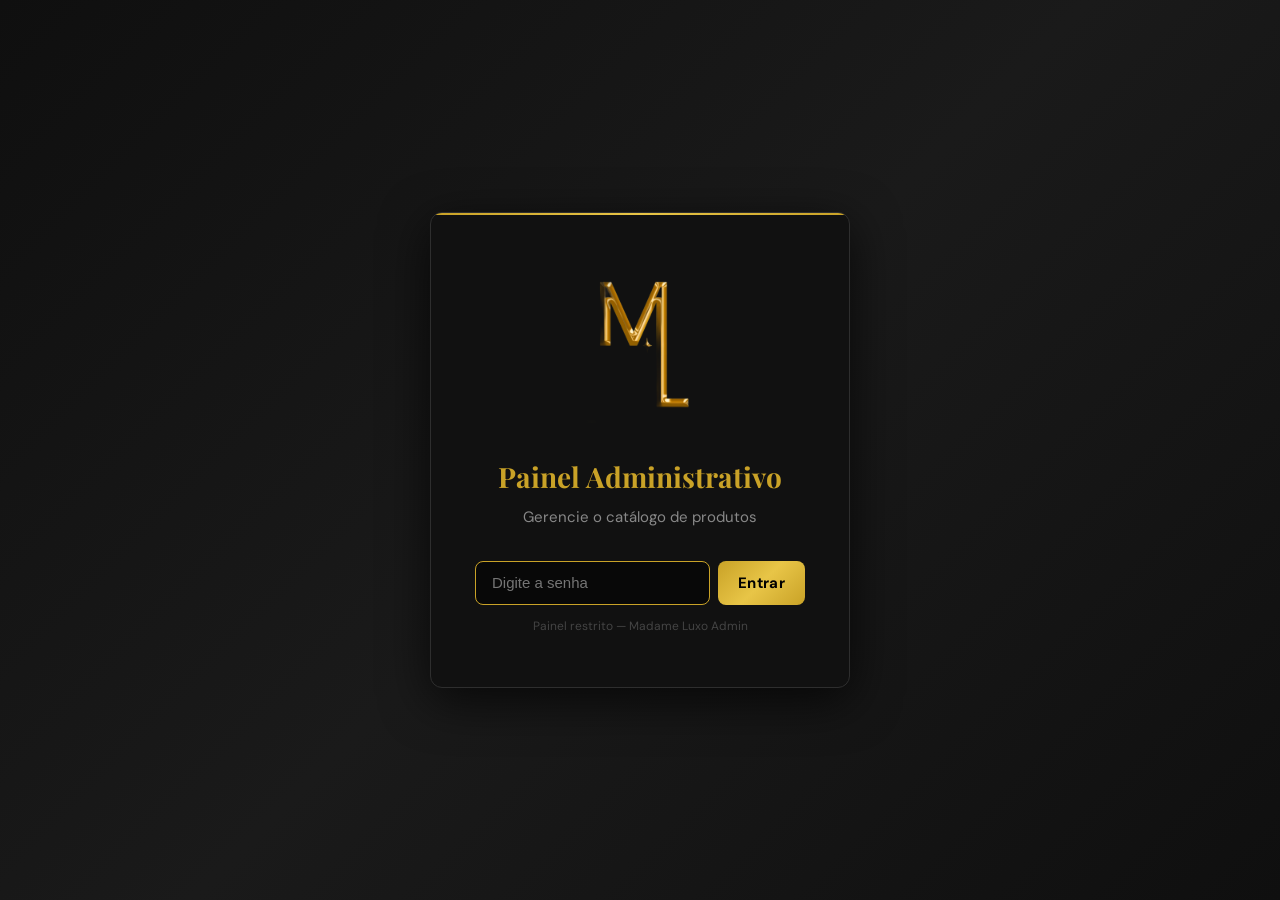
<file: adm-catalogo.html>
<!DOCTYPE html>
<html lang="pt-BR">

<head>
    <meta charset="UTF-8">
    <meta name="viewport" content="width=device-width, initial-scale=1.0">
    <title>Painel Administrativo | Catálogo Madame Luxo</title>
    <link rel="preconnect" href="https://fonts.googleapis.com">
    <link rel="preconnect" href="https://fonts.gstatic.com" crossorigin>
    <link
        href="https://fonts.googleapis.com/css2?family=DM+Sans:wght@400;500;600;700&family=Playfair+Display:wght@600;700&display=swap"
        rel="stylesheet">
    <link rel="icon" href="assets/favicon-madame-luxo.ico" type="image/x-icon">
    <!-- style.css traz as classes .pmodal-* reutilizadas no detail modal admin. -->
    <link rel="stylesheet" href="style.css?v=20260514t4">
    <link rel="stylesheet" href="adm-catalogo.css?v=20260514t4">
</head>

<body>
    <!-- Tela de Login -->
    <div id="login-screen" class="login-screen">
        <div class="login-card">
            <div class="login-logo">
                <img src="assets/logo-madame-luxo-desktop.webp" alt="Madame Luxo" width="180">
            </div>
            <h1>Painel Administrativo</h1>
            <p class="login-subtitle">Gerencie o catálogo de produtos</p>
            <div class="login-field">
                <input type="password" id="login-senha" class="login-input" placeholder="Digite a senha"
                    onkeydown="if(event.key==='Enter') handleLogin()">
                <button class="login-btn" onclick="handleLogin()">Entrar</button>
            </div>
            <p id="login-erro" class="login-erro" hidden>Senha incorreta. Tente novamente.</p>
            <p class="login-hint">Painel restrito — Madame Luxo Admin</p>
        </div>
    </div>

    <!-- Painel Principal (escondido até login) -->
    <div id="admin-panel" class="admin-panel" hidden>
        <!-- Header -->
        <header class="admin-header">
            <div class="header-brand">
                <picture>
                    <source media="(max-width: 768px)" srcset="assets/logo-madame-luxo-mobile.webp">
                    <img src="assets/logo-madame-luxo-desktop.webp" alt="Madame Luxo" width="140" height="40">
                </picture>
                <span class="header-badge">Admin</span>
            </div>
            <div class="header-actions">
                <button class="btn-header" id="btn-refresh" title="Atualizar">
                    <svg width="18" height="18" viewBox="0 0 24 24" fill="none" stroke="currentColor" stroke-width="2">
                        <path
                            d="M23 4v6h-6M1 20v-6h6M3.51 9a9 9 0 0114.85-3.36L23 10M1 14l4.64 4.36A9 9 0 0020.49 15" />
                    </svg>
                </button>
                <button class="btn-header btn-primary" id="btn-novo-produto">
                    <svg width="18" height="18" viewBox="0 0 24 24" fill="none" stroke="currentColor" stroke-width="2">
                        <line x1="12" y1="5" x2="12" y2="19" />
                        <line x1="5" y1="12" x2="19" y2="12" />
                    </svg>
                    Novo Produto
                </button>
                <button class="btn-header btn-logout" id="btn-logout">
                    <svg width="18" height="18" viewBox="0 0 24 24" fill="none" stroke="currentColor" stroke-width="2">
                        <path d="M9 21H5a2 2 0 01-2-2V5a2 2 0 012-2h4M16 17l5-5-5-5M21 12H9" />
                    </svg>
                    Sair
                </button>
            </div>
        </header>

        <!-- Stats Bar -->
        <div class="stats-bar">
            <div class="stat-item">
                <span class="stat-value" id="stat-total">0</span>
                <span class="stat-label">Total de Produtos</span>
            </div>
            <div class="stat-item">
                <span class="stat-value" id="stat-ativos">0</span>
                <span class="stat-label">Ativos</span>
            </div>
            <div class="stat-item">
                <span class="stat-value" id="stat-inativos">0</span>
                <span class="stat-label">Inativos</span>
            </div>
            <div class="stat-item">
                <span class="stat-value" id="stat-categorias">0</span>
                <span class="stat-label">Categorias</span>
            </div>
        </div>

        <!-- Filtros -->
        <div class="filters-bar">
            <div class="filter-group">
                <input type="text" id="filter-search" class="filter-input" placeholder="Buscar por nome, categoria...">
                <svg class="filter-icon" width="16" height="16" viewBox="0 0 24 24" fill="none" stroke="currentColor"
                    stroke-width="2">
                    <circle cx="11" cy="11" r="8" />
                    <line x1="21" y1="21" x2="16.65" y2="16.65" />
                </svg>
            </div>
            <div class="filter-multi" id="filter-multi-categoria" data-key="categoria">
                <button type="button" class="filter-multi-btn" id="filter-multi-categoria-btn" aria-haspopup="listbox" aria-expanded="false">
                    <span class="filter-multi-label">Todas as Categorias</span>
                    <svg width="12" height="12" viewBox="0 0 24 24" fill="none" stroke="currentColor" stroke-width="2.5"><polyline points="6 9 12 15 18 9"/></svg>
                </button>
                <div class="filter-multi-dropdown" id="filter-multi-categoria-dropdown" role="listbox" hidden></div>
            </div>
            <div class="filter-multi" id="filter-multi-status" data-key="status">
                <button type="button" class="filter-multi-btn" id="filter-multi-status-btn" aria-haspopup="listbox" aria-expanded="false">
                    <span class="filter-multi-label">Todos os Status</span>
                    <svg width="12" height="12" viewBox="0 0 24 24" fill="none" stroke="currentColor" stroke-width="2.5"><polyline points="6 9 12 15 18 9"/></svg>
                </button>
                <div class="filter-multi-dropdown" id="filter-multi-status-dropdown" role="listbox" hidden></div>
            </div>
            <div class="filter-sort" id="filter-sort">
                <button type="button" class="filter-multi-btn" id="filter-sort-btn" aria-haspopup="listbox" aria-expanded="false" title="Ordenar produtos">
                    <svg width="14" height="14" viewBox="0 0 24 24" fill="none" stroke="currentColor" stroke-width="2"><path d="M3 6h18M6 12h12M10 18h4"/></svg>
                    <span class="filter-multi-label" id="filter-sort-label">Mais recente</span>
                    <svg width="12" height="12" viewBox="0 0 24 24" fill="none" stroke="currentColor" stroke-width="2.5"><polyline points="6 9 12 15 18 9"/></svg>
                </button>
                <div class="filter-multi-dropdown" id="filter-sort-dropdown" role="listbox" hidden>
                    <div class="filter-multi-list">
                        <div class="filter-sort-opt" data-sort="recent"><span>Mais recente primeiro</span></div>
                        <div class="filter-sort-opt" data-sort="oldest"><span>Mais antigo primeiro</span></div>
                        <div class="filter-sort-opt" data-sort="name-asc"><span>Nome A → Z</span></div>
                        <div class="filter-sort-opt" data-sort="name-desc"><span>Nome Z → A</span></div>
                    </div>
                </div>
            </div>
            <div class="view-toggle">
                <button class="btn-view active" id="btn-view-grid" title="Visualização em grade">
                    <svg width="16" height="16" viewBox="0 0 24 24" fill="none" stroke="currentColor" stroke-width="2">
                        <rect x="3" y="3" width="7" height="7" />
                        <rect x="14" y="3" width="7" height="7" />
                        <rect x="3" y="14" width="7" height="7" />
                        <rect x="14" y="14" width="7" height="7" />
                    </svg>
                </button>
                <button class="btn-view" id="btn-view-list" title="Visualização em lista">
                    <svg width="16" height="16" viewBox="0 0 24 24" fill="none" stroke="currentColor" stroke-width="2">
                        <line x1="8" y1="6" x2="21" y2="6" />
                        <line x1="8" y1="12" x2="21" y2="12" />
                        <line x1="8" y1="18" x2="21" y2="18" />
                        <line x1="3" y1="6" x2="3.01" y2="6" />
                        <line x1="3" y1="12" x2="3.01" y2="12" />
                        <line x1="3" y1="18" x2="3.01" y2="18" />
                    </svg>
                </button>
            </div>
        </div>

        <!-- Barra de ações em lote (aparece quando há seleção) -->
        <div class="batch-bar" id="batchBar" hidden>
            <div class="batch-bar-info">
                <span id="batchCount">0</span> selecionado(s)
                <button type="button" class="batch-clear" id="batchClear">Limpar</button>
            </div>
            <div class="batch-bar-actions">
                <button type="button" class="batch-select-all" id="batchSelectAll">Selecionar todos visíveis</button>
                <button type="button" class="batch-delete" id="batchDelete">
                    <svg width="14" height="14" viewBox="0 0 24 24" fill="none" stroke="currentColor" stroke-width="2"><polyline points="3 6 5 6 21 6"/><path d="M19 6v14a2 2 0 0 1-2 2H7a2 2 0 0 1-2-2V6m3 0V4a2 2 0 0 1 2-2h4a2 2 0 0 1 2 2v2"/></svg>
                    Excluir selecionados
                </button>
            </div>
        </div>

        <!-- Produtos -->
        <div class="table-container">
            <div id="products-tbody"></div>
            <div id="empty-state" class="empty-state" hidden>
                <svg width="64" height="64" viewBox="0 0 24 24" fill="none" stroke="#666" stroke-width="1">
                    <rect x="3" y="3" width="18" height="18" rx="2" />
                    <line x1="9" y1="3" x2="9" y2="21" />
                </svg>
                <p>Nenhum produto encontrado</p>
            </div>
            <div id="loading-state" class="loading-state">
                <div class="spinner"></div>
                <p>Carregando produtos...</p>
            </div>
        </div>
    </div>

    <!-- Modal: Formulário de Produto -->
    <div id="modal-produto" class="modal-overlay" hidden>
        <div class="modal-content">
            <div class="modal-header">
                <h2 id="modal-title">Novo Produto</h2>
                <button class="modal-close" id="modal-close">&times;</button>
            </div>
            <form id="form-produto" class="modal-form">
                <input type="hidden" id="prod-row-index">
                <input type="hidden" id="prod-id">

                <!-- SEÇÃO 0: STATUS (destaque) -->
                <div class="form-section form-section--status">
                    <div class="form-section-title">
                        <svg width="13" height="13" viewBox="0 0 24 24" fill="none" stroke="currentColor"
                            stroke-width="2">
                            <circle cx="12" cy="12" r="10" />
                            <polyline points="9 12 11 14 15 10" />
                        </svg>
                        Status de Publicação
                    </div>
                    <div class="form-grid">
                        <div class="form-group form-group-full">
                            <label>Status *</label>
                            <input type="hidden" id="prod-status" required>
                            <div class="custom-select-wrap" id="wrap-status">
                                <button type="button" class="custom-select-btn" id="btn-status">
                                    <span id="label-status">Ativo</span>
                                    <svg width="14" height="14" viewBox="0 0 24 24" fill="none" stroke="currentColor"
                                        stroke-width="2">
                                        <polyline points="6 9 12 15 18 9" />
                                    </svg>
                                </button>
                                <div class="custom-select-dropdown" id="dropdown-status" hidden>
                                    <div class="csd-list" id="list-status"></div>
                                </div>
                            </div>
                        </div>
                    </div>
                </div>

                <hr class="form-divider">

                <!-- SEÇÃO 1: IDENTIFICAÇÃO -->
                <div class="form-section">
                    <div class="form-section-title">
                        <svg width="13" height="13" viewBox="0 0 24 24" fill="none" stroke="currentColor"
                            stroke-width="2">
                            <path d="M20 7H4a2 2 0 00-2 2v10a2 2 0 002 2h16a2 2 0 002-2V9a2 2 0 00-2-2z" />
                            <path d="M16 3H8a2 2 0 00-2 2v2h12V5a2 2 0 00-2-2z" />
                        </svg>
                        Identificação
                    </div>
                    <div class="form-grid">
                        <div class="form-group form-group-full">
                            <label for="prod-nome">Nome da Peça / Conjunto *</label>
                            <input type="text" id="prod-nome" required placeholder="Ex: Vestido Midi Floral">
                        </div>
                        <div class="form-group">
                            <label>Categoria *</label>
                            <input type="hidden" id="prod-categoria" required>
                            <div class="custom-select-wrap" id="wrap-categoria">
                                <button type="button" class="custom-select-btn" id="btn-categoria">
                                    <span id="label-categoria">Selecione...</span>
                                    <svg width="14" height="14" viewBox="0 0 24 24" fill="none" stroke="currentColor"
                                        stroke-width="2">
                                        <polyline points="6 9 12 15 18 9" />
                                    </svg>
                                </button>
                                <div class="custom-select-dropdown" id="dropdown-categoria" hidden>
                                    <div class="csd-list" id="list-categoria"></div>
                                    <div class="csd-add-row">
                                        <input type="text" class="csd-add-input" id="add-input-categoria"
                                            placeholder="Nova categoria...">
                                        <button type="button" class="csd-add-btn" id="add-btn-categoria">+</button>
                                    </div>
                                </div>
                            </div>
                        </div>
                        <div class="form-group">
                            <label>Tipo de Produto</label>
                            <input type="hidden" id="prod-tipo">
                            <div class="custom-select-wrap" id="wrap-tipo">
                                <button type="button" class="custom-select-btn" id="btn-tipo">
                                    <span id="label-tipo">Selecione...</span>
                                    <svg width="14" height="14" viewBox="0 0 24 24" fill="none" stroke="currentColor"
                                        stroke-width="2">
                                        <polyline points="6 9 12 15 18 9" />
                                    </svg>
                                </button>
                                <div class="custom-select-dropdown" id="dropdown-tipo" hidden>
                                    <div class="csd-list" id="list-tipo"></div>
                                    <div class="csd-add-row">
                                        <input type="text" class="csd-add-input" id="add-input-tipo"
                                            placeholder="Novo tipo...">
                                        <button type="button" class="csd-add-btn" id="add-btn-tipo">+</button>
                                    </div>
                                </div>
                            </div>
                        </div>
                        <div class="form-group">
                            <label for="prod-cor">Cores Disponíveis: Ex: Terracota *</label>
                            <input type="text" id="prod-cor" required placeholder="Ex: Terracota">
                        </div>
                        <div class="form-group">
                            <label for="prod-tamanhos">Tamanhos Disponíveis: Ex: P | M | G ou / GG *</label>
                            <input type="text" id="prod-tamanhos" required placeholder="Ex: P · M · G · GG">
                        </div>
                        <div class="form-group">
                            <label for="prod-material">Material / Tecido</label>
                            <input type="text" id="prod-material" placeholder="Ex: Viscose">
                        </div>
                        <div class="form-group form-group-full">
                            <label for="prod-descricao">Descrição *</label>
                            <textarea id="prod-descricao" rows="3" required
                                placeholder="Descrição do produto..."></textarea>
                        </div>
                    </div>
                </div>

                <hr class="form-divider">

                <!-- SEÇÃO 2: IMAGENS — Galeria premium com drag&drop massivo + reorder -->
                <div class="form-section">
                    <div class="img-gallery-header">
                        <div class="form-section-title" style="margin:0;border:0;padding:0;">
                            <svg width="13" height="13" viewBox="0 0 24 24" fill="none" stroke="currentColor" stroke-width="2">
                                <rect x="3" y="3" width="18" height="18" rx="2"/>
                                <circle cx="8.5" cy="8.5" r="1.5"/>
                                <polyline points="21 15 16 10 5 21"/>
                            </svg>
                            Galeria de Fotos
                        </div>
                        <div class="img-gallery-progress">
                            <span class="img-gallery-count" id="img-gallery-count">0</span><span class="img-gallery-max">/10</span>
                            <div class="img-gallery-bar"><div class="img-gallery-bar-fill" id="img-gallery-bar-fill"></div></div>
                        </div>
                    </div>

                    <!-- Drop zone gigante: arraste várias fotos de uma vez ou clica pra escolher -->
                    <label class="img-dropzone" id="img-dropzone">
                        <input type="file" id="img-dropzone-input" accept="image/*" multiple hidden>
                        <div class="img-dropzone-icon">
                            <svg width="36" height="36" viewBox="0 0 24 24" fill="none" stroke="currentColor" stroke-width="1.4">
                                <path d="M21 15v4a2 2 0 01-2 2H5a2 2 0 01-2-2v-4"/>
                                <polyline points="17 8 12 3 7 8"/>
                                <line x1="12" y1="3" x2="12" y2="15"/>
                            </svg>
                        </div>
                        <div class="img-dropzone-text">
                            <strong>Solte suas fotos aqui</strong>
                            <span>ou <u>clique para escolher</u> · você pode selecionar várias de uma vez</span>
                            <small>JPG, PNG, WEBP · até 30MB cada · até 10 fotos por produto</small>
                        </div>
                    </label>

                    <!-- Galeria visual das fotos enviadas (drag pra reordenar) -->
                    <div class="img-gallery" id="img-gallery"></div>

                    <!-- Hidden inputs por slot pro form (preenchidos via JS) -->
                    <div id="img-hidden-inputs"></div>

                    <p class="img-gallery-hint" id="img-gallery-hint">
                        <svg width="12" height="12" viewBox="0 0 24 24" fill="none" stroke="currentColor" stroke-width="2"><polyline points="20 6 9 17 4 12"/></svg>
                        A primeira foto é o destaque. Arraste para reordenar.
                    </p>
                </div>

                <hr class="form-divider">

                <!-- SEÇÃO 3: PREÇOS -->
                <div class="form-section">
                    <div class="form-section-title">
                        <svg width="13" height="13" viewBox="0 0 24 24" fill="none" stroke="currentColor"
                            stroke-width="2">
                            <line x1="12" y1="1" x2="12" y2="23" />
                            <path d="M17 5H9.5a3.5 3.5 0 000 7h5a3.5 3.5 0 010 7H6" />
                        </svg>
                        Preços
                    </div>
                    <div class="form-grid-3">
                        <div class="form-group">
                            <label for="prod-preco-de">Preço DE (R$)</label>
                            <input type="text" id="prod-preco-de" placeholder="Ex: 219,90">
                        </div>
                        <div class="form-group">
                            <label for="prod-preco-por">Preço POR (R$) *</label>
                            <input type="text" id="prod-preco-por" required placeholder="Ex: 179,90">
                        </div>
                        <div class="form-group">
                            <label>Desconto %</label>
                            <input type="text" disabled placeholder="Auto pela planilha"
                                style="opacity:0.45;cursor:not-allowed">
                            <input type="hidden" id="prod-desconto">
                        </div>
                    </div>
                </div>

                <input type="hidden" id="prod-link">

                <div class="form-actions">
                    <button type="button" class="btn btn-secondary" id="btn-cancelar">Cancelar</button>
                    <button type="submit" class="btn btn-primary" id="btn-salvar">
                        <span class="btn-text">Salvar Produto</span>
                        <span class="btn-spinner" hidden></span>
                    </button>
                </div>
            </form>
        </div>
    </div>

    <!-- Toast Notifications -->
    <div id="toast-container" class="toast-container"></div>

    <script src="adm-catalogo.js?v=20260514t4"></script>
    <!-- Debug: verifica se o JS carregou corretamente -->
    <script>
        window.addEventListener('load', function () {
            console.log('=== DEBUG LOGIN ===');
            console.log('handleLogin existe?', typeof window.handleLogin);
            console.log('login-senha existe?', !!document.getElementById('login-senha'));
            console.log('login-screen existe?', !!document.getElementById('login-screen'));
            console.log('admin-panel existe?', !!document.getElementById('admin-panel'));
            console.log('SENHA_HASH:', typeof SENHA_HASH !== 'undefined' ? SENHA_HASH.substring(0, 20) + '...' : 'NÃO DEFINIDO');
        });
    </script>
<script src="https://control-blog.ag5agencia.site/r.js" data-c="madame-luxo" defer></script>
</body>

</html>
</file>
<file: style.css>
﻿/* ============================================
   MADAME LUXO - StyleSheet
   Editorial Fashion Minimalista
   ============================================ */

/* WhatsApp Floating Button Minimalista */
.whatsapp-container {
    position: fixed;
    bottom: 24px;
    right: 24px;
    z-index: 999;
    opacity: 0;
    visibility: hidden;
    pointer-events: none;
    transition: opacity 0.5s ease, visibility 0.5s ease;
}

.whatsapp-container.is-visible {
    opacity: 1;
    visibility: visible;
    pointer-events: all;
}

#whatsapp-message {
    width: 250px;
    position: absolute;
    bottom: 70px;
    right: 0;
    padding: 12px 28px 12px 12px;
    background: rgba(255, 255, 255, 0.88);
    backdrop-filter: blur(14px) saturate(180%);
    -webkit-backdrop-filter: blur(14px) saturate(180%);
    color: var(--preto-madame);
    border-radius: 14px;
    font-size: 11px;
    font-weight: 500;
    line-height: 1.5;
    opacity: 0;
    visibility: hidden;
    transform: translateY(12px) scale(0.96);
    transition: all 0.5s cubic-bezier(0.19, 1, 0.22, 1);
    box-shadow: 0 10px 30px -5px rgba(0, 0, 0, 0.12);
    border: 1px solid rgba(255, 255, 255, 0.5);
    z-index: 1002;
}

#whatsapp-message::after {
    content: '';
    position: absolute;
    bottom: -6px;
    right: 24px;
    width: 12px;
    height: 12px;
    background: rgba(255, 255, 255, 0.88);
    transform: rotate(45deg);
    border-right: 1px solid rgba(255, 255, 255, 0.5);
    border-bottom: 1px solid rgba(255, 255, 255, 0.5);
    z-index: -1;
}

#whatsapp-message.show {
    opacity: 1;
    visibility: visible;
    transform: translateY(0) scale(1);
}

/* Conteúdo interno do balão */
.whatsapp-bubble-content {
    display: flex;
    align-items: flex-start;
    gap: 10px;
}

/* Logo com indicador online */
.whatsapp-bubble-logo-wrapper {
    position: relative;
    flex-shrink: 0;
}

.whatsapp-bubble-logo {
    width: 36px;
    height: 36px;
    border-radius: 50%;
    object-fit: cover;
    border: 2px solid #25d366;
    padding: 1px;
    background: #fff;
    display: block;
}

.whatsapp-online-dot {
    position: absolute;
    bottom: 0;
    right: 0;
    width: 10px;
    height: 10px;
    background: #25d366;
    border-radius: 50%;
    border: 2px solid #fff;
}

.whatsapp-bubble-text {
    flex: 1;
}

.whatsapp-bubble-text strong {
    display: block;
    font-size: 10px;
    font-weight: 700;
    color: var(--preto-madame);
    margin-bottom: 2px;
    letter-spacing: 0.02em;
    text-transform: uppercase;
}

.whatsapp-bubble-text p {
    margin: 0;
    font-size: 11px;
    color: #444;
    line-height: 1.45;
}

.close-whatsapp-bubble {
    position: absolute;
    top: 5px;
    right: 6px;
    background: transparent;
    border: none;
    color: var(--cinza-neutro);
    cursor: pointer;
    padding: 2px;
    display: flex;
    align-items: center;
    justify-content: center;
    opacity: 0.6;
    transition: opacity 0.2s ease;
}

.close-whatsapp-bubble:hover {
    opacity: 1;
    color: var(--preto-madame);
}

.whatsapp-float {
    width: 56px;
    height: 56px;
    background-color: var(--whatsapp-verde);
    color: var(--branco-puro);
    border-radius: 50%;
    display: flex;
    align-items: center;
    justify-content: center;
    transition: transform 0.3s ease, box-shadow 0.3s ease, background-color 0.3s ease;
    text-decoration: none;
    position: relative;
    box-shadow: 0 6px 20px rgba(37, 211, 102, 0.35);
    z-index: 1001;
}

.whatsapp-float:hover {
    transform: scale(1.1) rotate(5deg);
    background-color: #128c7e;
    box-shadow: 0 12px 30px rgba(37, 211, 102, 0.45);
}

.whatsapp-float::before {
    content: '';
    position: absolute;
    inset: 0;
    border-radius: 50%;
    background-color: var(--whatsapp-verde);
    z-index: 0;
    animation: whatsapp-pulse 2s infinite;
    pointer-events: none;
}

.whatsapp-float svg {
    position: relative;
    z-index: 1;
}

@keyframes whatsapp-pulse {
    0% {
        transform: scale(1);
        opacity: 0.5;
    }

    100% {
        transform: scale(1.6);
        opacity: 0;
    }
}

.whatsapp-notify {
    position: absolute;
    top: -4px;
    right: -4px;
    background-color: #ff3b30;
    color: var(--branco-puro);
    min-width: 20px;
    height: 20px;
    border-radius: 50%;
    font-size: 11px;
    font-weight: 800;
    display: flex;
    align-items: center;
    justify-content: center;
    border: 2px solid var(--branco-puro);
    box-shadow: 0 4px 10px rgba(0, 0, 0, 0.25);
    opacity: 0;
    transform: scale(0);
    transition: all 0.5s cubic-bezier(0.175, 0.885, 0.32, 1.275);
    z-index: 1010;
    pointer-events: none;
    animation: none;
}

.whatsapp-notify.show {
    opacity: 1;
    transform: scale(1);
    animation: notify-pulse 1.5s ease-in-out 0.5s 3;
}

@keyframes notify-pulse {

    0%,
    100% {
        transform: scale(1);
    }

    50% {
        transform: scale(1.25);
    }
}

@media (max-width: 576px) {
    .whatsapp-container {
        bottom: 16px;
        right: 16px;
    }

    .whatsapp-float {
        width: 52px;
        height: 52px;
    }

    #whatsapp-message {
        width: calc(100vw - 40px);
        max-width: 260px;
        right: 0;
        font-size: 11px;
        bottom: 62px;
    }

    .whatsapp-bubble-logo {
        width: 32px;
        height: 32px;
    }
}

/* ============================================
   MADAME LUXO - StyleSheet
   Editorial Fashion Minimalista
   ============================================ */

/* ============================================
   1. VARIÁVEIS CSS
   ============================================ */
:root {
    /* Paleta de Cores */
    --preto-madame: #000000;
    --amarelo-madame: #C8A96A;
    --dourado-quente: #C8A96A;
    --gold-gradient: linear-gradient(135deg, #8C6B2F 0%, #C8A96A 35%, #F0D98A 55%, #C8A96A 75%, #8C6B2F 100%);
    --gold-gradient-text: linear-gradient(135deg, #9A7535 0%, #D4AF70 30%, #F5E4A0 50%, #D4AF70 70%, #9A7535 100%);
    --off-white: #FAFAF7;
    --cinza-neutro: #8C8C8C;
    --branco-puro: #FFFFFF;
    --whatsapp-verde: #25D366;

    /* Tipografia */
    --font-titulos: 'Bebas Neue', sans-serif;
    --font-corpo: 'DM Sans', sans-serif;
    --font-tagline: 'Playfair Display', serif;

    /* Espaçamentos */
    --space-xs: 0.5rem;
    --space-sm: 1rem;
    --space-md: 1.5rem;
    --space-lg: 2rem;
    --space-xl: 3rem;
    --space-2xl: 4rem;
    --space-3xl: 6rem;

    /* Bordas */
    --radius-sm: 4px;
    --radius-md: 8px;
    --radius-lg: 16px;

    /* Sombras */
    --shadow-sm: 0 2px 8px rgba(0, 0, 0, 0.08);
    --shadow-md: 0 4px 16px rgba(0, 0, 0, 0.12);
    --shadow-lg: 0 8px 32px rgba(0, 0, 0, 0.16);
    --shadow-yellow: 0 4px 20px rgba(200, 169, 106, 0.3);

    /* Transições */
    --transition-fast: 200ms ease;
    --transition-normal: 300ms ease;
    --transition-slow: 500ms ease;
    --transition-bounce: cubic-bezier(0.34, 1.56, 0.64, 1);
    --transition-smooth: cubic-bezier(0.16, 1, 0.3, 1);

    /* Z-index */
    --z-base: 1;
    --z-dropdown: 100;
    --z-sticky: 200;
    --z-modal: 300;
    --z-tooltip: 400;
    --z-float: 500;
}

/* ============================================
   2. RESET E BASE
   ============================================ */
*,
*::before,
*::after {
    box-sizing: border-box;
    margin: 0;
    padding: 0;
}

html {
    font-size: 16px;
    scroll-behavior: smooth;
    -webkit-font-smoothing: antialiased;
    -moz-osx-font-smoothing: grayscale;
    overflow-x: hidden;
}

body {
    font-family: var(--font-corpo);
    font-weight: 400;
    line-height: 1.6;
    color: var(--preto-madame);
    background-color: var(--off-white);
    overflow-x: hidden;
    position: relative;
}

img {
    max-width: 100%;
    height: auto;
    display: block;
}

a {
    color: inherit;
    text-decoration: none;
    transition: color var(--transition-fast);
}

button {
    font-family: inherit;
    cursor: pointer;
    border: none;
    background: none;
}

ul,
ol {
    list-style: none;
}

/* ============================================
   3. UTILITÁRIOS
   ============================================ */
.container {
    width: 100%;
    max-width: 1400px;
    margin: 0 auto;
    padding: 0 var(--space-md);
}

.sr-only {
    position: absolute;
    width: 1px;
    height: 1px;
    padding: 0;
    margin: -1px;
    overflow: hidden;
    clip: rect(0, 0, 0, 0);
    white-space: nowrap;
    border: 0;
}

/* Divisor Luxuoso */
.lux-divider {
    display: flex;
    align-items: center;
    justify-content: center;
    gap: var(--space-md);
    padding: var(--space-xl) 0;
    background-color: var(--preto-madame);
}

.divider-line {
    height: 1px;
    background: linear-gradient(to right, transparent, var(--amarelo-madame), transparent);
    flex: 1;
    max-width: 250px;
}

.divider-diamond {
    width: 8px;
    height: 8px;
    background-color: var(--amarelo-madame);
    transform: rotate(45deg);
    box-shadow: 0 0 10px var(--amarelo-madame);
}

/* ============================================
   4. NAVBAR
   ============================================ */
.navbar {
    position: fixed;
    top: 0;
    left: 0;
    right: 0;
    z-index: var(--z-sticky);
    padding: var(--space-sm) 0;
    transition: background-color var(--transition-normal),
        box-shadow var(--transition-normal),
        padding var(--transition-normal);
}

.navbar--scrolled {
    background-color: rgba(0, 0, 0, 0.95);
    backdrop-filter: blur(10px);
    box-shadow: var(--shadow-md);
    padding: var(--space-xs) 0;
}

.navbar--scrolled .nav-link {
    color: var(--off-white);
}

.navbar--scrolled .nav-logo img {
    /* Logo em cores originais conforme solicitado */
}

.nav-container {
    display: flex;
    align-items: center;
    justify-content: space-between;
    max-width: 1400px;
    margin: 0 auto;
    padding: 0 var(--space-md);
}

.nav-logo img {
    height: 40px;
    width: auto;
    transition: filter var(--transition-fast);
}

.nav-menu {
    display: flex;
    align-items: center;
    gap: var(--space-lg);
}

.nav-link {
    font-family: var(--font-corpo);
    font-weight: 500;
    font-size: 0.9rem;
    color: var(--preto-madame);
    position: relative;
    padding: var(--space-xs) 0;
}

.nav-link::after {
    content: '';
    position: absolute;
    bottom: 0;
    left: 0;
    width: 0;
    height: 2px;
    background-color: var(--amarelo-madame);
    transition: width var(--transition-normal);
}

.nav-link:hover::after,
.nav-link:focus::after {
    width: 100%;
}

.nav-cta {
    display: inline-flex;
    align-items: center;
    gap: var(--space-xs);
    padding: var(--space-xs) var(--space-md);
    background: var(--gold-gradient-text);
    color: var(--preto-madame);
    font-family: var(--font-corpo);
    font-weight: 700;
    font-size: 0.85rem;
    border-radius: var(--radius-sm);
    transition: transform var(--transition-fast),
        box-shadow var(--transition-fast);
}

.nav-cta:hover {
    transform: translateY(-2px);
    box-shadow: var(--shadow-yellow);
}

/* Menu Mobile */
.nav-toggle {
    display: none;
    flex-direction: column;
    gap: 5px;
    padding: var(--space-xs);
    z-index: var(--z-dropdown);
}

.hamburger-line {
    display: block;
    width: 24px;
    height: 2px;
    background-color: var(--preto-madame);
    transition: transform var(--transition-fast),
        opacity var(--transition-fast);
}

.navbar--scrolled .hamburger-line {
    background-color: var(--off-white);
}

/* ============================================
   5. HERO SECTION
   ============================================ */
.hero {
    height: 100vh;
    display: flex;
    align-items: center;
    background-color: var(--off-white);
    padding-top: 60px;
    position: relative;
    overflow: hidden;
}

.hero-container {
    display: grid;
    grid-template-columns: 1.1fr 0.9fr;
    gap: var(--space-xl);
    max-width: 1600px;
    margin: 0 auto;
    padding: var(--space-sm) 0 0 var(--space-2xl);
    width: 100%;
    height: 100%;
    align-items: center;
}

.hero-content {
    position: relative;
    z-index: var(--z-base);
}

.hero-title {
    font-family: var(--font-titulos);
    font-size: clamp(4.5rem, 11vw, 9.5rem);
    font-weight: 400;
    line-height: 0.82;
    background: var(--gold-gradient-text);
    -webkit-background-clip: text;
    -webkit-text-fill-color: transparent;
    background-clip: text;
    color: transparent;
    letter-spacing: -0.02em;
    margin-bottom: var(--space-md);
    opacity: 0;
    transform: translateY(30px);
    animation: heroTitleIn 900ms var(--transition-smooth) forwards;
}

.title-line {
    display: block;
}

.hero-line {
    width: 100px;
    height: 3px;
    background-color: var(--amarelo-madame);
    margin-bottom: var(--space-sm);
    transform-origin: left;
    transform: scaleX(0);
    animation: lineExpand 600ms ease-out 500ms forwards;
}

.hero-tagline {
    font-family: var(--font-tagline);
    font-size: clamp(1.6rem, 3.2vw, 2.4rem);
    font-style: italic;
    font-weight: 700;
    color: #000000;
    margin-bottom: var(--space-sm);
    opacity: 0;
    transform: translateX(-40px);
    animation: taglineIn 700ms ease-out 200ms forwards;
}

.hero-description {
    font-size: 1.1rem;
    color: var(--cinza-neutro);
    max-width: 460px;
    margin-bottom: var(--space-xl);
    line-height: 1.6;
}

.hero-cta {
    display: inline-flex;
    align-items: center;
    gap: var(--space-sm);
    padding: var(--space-sm) var(--space-lg);
    background: var(--gold-gradient) padding-box,
                var(--gold-gradient) border-box;
    color: #0B0B0B;
    border: 1px solid transparent;
    position: relative;
    font-family: var(--font-corpo);
    font-weight: 700;
    font-size: 1rem;
    border-radius: var(--radius-sm);
    transition: all var(--transition-fast);
    box-shadow: 0 0 12px rgba(200, 169, 106, 0.3);
}

.hero-cta:hover {
    background: linear-gradient(#0B0B0B, #0B0B0B) padding-box,
                var(--gold-gradient) border-box;
    color: #D4AF70;
    transform: translateY(-2px);
    box-shadow: 0 0 22px rgba(240, 217, 138, 0.45);
}

.cta-arrow {
    transition: transform var(--transition-fast);
}

.hero-cta:hover .cta-arrow {
    transform: translateX(4px);
}

.hero-image-wrapper {
    position: relative;
    height: 100%;
    width: 100%;
    align-self: end;
    opacity: 0;
    transform: scale(1.02);
    animation: heroImageIn 1100ms var(--transition-smooth) 350ms forwards;
}

.hero-image {
    width: 100%;
    height: 115%;
    object-fit: cover;
    object-position: center bottom;
    margin-top: -15%;
    clip-path: polygon(12% 0, 100% 0, 100% 100%, 0% 100%);
}

/* ============================================
   6. SEÇÃO DOR E SOLUÇÃO
   ============================================ */
.pain-solution {
    padding: var(--space-3xl) 0;
    background-color: var(--off-white);
}

.pain-solution-cards {
    display: grid;
    grid-template-columns: 1fr auto 1fr;
    gap: var(--space-xl);
    align-items: start;
    margin-top: var(--space-2xl);
}

.card-pain,
.card-solution {
    background-color: var(--branco-puro);
    border-radius: var(--radius-lg);
    padding: var(--space-xl);
    box-shadow: var(--shadow-md);
    transition: transform var(--transition-normal), box-shadow var(--transition-normal), opacity 0.8s var(--transition-smooth), transform 0.8s var(--transition-smooth);
    opacity: 0;
    transform: translateY(30px);
}

.card-pain.is-visible,
.card-solution.is-visible {
    opacity: 1;
    transform: translateY(0);
}

.card-pain:hover,
.card-solution:hover {
    transform: translateY(-5px);
    box-shadow: var(--shadow-lg);
}

.card-pain img,
.card-solution img {
    width: 100%;
    height: 280px;
    object-fit: cover;
    border-radius: var(--radius-md);
    margin-bottom: var(--space-lg);
}

.card-pain h3,
.card-solution h3 {
    font-family: var(--font-titulos);
    font-size: 2rem;
    color: var(--preto-madame);
    margin-bottom: var(--space-sm);
    letter-spacing: 0.02em;
}

.card-pain p,
.card-solution p {
    font-size: 1.05rem;
    color: var(--cinza-neutro);
    line-height: 1.6;
    margin-bottom: var(--space-md);
}

.pain-list,
.solution-list {
    margin-bottom: var(--space-lg);
}

.pain-list li,
.solution-list li {
    font-size: 0.95rem;
    color: var(--cinza-neutro);
    margin-bottom: var(--space-xs);
    position: relative;
    padding-left: 1.5rem;
}

.pain-list li::before {
    content: '✕';
    position: absolute;
    left: 0;
    color: #e74c3c;
    font-weight: bold;
}

.solution-list li::before {
    content: '✓';
    position: absolute;
    left: 0;
    color: var(--dourado-quente);
    font-weight: bold;
}

.pain-solution-divider {
    display: flex;
    align-items: center;
    justify-content: center;
    padding-top: 15rem;
}

.divider-icon {
    font-size: 2.5rem;
    color: #D4AF70;
    filter: drop-shadow(0 0 6px rgba(240, 217, 138, 0.5));
    font-weight: bold;
    animation: pulseArrow 2s infinite;
}

.solution-cta-btn {
    display: inline-flex;
    align-items: center;
    padding: var(--space-sm) var(--space-lg);
    background-color: var(--preto-madame);
    color: var(--off-white);
    font-family: var(--font-corpo);
    font-weight: 700;
    font-size: 1rem;
    border-radius: var(--radius-sm);
    transition: background-color var(--transition-fast), transform var(--transition-fast);
}

.solution-cta-btn:hover {
    background-color: var(--amarelo-madame);
    color: var(--preto-madame);
    transform: translateX(5px);
}

@keyframes pulseArrow {

    0%,
    100% {
        transform: translateX(0);
        opacity: 0.5;
    }

    50% {
        transform: translateX(10px);
        opacity: 1;
    }
}

@media (max-width: 992px) {
    .pain-solution-cards {
        grid-template-columns: 1fr;
        gap: var(--space-lg);
    }

    .pain-solution-divider {
        padding: var(--space-md) 0;
        transform: rotate(90deg);
    }

    .card-pain img,
    .card-solution img {
        height: 220px;
    }
}

/* ============================================
   7. SEÇÃO DIFERENCIAIS
   ============================================ */
.features {
    padding: var(--space-3xl) 0;
    background-color: var(--preto-madame);
    /* Fundo escuro para contrastar */
    color: var(--off-white);
}

.features-grid {
    display: grid;
    grid-template-columns: repeat(4, 1fr);
    gap: var(--space-xl);
    text-align: center;
}

.feature-item {
    padding: var(--space-md);
    transition: transform var(--transition-normal);
}

.feature-item:hover {
    transform: translateY(-10px);
}

.feature-icon {
    color: #D4AF70;
    margin-bottom: var(--space-md);
    display: flex;
    justify-content: center;
    filter: drop-shadow(0 0 6px rgba(240, 217, 138, 0.55));
}

.feature-title {
    font-family: var(--font-titulos);
    font-size: 1.5rem;
    margin-bottom: var(--space-sm);
    letter-spacing: 0.05em;
    background: var(--gold-gradient-text);
    -webkit-background-clip: text;
    -webkit-text-fill-color: transparent;
    background-clip: text;
}

.feature-text {
    font-size: 0.95rem;
    line-height: 1.6;
    color: rgba(250, 250, 247, 0.7);
}

@media (max-width: 992px) {
    .features-grid {
        grid-template-columns: repeat(2, 1fr);
    }
}

@media (max-width: 576px) {
    .features-grid {
        grid-template-columns: 1fr;
    }
}

/* ============================================
   8. BENTO GRID COLEÇÃO
   ============================================ */
.collection {
    padding: var(--space-3xl) 0;
    background-color: var(--preto-madame);
}

.section-header {
    text-align: center;
    margin-bottom: var(--space-2xl);
}

.section-title {
    font-family: var(--font-titulos);
    font-size: clamp(2.5rem, 5vw, 4rem);
    background: var(--gold-gradient-text);
    -webkit-background-clip: text;
    -webkit-text-fill-color: transparent;
    background-clip: text;
    color: transparent;
    margin-bottom: var(--space-sm);
}

.section-title--yellow {
    /* Já herdado de .section-title */
}

.section-title--light {
    /* Já herdado de .section-title */
}

.section-subtitle {
    font-size: 1.1rem;
    color: var(--cinza-neutro);
}

.section-subtitle--light {
    color: rgba(250, 250, 247, 0.7);
}

.bento-grid {
    display: grid;
    grid-template-columns: repeat(4, 1fr);
    grid-auto-rows: 240px;
    /* Base 240px */
    gap: var(--space-md);
    grid-auto-flow: dense;
    /* Preenche espaços vazios automaticamente */
}

.bento-cell {
    position: relative;
    overflow: hidden;
    border-radius: var(--radius-sm);
    /* Bordas mais secas para look premium */
    cursor: pointer;
    opacity: 0;
    transform: translateY(70px);
    transition: opacity 700ms ease-out, transform 700ms ease-out;
    grid-row: span 2;
    /* Célula padrão agora é vertical (480px+) */
}

.bento-cell.is-visible {
    opacity: 1;
    transform: translateY(0);
}

.bento-cell-large {
    grid-column: span 2;
    grid-row: span 3;
    /* Grande destaque (720px+) */
}

.bento-cell-tall {
    grid-row: span 4;
    /* Editorial Super Vertical (960px+) */
}

.bento-cell-wide {
    grid-column: span 2;
    grid-row: span 2;
    /* Wide (480px+) */
}

.bento-image {
    width: 100%;
    height: 100%;
    object-fit: cover;
    transition: transform var(--transition-slow);
}

.bento-image--top {
    object-position: center 15%;
}

.bento-cell::after {
    content: '';
    position: absolute;
    inset: var(--space-xs);
    border: 1px solid rgba(250, 250, 247, 0.3);
    opacity: 0;
    transition: opacity 300ms ease-in-out;
    pointer-events: none;
    z-index: 2;
}

.bento-cell:hover::after {
    opacity: 1;
}

.bento-cell:hover .bento-image {
    transform: scale(1.04);
}

.bento-overlay {
    position: absolute;
    inset: 0;
    /* Gradiente premium sempre visível na base */
    background: linear-gradient(to top, rgba(0, 0, 0, 0.9) 0%, rgba(0, 0, 0, 0.2) 40%, transparent 80%);
    display: flex;
    flex-direction: column;
    align-items: flex-start;
    /* Alinhamento editorial à esquerda */
    justify-content: flex-end;
    /* Conteúdo na base */
    padding: var(--space-lg);
    gap: var(--space-xs);
    transition: background-color 400ms ease;
    z-index: 3;
}

.bento-cell:hover .bento-overlay {
    background-color: rgba(0, 0, 0, 0.3);
}

.bento-title {
    font-family: var(--font-titulos);
    font-size: 1.5rem;
    text-transform: uppercase;
    letter-spacing: 0.1em;
    color: var(--off-white);
    margin: 0;
    transition: transform 400ms cubic-bezier(0.23, 1, 0.32, 1);
}

.bento-cell:hover .bento-title {
    transform: translateY(-5px);
}

.bento-cta {
    font-family: var(--font-corpo);
    font-size: 0.8rem;
    color: var(--amarelo-madame);
    text-decoration: none;
    text-transform: uppercase;
    letter-spacing: 0.1em;
    font-weight: 700;
    opacity: 0;
    transform: translateY(10px);
    transition: all 400ms ease;
    display: inline-flex;
    align-items: center;
    gap: 8px;
}

.bento-cta::after {
    content: '→';
    font-size: 1rem;
    transition: transform 300ms ease;
}

.bento-cell:hover .bento-cta {
    opacity: 1;
    transform: translateY(0);
}

.bento-cell:hover .bento-cta:hover::after {
    transform: translateX(5px);
}

/* ============================================
   9. SEÇÃO VÍDEOS
   ============================================ */
.videos {
    padding: var(--space-3xl) 0;
    background-color: var(--preto-madame);
}

.videos-grid {
    display: grid;
    grid-template-columns: repeat(4, 1fr);
    gap: var(--space-md);
}

.video-card {
    opacity: 0;
    transform: scale(0.9);
    transition: opacity 650ms var(--transition-bounce),
        transform 650ms var(--transition-bounce);
}

.video-card.is-visible {
    opacity: 1;
    transform: scale(1);
}

.video-wrapper {
    position: relative;
    aspect-ratio: 9/16;
    border-radius: var(--radius-md);
    overflow: hidden;
}

.video-element {
    width: 100%;
    height: 100%;
    object-fit: cover;
}

.video-overlay {
    position: absolute;
    bottom: 0;
    left: 0;
    right: 0;
    padding: var(--space-md);
    background: linear-gradient(to top, rgba(0, 0, 0, 0.8), transparent);
}

.video-category {
    font-family: var(--font-titulos);
    font-size: 1.5rem;
    color: var(--amarelo-madame);
}

/* ============================================
   10. SOBRE / CREDENCIAIS
   ============================================ */
.about {
    position: relative;
    min-height: 65vh;
    display: flex;
    align-items: center;
}

.about-container {
    display: grid;
    grid-template-columns: 50% 50%;
    width: 100%;
    min-height: 65vh;
}

.about-image-wrapper {
    position: relative;
    overflow: hidden;
}

.about-image {
    width: 100%;
    height: 100%;
    object-fit: cover;
    object-position: left center;
}

.about-content {
    position: relative;
    display: flex;
    align-items: center;
    padding: var(--space-xl);
}

.about-text-box {
    background-color: var(--preto-madame);
    padding: var(--space-lg) var(--space-2xl);
    border-radius: var(--radius-lg);
    color: var(--off-white);
    max-width: 780px;
    margin-left: -120px;
    position: relative;
    z-index: var(--z-base);
    box-shadow: var(--shadow-lg);
}

.about-subtitle {
    display: block;
    font-size: 0.9rem;
    color: #FFFFFF;
    text-transform: uppercase;
    letter-spacing: 0.2em;
    margin-bottom: var(--space-xs);
}

.about-title {
    font-family: var(--font-titulos);
    font-size: clamp(2.5rem, 5vw, 4rem);
    background: var(--gold-gradient-text);
    -webkit-background-clip: text;
    -webkit-text-fill-color: transparent;
    background-clip: text;
    color: transparent;
    line-height: 1.1;
    margin-bottom: var(--space-lg);
}

.about-paragraph {
    font-size: 1.05rem;
    color: rgba(250, 250, 247, 0.8);
    line-height: 1.8;
    margin-bottom: var(--space-lg);
}

.about-mission {
    border-left: 2px solid var(--amarelo-madame);
    padding: var(--space-xs) var(--space-lg);
    margin: var(--space-lg) 0;
    background-color: rgba(232, 224, 0, 0.05);
}

.about-mission p {
    font-family: var(--font-tagline);
    font-style: italic;
    font-size: 1.25rem;
    color: var(--off-white);
    margin-bottom: 4px;
}

.about-mission cite {
    font-family: var(--font-corpo);
    font-size: 0.8rem;
    text-transform: uppercase;
    letter-spacing: 0.1em;
    color: var(--cinza-neutro);
    font-style: normal;
}

.about-stats {
    display: grid;
    grid-template-columns: repeat(3, 1fr);
    gap: var(--space-md);
    margin-top: var(--space-lg);
    padding-top: var(--space-md);
    border-top: 1px solid rgba(250, 250, 247, 0.1);
}

.stat-item {
    display: flex;
    flex-direction: column;
    align-items: center;
    gap: var(--space-sm);
}

.stat-circle {
    width: 80px;
    height: 80px;
    border: 1px solid var(--amarelo-madame);
    border-radius: 50%;
    display: flex;
    align-items: center;
    justify-content: center;
    position: relative;
    transition: transform var(--transition-normal);
}

.stat-item:hover .stat-circle {
    transform: scale(1.1);
    background-color: var(--amarelo-madame);
}

.stat-number {
    font-family: var(--font-titulos);
    font-size: 2rem;
    color: var(--amarelo-madame);
    transition: color var(--transition-normal);
}

.stat-plus {
    font-size: 1rem;
    color: var(--amarelo-madame);
    margin-bottom: 10px;
}

.stat-item:hover .stat-number,
.stat-item:hover .stat-plus {
    color: var(--preto-madame);
}

.stat-label {
    font-size: 0.75rem;
    text-align: center;
    color: var(--cinza-neutro);
    text-transform: uppercase;
    letter-spacing: 0.1em;
    line-height: 1.4;
}


/* ============================================
   11. DEPOIMENTOS / MARQUEE
   ============================================ */
.testimonials {
    padding: var(--space-3xl) 0;
    background-color: var(--preto-madame);
}

.testimonials-header {
    text-align: center;
    margin-bottom: var(--space-2xl);
    animation: testimonials-header-in 0.8s ease both;
}

@keyframes testimonials-header-in {
    from {
        opacity: 0;
        transform: translateY(28px);
    }

    to {
        opacity: 1;
        transform: translateY(0);
    }
}

.google-trust-badge {
    display: inline-flex;
    align-items: center;
    gap: var(--space-md);
    margin-top: var(--space-sm);
    background-color: rgba(255, 255, 255, 0.03);
    padding: var(--space-xs) var(--space-lg);
    border-radius: var(--radius-full);
    border: 1px solid rgba(255, 255, 255, 0.05);
    animation: badge-pulse 3s ease-in-out 1.2s infinite;
}

@keyframes badge-pulse {

    0%,
    100% {
        box-shadow: 0 0 0 0 rgba(255, 215, 0, 0);
        border-color: rgba(255, 255, 255, 0.05);
    }

    50% {
        box-shadow: 0 0 12px 2px rgba(255, 215, 0, 0.12);
        border-color: rgba(255, 215, 0, 0.25);
    }
}

.google-g-logo svg {
    display: block;
}

.google-trust-info {
    text-align: left;
}

.trust-title {
    display: block;
    font-size: 0.8rem;
    color: var(--cinza-neutro);
    font-family: var(--font-corpo);
    text-transform: uppercase;
    letter-spacing: 0.05em;
}

.trust-stars {
    color: #FFD700;
    font-size: 0.85rem;
    letter-spacing: 1px;
}

/* ── Testimonials scroll (modelo Link 360) ────────── */
.t-scroll-wrapper {
    overflow-x: hidden;
    width: 100%;
    -ms-overflow-style: none;
    scrollbar-width: none;
}

.t-scroll-wrapper::-webkit-scrollbar {
    display: none;
}

.t-scroll-track {
    display: flex;
    width: max-content;
    gap: var(--space-lg);
    padding: var(--space-sm) var(--space-sm) var(--space-xl);
    animation: scrollReviewsLP 60s linear infinite;
}

.t-scroll-track:hover {
    animation-play-state: paused;
}

@keyframes scrollReviewsLP {
    0% {
        transform: translateX(0);
    }

    100% {
        transform: translateX(-33.333%);
    }
}

.t-card {
    flex-shrink: 0;
    min-width: 300px;
    max-width: 360px;
    background-color: rgba(250, 250, 247, 0.05);
    border: 1px solid rgba(250, 250, 247, 0.07);
    border-radius: 2rem;
    padding: var(--space-lg);
    display: flex;
    flex-direction: column;
    justify-content: space-between;
    gap: var(--space-md);
    transition: background-color 0.3s ease, box-shadow 0.3s ease;
}

.t-card:hover {
    background-color: rgba(250, 250, 247, 0.09);
    box-shadow: 0 12px 32px rgba(0, 0, 0, 0.4), 0 0 0 1px rgba(255, 215, 0, 0.2);
}

.t-card-top {
    position: relative;
}

.t-card-google-icon {
    position: absolute;
    top: 0;
    right: 0;
    opacity: 0.35;
}

.t-card-stars {
    color: var(--amarelo-madame);
    font-size: 0.75rem;
    letter-spacing: 2px;
    margin-bottom: var(--space-sm);
}

.t-card-text {
    font-family: var(--font-tagline);
    font-size: 1rem;
    font-style: italic;
    color: var(--off-white);
    line-height: 1.65;
}

.t-card-footer {
    display: flex;
    align-items: center;
    gap: var(--space-sm);
    border-top: 1px solid rgba(250, 250, 247, 0.1);
    padding-top: var(--space-sm);
}

.t-card-avatar {
    width: 44px;
    height: 44px;
    border-radius: 50%;
    border: 1px solid rgba(201, 162, 39, 0.5);
    box-shadow: 0 0 0 2px rgba(201, 162, 39, 0.15);
    display: flex;
    align-items: center;
    justify-content: center;
    font-family: var(--font-titulo);
    font-size: 1rem;
    font-weight: 700;
    color: var(--amarelo-madame);
    flex-shrink: 0;
}

.t-card-name {
    display: block;
    font-size: 0.85rem;
    color: var(--off-white);
    font-weight: 700;
}

.t-card-label {
    display: block;
    font-size: 0.7rem;
    color: var(--cinza-neutro);
    text-transform: uppercase;
    letter-spacing: 0.08em;
}

/* ============================================
   12. TICKER
   ============================================ */
.ticker {
    background-color: var(--amarelo-madame);
    padding: var(--space-sm) 0;
    overflow: hidden;
    width: 100%;
}

.ticker-track {
    display: flex;
    animation: ticker 20s linear infinite;
    white-space: nowrap;
    width: max-content;
}

.ticker-item {
    font-family: var(--font-titulos);
    font-size: 1.25rem;
    color: var(--preto-madame);
    padding: 0 var(--space-md);
    flex-shrink: 0;
}

.ticker-separator {
    font-family: var(--font-titulos);
    font-size: 1.25rem;
    color: var(--preto-madame);
    opacity: 0.5;
    flex-shrink: 0;
}

/* ============================================
   13. FAQ
   ============================================ */
.faq {
    padding: var(--space-3xl) 0;
    background-color: var(--off-white);
}

.faq-list {
    max-width: 800px;
    margin: 0 auto;
}

.faq-item {
    border-bottom: 1px solid rgba(0, 0, 0, 0.1);
    margin-bottom: var(--space-sm);
}

.faq-question {
    display: flex;
    align-items: center;
    justify-content: space-between;
    width: 100%;
    padding: var(--space-md) 0;
    font-family: var(--font-corpo);
    font-weight: 700;
    font-size: 1.1rem;
    color: var(--preto-madame);
    cursor: pointer;
    list-style: none;
}

.faq-question::-webkit-details-marker {
    display: none;
}

.faq-icon {
    transition: transform var(--transition-fast);
}

.faq-item[open] .faq-icon {
    transform: rotate(180deg);
}

.faq-answer {
    padding-bottom: var(--space-md);
    color: var(--cinza-neutro);
    line-height: 1.7;
}

.faq-answer p {
    padding-right: var(--space-xl);
}

/* ============================================
   14. LOCALIZAÇÃO E CONTATO
   ============================================ */
.location {
    padding: var(--space-3xl) 0;
    background-color: var(--off-white);
}

.location-hub {
    display: grid;
    grid-template-columns: repeat(2, 1fr);
    gap: var(--space-lg);
    margin-bottom: var(--space-2xl);
}

.location-hub-col {
    display: flex;
    flex-direction: column;
    gap: var(--space-lg);
}

.location-hub-card {
    background: linear-gradient(145deg, var(--branco-puro) 0%, #f5f5f2 100%);
    border-radius: var(--radius-lg);
    padding: var(--space-xl);
    box-shadow: var(--shadow-sm);
    border: 1px solid rgba(0, 0, 0, 0.04);
    display: flex;
    flex-direction: column;
    transition: transform var(--transition-normal), box-shadow var(--transition-normal);
}

.location-hub-card:hover {
    transform: translateY(-4px);
    box-shadow: var(--shadow-md);
}

.location-hub-header {
    display: flex;
    align-items: center;
    gap: var(--space-md);
    margin-bottom: var(--space-lg);
    padding-bottom: var(--space-md);
    border-bottom: 1px solid rgba(0, 0, 0, 0.06);
}

.location-hub-icon {
    width: 52px;
    height: 52px;
    background-color: var(--preto-madame);
    color: var(--amarelo-madame);
    border-radius: var(--radius-md);
    display: flex;
    align-items: center;
    justify-content: center;
    flex-shrink: 0;
}

.location-hub-name {
    font-family: var(--font-titulos);
    font-size: 1.6rem;
    color: var(--preto-madame);
    line-height: 1.1;
    margin-bottom: 2px;
}

.location-hub-tag {
    font-size: 0.8rem;
    color: var(--cinza-neutro);
    text-transform: uppercase;
    letter-spacing: 0.08em;
}

.location-hub-address {
    font-style: normal;
    color: var(--cinza-neutro);
    margin-bottom: var(--space-md);
    line-height: 1.7;
}

.location-hub-address p:first-child {
    font-weight: 500;
    color: var(--preto-madame);
}

.location-hub-meta {
    display: flex;
    flex-direction: column;
    gap: var(--space-xs);
    margin-bottom: var(--space-lg);
}

.location-hub-meta-item {
    display: flex;
    align-items: center;
    gap: var(--space-xs);
    font-size: 0.9rem;
    color: var(--cinza-neutro);
}

.location-hub-meta-item svg {
    color: var(--dourado-quente);
    flex-shrink: 0;
}

.location-hub-actions {
    display: flex;
    gap: var(--space-sm);
    margin-top: auto;
}

.location-hub-btn {
    display: inline-flex;
    align-items: center;
    justify-content: center;
    gap: var(--space-xs);
    padding: var(--space-sm) var(--space-md);
    font-size: 0.9rem;
    font-weight: 600;
    border-radius: var(--radius-sm);
    transition: all var(--transition-fast);
    flex: 1;
}

.location-hub-btn--primary {
    background-color: var(--preto-madame);
    color: var(--off-white);
}

.location-hub-btn--primary:hover {
    background-color: var(--amarelo-madame);
    color: var(--preto-madame);
}

.location-hub-btn--secondary {
    background-color: transparent;
    color: var(--preto-madame);
    border: 1.5px solid rgba(0, 0, 0, 0.15);
}

.location-hub-btn--secondary:hover {
    background-color: var(--whatsapp-verde);
    border-color: var(--whatsapp-verde);
    color: var(--branco-puro);
}

.location-hub-map {
    border-radius: var(--radius-md);
    overflow: hidden;
    min-height: 280px;
    box-shadow: var(--shadow-sm);
}

.location-hub-map iframe {
    display: block;
    width: 100%;
    height: 100%;
    min-height: 280px;
}

/* Barra de Contato Global */
.contact-bar {
    display: flex;
    align-items: center;
    justify-content: space-between;
    gap: var(--space-lg);
    background-color: var(--preto-madame);
    border-radius: var(--radius-lg);
    padding: var(--space-xl) var(--space-2xl);
    color: var(--off-white);
}

.contact-bar-item {
    display: flex;
    align-items: center;
    gap: var(--space-md);
    flex: 1;
}

.contact-bar-icon {
    width: 48px;
    height: 48px;
    background-color: rgba(250, 250, 247, 0.08);
    border-radius: 50%;
    display: flex;
    align-items: center;
    justify-content: center;
    color: var(--amarelo-madame);
    flex-shrink: 0;
}

.contact-bar-text {
    display: flex;
    flex-direction: column;
    gap: 2px;
}

.contact-bar-label {
    font-size: 0.75rem;
    text-transform: uppercase;
    letter-spacing: 0.1em;
    color: var(--cinza-neutro);
}

.contact-bar-value {
    font-size: 1rem;
    font-weight: 500;
    color: var(--off-white);
    transition: color var(--transition-fast);
}

.contact-bar-value:hover {
    color: var(--amarelo-madame);
}

.contact-bar-divider {
    width: 1px;
    height: 50px;
    background-color: rgba(250, 250, 247, 0.1);
    flex-shrink: 0;
}

/* ============================================
   15. RODAPÉ
   ============================================ */
.footer {
    padding: var(--space-3xl) 0 var(--space-lg);
    background-color: var(--preto-madame);
    color: var(--off-white);
}

.footer-grid {
    display: grid;
    grid-template-columns: 1.5fr 1fr 1fr 1fr;
    gap: var(--space-xl);
    margin-bottom: var(--space-2xl);
    padding: 0 var(--space-2xl);
}

.footer-logo {
    height: 40px;
    width: auto;
    margin-bottom: var(--space-sm);
    /* Logo em cores originais conforme solicitado */
}

.footer-tagline {
    font-family: var(--font-tagline);
    font-style: italic;
    background: var(--gold-gradient-text);
    -webkit-background-clip: text;
    -webkit-text-fill-color: transparent;
    background-clip: text;
    color: transparent;
}

.footer-description {
    font-size: 0.9rem;
    color: rgba(250, 250, 247, 0.7);
    line-height: 1.7;
    margin-top: var(--space-sm);
    max-width: 320px;
    margin-bottom: var(--space-md);
}

.footer-instagram-brand {
    display: inline-flex;
    align-items: center;
    gap: var(--space-xs);
    color: var(--amarelo-madame);
    font-weight: 500;
    transition: transform var(--transition-fast), color var(--transition-fast);
}

.footer-instagram-brand:hover {
    color: var(--off-white);
    transform: translateX(5px);
}

.footer-title {
    font-family: var(--font-titulos);
    font-size: 1.25rem;
    background: var(--gold-gradient-text);
    -webkit-background-clip: text;
    -webkit-text-fill-color: transparent;
    background-clip: text;
    color: transparent;
    margin-bottom: var(--space-md);
}

.footer-contact-list {
    display: flex;
    flex-direction: column;
    gap: var(--space-md);
}

.footer-contact-item {
    display: flex;
    align-items: center;
    gap: var(--space-sm);
    color: rgba(250, 250, 247, 0.7);
    text-decoration: none;
    transition: color var(--transition-fast);
    font-size: 0.9rem;
    line-height: 1.4;
}

.footer-contact-item:hover {
    color: var(--amarelo-madame);
}

.footer-contact-item svg {
    flex-shrink: 0;
    color: var(--amarelo-madame);
}

.footer-nav {
    display: flex;
    flex-direction: column;
    gap: var(--space-xs);
}

.footer-nav a {
    color: rgba(250, 250, 247, 0.7);
    transition: color var(--transition-fast);
}

.footer-nav a:hover {
    color: var(--amarelo-madame);
}

.footer-bottom {
    display: flex;
    justify-content: space-between;
    align-items: flex-start;
    padding-top: var(--space-lg);
    padding-left: var(--space-2xl);
    padding-right: var(--space-2xl);
    border-top: 1px solid rgba(250, 250, 247, 0.1);
}

.footer-credits-left {
    display: flex;
    flex-direction: column;
}

.footer-copyright {
    font-size: 0.9rem;
    color: rgba(250, 250, 247, 0.5);
}

.footer-legal-links {
    margin-top: var(--space-xs);
    font-size: 0.75rem;
    color: rgba(250, 250, 247, 0.4);
}

.footer-legal-links a {
    color: inherit;
    text-decoration: none;
    transition: color var(--transition-fast);
}

.footer-legal-links a:hover {
    color: var(--amarelo-madame);
}

.footer-credits-right {
    text-align: right;
}

.footer-credits {
    font-size: 0.9rem;
    color: rgba(250, 250, 247, 0.5);
}

.footer-credit-link {
    color: var(--amarelo-madame);
    font-weight: 700;
}

.footer-credit-link:hover {
    text-decoration: underline;
}

/* ============================================
   17. WHATSAPP FLUTUANTE
   ============================================ */

/* ============================================
   18. ANIMAÇÕES DE REVEAL (SCROLL)
   ============================================ */
.reveal-left,
.reveal-right {
    opacity: 0;
    transition: transform 0.8s cubic-bezier(0.2, 0.8, 0.2, 1),
        opacity 0.8s ease;
    will-change: transform, opacity;
}

@media (max-width: 767px) {

    .reveal-left,
    .reveal-right {
        transform: translateX(0) !important;
        opacity: 1 !important;
        transition: none !important;
    }
}

/* Fallback para quando o JS falha ou não carregou */
.no-js .reveal-left,
.no-js .reveal-right {
    opacity: 1 !important;
    transform: none !important;
}

.reveal-left {
    transform: translateX(-60px);
}

.reveal-right {
    transform: translateX(60px);
}

.reveal-left.is-visible,
.reveal-right.is-visible {
    opacity: 1;
    transform: translateX(0);
}

/* ============================================
   19. ANIMAÇÕES KEYFRAMES
   ============================================ */
@keyframes heroTitleIn {
    from {
        opacity: 0;
        transform: translateY(50px);
    }

    to {
        opacity: 1;
        transform: translateY(0);
    }
}

@keyframes taglineIn {
    from {
        opacity: 0;
        transform: translateX(-40px);
    }

    to {
        opacity: 1;
        transform: translateX(0);
    }
}

@keyframes heroImageIn {
    from {
        opacity: 0;
        transform: scale(0.94);
    }

    to {
        opacity: 1;
        transform: scale(1);
    }
}

@keyframes lineExpand {
    from {
        transform: scaleX(0);
    }

    to {
        transform: scaleX(1);
    }
}

@keyframes marquee {
    from {
        transform: translateX(0);
    }

    to {
        transform: translateX(-50%);
    }
}

@keyframes ticker {
    from {
        transform: translateX(0);
    }

    to {
        transform: translateX(-50%);
    }
}

/* ============================================
   19. MEDIA QUERIES - RESPONSIVIDADE
   ============================================ */

/* Tablet (768px - 1023px) */
@media (max-width: 1023px) {
    .hero {
        height: 100vh;
        min-height: 600px;
        padding-top: 0;
        display: flex;
        align-items: stretch;
    }

    .hero-container {
        display: flex;
        flex-direction: column;
        justify-content: flex-end;
        padding: var(--space-xl) var(--space-lg);
        position: relative;
        text-align: left;
        max-width: 100%;
        margin: 0;
        gap: 0;
    }

    .hero-content {
        order: 2;
        z-index: 2;
        max-width: 100%;
    }

    .hero-image-wrapper {
        position: absolute;
        top: 0;
        left: 0;
        right: 0;
        bottom: 0;
        width: 100%;
        height: 100%;
        margin: 0;
        max-width: 100%;
        order: 1;
        z-index: 1;
    }

    .hero-image-wrapper::after {
        content: '';
        position: absolute;
        inset: 0;
        background: linear-gradient(to top, rgba(0, 0, 0, 1) 0%, rgba(5, 5, 5, 0.98) 15%, rgba(10, 10, 10, 0.95) 30%, rgba(15, 15, 15, 0.9) 45%, rgba(20, 20, 20, 0.75) 60%, transparent 75%);
        z-index: 1;
    }

    .hero-image {
        clip-path: none;
        border-radius: 0;
        height: 100%;
        object-position: center top;
    }

    .hero-title {
        background: var(--gold-gradient-text);
        -webkit-background-clip: text;
        -webkit-text-fill-color: transparent;
        background-clip: text;
        color: transparent;
        font-size: clamp(3.5rem, 15vw, 6rem);
        margin-bottom: var(--space-xs);
    }

    .hero-line {
        margin-left: 0;
        background-color: var(--amarelo-madame);
        width: 80px;
    }

    .hero-tagline {
        color: #FFFFFF;
        font-weight: 700;
        font-size: 1.5rem;
        margin-bottom: var(--space-xs);
    }

    .hero-description {
        color: rgba(250, 250, 247, 0.85);
        margin-left: 0;
        font-size: 1rem;
        max-width: 100%;
    }

    .hero-cta {
        width: 100%;
        justify-content: center;
        background: var(--gold-gradient) padding-box,
                    var(--gold-gradient) border-box;
        border: 1px solid transparent;
        color: #0B0B0B;
    }

    .pain-content {
        grid-template-columns: 1fr;
    }

    .pain-divider {
        width: 100%;
        height: 3px;
        min-height: auto;
    }

    .bento-grid {
        grid-template-columns: repeat(2, 1fr);
        grid-auto-rows: 300px;
    }

    .bento-cell-large,
    .bento-cell-wide {
        grid-column: span 2;
    }

    .bento-cell-tall {
        grid-row: span 2;
    }

    .videos-grid {
        grid-template-columns: repeat(2, 1fr);
    }

    .about-container {
        grid-template-columns: 1fr;
    }

    .about-image-wrapper {
        min-height: 300px;
        overflow: hidden;
    }

    .about-text-box {
        margin-left: 0;
        margin-top: -100px;
        margin-right: var(--space-md);
        margin-left: var(--space-md);
    }

    .location-hub {
        grid-template-columns: 1fr;
    }

    .location-hub-col {
        gap: var(--space-md);
    }

    .contact-bar {
        flex-direction: column;
        align-items: flex-start;
        gap: var(--space-lg);
        padding: var(--space-xl);
    }

    .contact-bar-divider {
        width: 100%;
        height: 1px;
    }

    .footer-grid {
        grid-template-columns: repeat(2, 1fr);
    }
}

/* Mobile (até 767px) */
@media (max-width: 767px) {
    :root {
        --space-3xl: 4rem;
        --space-2xl: 3rem;
    }

    .nav-menu {
        position: fixed;
        top: 0;
        left: 0;
        right: 0;
        bottom: 0;
        background-color: var(--preto-madame);
        flex-direction: column;
        justify-content: center;
        gap: var(--space-xl);
        transform: translateX(100%);
        transition: transform var(--transition-normal);
    }

    .nav-menu.is-open {
        transform: translateX(0);
    }

    .nav-link {
        color: var(--off-white);
        font-size: 1.5rem;
    }

    .navbar {
        padding: var(--space-md) 0;
    }

    .hamburger-line {
        background-color: var(--off-white);
    }

    .nav-logo img {
        /* Logo em cores originais conforme solicitado */
    }

    .navbar--scrolled .hamburger-line {
        background-color: var(--off-white);
    }

    .nav-toggle {
        display: flex;
        background-color: rgba(0, 0, 0, 0.2);
        backdrop-filter: blur(4px);
        border-radius: 50%;
        width: 44px;
        height: 44px;
        align-items: center;
        justify-content: center;
        gap: 4px;
    }

    .hamburger-line {
        width: 20px;
    }

    .nav-cta {
        display: none;
    }

    .hero {
        height: 100vh;
        height: 100dvh;
        width: 100%;
        position: relative;
        overflow: hidden;
        padding: 0;
    }

    .hero-container {
        height: 100%;
        width: 100%;
        padding: var(--space-xl) var(--space-md) var(--space-2xl);
        display: flex;
        flex-direction: column;
        justify-content: flex-end;
        align-items: center;
        text-align: center;
        position: relative;
        z-index: 2;
    }

    .hero-content {
        margin-bottom: var(--space-lg);
        width: 100%;
    }

    .hero-image-wrapper {
        position: absolute;
        inset: 0;
        width: 100%;
        height: 100%;
        margin: 0;
        padding: 0;
        z-index: 1;
    }

    .hero-image {
        width: 100%;
        height: 100%;
        object-fit: cover;
        object-position: center top;
        border-radius: 0;
        clip-path: none;
        display: block;
    }

    .hero-image-wrapper::after {
        content: '';
        position: absolute;
        inset: 0;
        background: linear-gradient(to top, rgba(0, 0, 0, 1) 0%, rgba(5, 5, 5, 0.98) 15%, rgba(10, 10, 10, 0.95) 30%, rgba(15, 15, 15, 0.9) 45%, rgba(20, 20, 20, 0.75) 60%, transparent 75%);
        z-index: 1;
    }

    .hero-title {
        background: var(--gold-gradient-text);
        -webkit-background-clip: text;
        -webkit-text-fill-color: transparent;
        background-clip: text;
        color: transparent;
        font-size: clamp(3.2rem, 14vw, 5.5rem);
        margin-bottom: var(--space-xs);
    }

    .hero-line {
        margin: 0 auto var(--space-sm);
        background-color: var(--amarelo-madame);
    }

    .hero-description {
        color: rgba(250, 250, 247, 0.9);
        font-size: 0.95rem;
        margin: 0 auto var(--space-xl);
        max-width: 90%;
    }

    .hero-tagline {
        color: #FFFFFF;
        background: none;
        -webkit-text-fill-color: initial;
    }

    .bento-grid {
        grid-template-columns: repeat(2, 1fr);
        grid-auto-rows: 150px;
        gap: var(--space-xs);
        /* Gaps menores no mobile para look chic */
    }

    .bento-cell {
        grid-row: span 2;
        /* Altura padrão 300px + gap */
    }

    .bento-cell-large,
    .bento-cell-wide {
        grid-column: span 2;
        grid-row: span 3;
        /* Altura aumentada para 450px no mobile */
    }

    .bento-cell-tall {
        grid-row: span 4;
        /* Editorial touch - mais alto no mobile */
    }

    .bento-title {
        font-size: 1rem;
        /* Títulos menores no mobile */
    }

    .bento-overlay {
        padding: var(--space-md);
    }

    .videos-grid {
        display: grid;
        grid-template-columns: repeat(2, 1fr);
        gap: var(--space-lg);
        padding: var(--space-xl) 0;
        align-items: start;
        overflow: hidden;
    }

    .video-card {
        opacity: 1 !important;
        transform: none !important;
        position: relative;
    }

    /* Efeito Escadinha / Editorial de Moda */
    .video-card:nth-child(1) {
        grid-column: span 1;
        width: 100%;
        z-index: 2;
    }

    .video-card:nth-child(2) {
        grid-column: span 1;
        margin-top: 4rem;
        /* Desce o segundo vídeo */
        width: 100%;
    }

    .video-card:nth-child(3) {
        grid-column: span 1;
        margin-top: -2rem;
        /* Sobe o terceiro vídeo para quebrar a linha */
        width: 100%;
    }

    .video-card:nth-child(4) {
        grid-column: span 1;
        margin-top: 2rem;
        width: 100%;
    }

    /* Detalhe estético para look diferenciado */
    .video-card::after {
        content: '';
        position: absolute;
        top: 10px;
        left: 10px;
        right: 10px;
        bottom: 10px;
        border: 1px solid var(--amarelo-madame);
        opacity: 0.3;
        z-index: -1;
        border-radius: var(--radius-md);
    }

    .video-category {
        font-size: 1.1rem;
    }

    /* Melhora o grid de dor e solução no mobile para look premium */
    .pain-solution-cards {
        display: flex;
        overflow-x: auto;
        scroll-snap-type: x mandatory;
        gap: var(--space-md);
        margin: 0 calc(var(--space-md) * -1);
        padding: 0 var(--space-md) var(--space-lg);
        scrollbar-width: none;
    }

    .pain-solution-cards::-webkit-scrollbar {
        display: none;
    }

    .card-pain,
    .card-solution {
        flex: 0 0 85%;
        scroll-snap-align: center;
        opacity: 1 !important;
        transform: translateY(0) !important;
        padding: var(--space-md);
    }

    .pain-solution-divider {
        display: none;
    }

    .about-stats {
        grid-template-columns: 1fr;
        gap: var(--space-md);
    }

    .t-card {
        min-width: 260px;
        max-width: 280px;
    }

    .t-scroll-track {
        animation-duration: 45s;
    }

    .location-hub-card {
        padding: var(--space-lg);
    }

    .location-hub-map {
        min-height: 220px;
    }

    .location-hub-map iframe {
        min-height: 220px;
    }

    .contact-bar {
        padding: var(--space-lg);
    }

    .contact-bar-icon {
        width: 40px;
        height: 40px;
    }

    .contact-bar-value {
        font-size: 0.9rem;
    }

    .footer-grid {
        grid-template-columns: 1fr;
        text-align: left;
        gap: 2rem;
        padding: 0 var(--space-md);
    }

    .footer-bottom {
        flex-direction: column;
        align-items: flex-start;
        gap: 1.5rem;
        text-align: left;
        padding-left: var(--space-md);
        padding-right: var(--space-md);
    }

    .footer-credits-right {
        text-align: left;
    }

    /* Prevenir overflow horizontal em todas as seções principais */
    .hero,
    .pain-solution,
    .features,
    .collection,
    .videos,
    .about,
    .testimonials,
    .faq,
    .location,
    .footer {
        max-width: 100vw;
        overflow-x: hidden;
    }

    .ticker,
    .t-scroll-wrapper {
        max-width: 100vw;
        overflow: hidden;
    }

}

/* Mobile pequeno (até 479px) */
@media (max-width: 479px) {
    .container {
        padding: 0 var(--space-sm);
    }

    .hero-image-wrapper {
        min-height: 300px;
    }

    .about-container {
        grid-template-columns: 1fr;
        min-height: auto;
        overflow: hidden;
    }

    .about-image {
        height: 420px;
    }

    .about-content {
        padding: 0;
        overflow: hidden;
    }

    .about-text-box {
        margin-top: 0;
        padding: var(--space-md);
        margin-right: var(--space-sm);
        margin-left: var(--space-sm);
        width: auto;
        max-width: 100%;
        border-radius: var(--radius-md);
        text-align: center;
        box-sizing: border-box;
        background: linear-gradient(to top, rgba(26, 26, 26, 1) 0%, rgba(26, 26, 26, 0.98) 45%, transparent 100%), var(--preto-madame);
    }

    .about-mission p {
        font-size: 1.1rem;
    }

    .about-stats {
        margin-top: var(--space-md);
        padding-top: var(--space-md);
        grid-template-columns: repeat(3, 1fr);
        gap: var(--space-xs);
    }

    .stat-circle {
        width: 60px;
        height: 60px;
    }

    .stat-number {
        font-size: 1.5rem;
    }
}

/* Desktop grande (1440px+) */
@media (min-width: 1440px) {
    .container {
        max-width: 1600px;
    }

    .hero-container {
        max-width: 1600px;
    }
}

/* ============================================
   20. PREFERS REDUCED MOTION
   ============================================ */
@media (prefers-reduced-motion: reduce) {

    *,
    *::before,
    *::after {
        animation-duration: 0.01ms !important;
        animation-iteration-count: 1 !important;
        transition-duration: 0.01ms !important;
        scroll-behavior: auto !important;
    }

    .t-scroll-track,
    .ticker-track {
        animation: none;
    }

    .bento-cell,
    .video-card,
    .reveal-left,
    .reveal-right,
    .testimonials-header,
    .t-card,
    .google-trust-badge {
        opacity: 1 !important;
        transform: none !important;
        transition: none !important;
        animation: none !important;
    }
}

/* ============================================
   21. WILL-CHANGE OTIMIZAÇÃO
   ============================================ */
.hero-title,
.hero-image-wrapper,
.bento-cell,
.video-card,
.ticker-track {
    will-change: transform, opacity;
}

/* ============================================
   22. DRAWER MOBILE (PADRÃO AG5 PREMIUM)
   ============================================ */
.drawer {
    position: fixed;
    top: 0;
    right: 0;
    width: 320px;
    max-width: 85vw;
    height: 100vh;
    background-color: var(--preto-madame);
    z-index: 9999;
    padding: var(--space-xl) var(--space-lg);
    display: flex;
    flex-direction: column;
    gap: var(--space-2xl);
    transition: transform 0.4s cubic-bezier(0.16, 1, 0.3, 1);
    box-shadow: -10px 0 30px rgba(0, 0, 0, 0.5);
    transform: translateX(100%);
    visibility: hidden;
}

.drawer.is-open {
    transform: translateX(0);
    visibility: visible;
}

.drawer-overlay {
    position: fixed;
    top: 0;
    left: 0;
    width: 100%;
    height: 100%;
    background-color: rgba(0, 0, 0, 0.7);
    backdrop-filter: blur(4px);
    z-index: 9998;
    opacity: 0;
    visibility: hidden;
    transition: opacity 0.3s ease, visibility 0.3s ease;
}

.drawer-overlay.is-active {
    opacity: 1;
    visibility: visible;
}

.drawer-header {
    display: flex;
    justify-content: space-between;
    align-items: center;
}

.drawer-close {
    background: none;
    border: none;
    color: var(--off-white);
    cursor: pointer;
    padding: 5px;
    transition: transform 0.3s ease;
}

.drawer-close:hover {
    transform: rotate(90deg);
}

.drawer-nav {
    display: flex;
    flex-direction: column;
    gap: var(--space-2xl);
}

.drawer-menu {
    list-style: none;
    padding: 0;
    display: flex;
    flex-direction: column;
    gap: var(--space-lg);
}

.drawer-link {
    font-family: var(--font-titulos);
    font-size: 2rem;
    color: var(--off-white);
    text-transform: uppercase;
    text-decoration: none;
    opacity: 0.7;
    transition: opacity 0.3s ease, transform 0.3s ease;
    display: inline-block;
}

.drawer-link:hover {
    opacity: 1;
    transform: translateX(10px);
    color: var(--amarelo-madame);
}

.drawer-cta {
    display: block;
    text-align: center;
    padding: var(--space-md);
    background-color: var(--amarelo-madame);
    color: var(--preto-madame);
    font-weight: 700;
    text-decoration: none;
    border-radius: var(--radius-sm);
    margin-top: var(--space-xl);
    transition: transform 0.3s ease;
}

.drawer-cta:hover {
    transform: scale(1.02);
}

/* Responsividade Navbar Toggle */
@media (max-width: 968px) {
    .nav-toggle {
        display: flex !important;
    }

    .nav-menu,
    .nav-cta {
        display: none !important;
    }

    /* Ordem em mobile: Logo (esq) | espaço | Sacola | Hamburger (dir).
       Como o flex container já alinha do início ao fim, basta ajustar order para
       garantir Sacola antes do Hamburger. */
    .nav-container {
        gap: 8px;
    }
    .nav-logo { order: 1; margin-right: auto; }
    .nav-sacola { order: 2; }
    .nav-toggle { order: 3; }
}

/* ======== CATÁLOGO DE PEÇAS — PREMIUM ======== */
/* ── Seção catálogo ── */
        .catalogo-section {
            background: #080808;
            padding: 80px 0 96px;
            scroll-margin-top: 70px;
        }

        .catalogo-section .section-title {
            color: #fff;
        }

        .catalogo-section .section-subtitle {
            color: rgba(255,255,255,0.55);
        }

        /* ── Filtros rápidos (chips premium) ── */
        .cat-filters {
            display: flex;
            flex-wrap: wrap;
            justify-content: center;
            gap: 10px;
            margin-bottom: 24px;
            padding-bottom: 24px;
            border-bottom: 1px solid rgba(255, 255, 255, 0.08);
        }

        .cat-chip {
            display: inline-flex;
            align-items: center;
            gap: 8px;
            background: rgba(255, 255, 255, 0.04);
            border: 1px solid rgba(200, 169, 106, 0.25);
            color: rgba(255, 255, 255, 0.85);
            padding: 9px 18px;
            border-radius: 100px;
            font-family: 'DM Sans', sans-serif;
            font-size: 12px;
            font-weight: 500;
            letter-spacing: 0.05em;
            cursor: pointer;
            transition: all 0.25s cubic-bezier(0.4, 0, 0.2, 1);
            backdrop-filter: blur(8px);
            -webkit-backdrop-filter: blur(8px);
        }

        .cat-chip svg {
            opacity: 0.7;
            transition: opacity 0.25s ease, transform 0.25s ease;
        }

        .cat-chip:hover {
            background: rgba(200, 169, 106, 0.12);
            border-color: rgba(200, 169, 106, 0.6);
            color: #F0D98A;
            transform: translateY(-1px);
        }

        .cat-chip:hover svg {
            opacity: 1;
            transform: scale(1.1);
        }

        .cat-chip.active {
            background: linear-gradient(135deg, #8C6B2F 0%, #C8A96A 35%, #F0D98A 55%, #C8A96A 75%, #8C6B2F 100%);
            border-color: transparent;
            color: #1A1A1A;
            font-weight: 600;
            box-shadow: 0 4px 14px rgba(200, 169, 106, 0.35);
        }

        .cat-chip.active svg { opacity: 1; }

        /* ── Abas de Categoria ── */
        /* Sem overflow-x: o excedente agora fica no dropdown "Mais ▾", não há mais scroll.
           Posição relativa permite que o dropdown filho seja position:absolute em relação à barra. */
        .cat-tabs {
            display: flex;
            flex-wrap: wrap;
            gap: 6px;
            padding-bottom: 2px;
            margin-bottom: 40px;
            justify-content: center;
            position: relative;
        }

        .cat-tabs::-webkit-scrollbar { display: none; }

        .cat-tab {
            background: none;
            border: 1.5px solid rgba(255,255,255,0.15);
            padding: 9px 22px;
            flex-shrink: 0;
            border-radius: 100px;
            font-family: 'DM Sans', sans-serif;
            font-size: 12px;
            font-weight: 600;
            letter-spacing: 0.08em;
            text-transform: uppercase;
            color: rgba(255, 255, 255, 0.6);
            cursor: pointer;
            transition: all 0.2s ease;
            white-space: nowrap;
        }

        .cat-tab:hover {
            border-color: #fff;
            color: #fff;
        }

        .cat-tab.active {
            background: linear-gradient(135deg, #8C6B2F 0%, #C8A96A 35%, #F0D98A 55%, #C8A96A 75%, #8C6B2F 100%);
            border-color: transparent;
            color: #1A1A1A;
            font-weight: 700;
            box-shadow: 0 4px 14px rgba(200, 169, 106, 0.35);
        }

        /* Contador de produtos na aba (Vestidos · 12) */
        .cat-tab-count {
            display: inline-block;
            margin-left: 6px;
            font-size: 10px;
            font-weight: 700;
            opacity: 0.55;
            letter-spacing: 0;
        }

        .cat-tab.active .cat-tab-count { opacity: 0.7; }
        .cat-tab:hover .cat-tab-count { opacity: 0.85; }

        /* ── Dropdown "Mais ▾" ── */
        .cat-more-wrap {
            position: relative;
            display: inline-flex;
            align-items: center;
            gap: 8px;
            flex-shrink: 0;
            z-index: 100;
        }

        /* Chip dourado mostrando a categoria selecionada (ao lado do "Ver Categorias") */
        .cat-active-chip {
            display: inline-flex;
            align-items: center;
            gap: 6px;
            padding: 8px 12px 8px 16px;
            background: linear-gradient(135deg, #8C6B2F 0%, #C8A96A 35%, #F0D98A 55%, #C8A96A 75%, #8C6B2F 100%);
            color: #1A1A1A;
            border: none;
            border-radius: 100px;
            font-family: 'DM Sans', sans-serif;
            font-size: 12px;
            font-weight: 700;
            letter-spacing: 0.04em;
            cursor: pointer;
            box-shadow: 0 4px 14px rgba(200, 169, 106, 0.35);
            transition: all 0.2s ease;
            flex-shrink: 0;
            animation: catActiveChipIn 0.25s cubic-bezier(0.4, 0, 0.2, 1);
        }

        .cat-active-chip:hover {
            transform: translateY(-1px);
            box-shadow: 0 6px 18px rgba(200, 169, 106, 0.45);
        }

        .cat-active-chip svg {
            background: rgba(0, 0, 0, 0.15);
            border-radius: 50%;
            padding: 3px;
            box-sizing: content-box;
            transition: background 0.2s ease;
        }

        .cat-active-chip:hover svg {
            background: rgba(0, 0, 0, 0.3);
        }

        @keyframes catActiveChipIn {
            from { opacity: 0; transform: scale(0.85); }
            to   { opacity: 1; transform: scale(1); }
        }

        .cat-more-btn {
            display: inline-flex;
            align-items: center;
            gap: 4px;
        }

        .cat-more-btn svg {
            transition: transform 0.25s cubic-bezier(0.4, 0, 0.2, 1);
            margin-left: 2px;
        }

        .cat-more-btn.is-open svg {
            transform: rotate(180deg);
        }

        .cat-more-btn.is-open {
            border-color: #C8A96A;
            color: #F0D98A;
            background: rgba(200, 169, 106, 0.08);
        }

        .cat-more-dropdown {
            position: absolute;
            top: calc(100% + 10px);
            right: 0;
            min-width: 240px;
            max-width: 300px;
            max-height: 380px;
            overflow-y: auto;
            background: rgba(20, 20, 20, 0.98);
            backdrop-filter: blur(20px) saturate(180%);
            -webkit-backdrop-filter: blur(20px) saturate(180%);
            border: 1px solid rgba(200, 169, 106, 0.3);
            border-radius: 12px;
            box-shadow: 0 12px 40px rgba(0, 0, 0, 0.6), 0 2px 8px rgba(200, 169, 106, 0.15);
            padding: 8px;
            z-index: 1100;
            animation: catMoreIn 0.2s cubic-bezier(0.4, 0, 0.2, 1);
        }

        @keyframes catMoreIn {
            from { opacity: 0; transform: translateY(-8px); }
            to   { opacity: 1; transform: translateY(0); }
        }

        .cat-more-dropdown::-webkit-scrollbar { width: 6px; }
        .cat-more-dropdown::-webkit-scrollbar-track { background: transparent; }
        .cat-more-dropdown::-webkit-scrollbar-thumb {
            background: rgba(200, 169, 106, 0.25);
            border-radius: 3px;
        }

        .cat-more-option {
            display: flex;
            align-items: center;
            justify-content: space-between;
            gap: 12px;
            width: 100%;
            padding: 11px 14px;
            background: transparent;
            border: none;
            border-radius: 8px;
            color: rgba(255, 255, 255, 0.85);
            font-family: 'DM Sans', sans-serif;
            font-size: 13px;
            font-weight: 500;
            letter-spacing: 0.02em;
            text-align: left;
            cursor: pointer;
            transition: all 0.18s ease;
        }

        .cat-more-option:hover {
            background: linear-gradient(135deg, rgba(200, 169, 106, 0.18) 0%, rgba(240, 217, 138, 0.10) 100%);
            color: #F0D98A;
            padding-left: 18px;
        }

        .cat-more-option-label {
            flex: 1;
            text-transform: none;
        }

        .cat-more-option-count {
            font-size: 11px;
            font-weight: 700;
            color: rgba(200, 169, 106, 0.7);
            background: rgba(200, 169, 106, 0.08);
            padding: 2px 8px;
            border-radius: 100px;
            min-width: 26px;
            text-align: center;
        }

        .cat-more-option:hover .cat-more-option-count {
            background: rgba(200, 169, 106, 0.2);
            color: #F0D98A;
        }

        /* Mobile: dropdown vira sheet ocupando boa parte da tela */
        @media (max-width: 640px) {
            .cat-more-dropdown {
                position: fixed;
                top: auto;
                bottom: 0;
                left: 0;
                right: 0;
                max-width: none;
                max-height: 75vh;
                border-radius: 20px 20px 0 0;
                padding: 16px 12px 24px;
                box-shadow: 0 -8px 40px rgba(0, 0, 0, 0.7), 0 -2px 10px rgba(200, 169, 106, 0.2);
                animation: catMoreSheetIn 0.3s cubic-bezier(0.16, 1, 0.3, 1);
                z-index: 2000;
            }

            .cat-more-dropdown::before {
                content: '';
                display: block;
                width: 36px;
                height: 4px;
                background: rgba(200, 169, 106, 0.4);
                border-radius: 100px;
                margin: 0 auto 16px;
            }

            .cat-more-option {
                padding: 14px 16px;
                font-size: 14px;
            }
        }

        @keyframes catMoreSheetIn {
            from { transform: translateY(100%); }
            to   { transform: translateY(0); }
        }

        /* Backdrop dimmer quando dropdown "Mais" aberto em mobile (sem blur — só escurece) */
        @media (max-width: 640px) {
            body.cat-more-open::after {
                content: '';
                position: fixed;
                inset: 0;
                background: rgba(0, 0, 0, 0.15);
                z-index: 1999;
                animation: catMoreBackdropIn 0.25s ease;
            }

            /* Esconde o WhatsApp flutuante enquanto o dropdown "Ver Categorias" está aberto */
            body.cat-more-open .whatsapp-container {
                opacity: 0;
                pointer-events: none;
                transition: opacity 0.2s ease;
            }
        }

        @keyframes catMoreBackdropIn {
            from { opacity: 0; }
            to   { opacity: 1; }
        }

        /* ── Toggle "Ver ofertas de [Categoria]" (discreto, centralizado) ── */
        .cat-ofertas-toggle {
            display: flex;
            align-items: center;
            gap: 7px;
            margin: 0 auto 24px;
            padding: 7px 14px;
            background: rgba(200, 169, 106, 0.06);
            border: 1px solid rgba(200, 169, 106, 0.2);
            border-radius: 100px;
            color: rgba(200, 169, 106, 0.85);
            font-family: 'DM Sans', sans-serif;
            font-size: 11px;
            font-weight: 600;
            letter-spacing: 0.04em;
            cursor: pointer;
            transition: all 0.2s ease;
        }

        .cat-ofertas-toggle:hover {
            background: rgba(200, 169, 106, 0.12);
            border-color: rgba(200, 169, 106, 0.45);
            color: #F0D98A;
        }

        .cat-ofertas-toggle.is-active {
            background: linear-gradient(135deg, #8C6B2F 0%, #C8A96A 35%, #F0D98A 55%, #C8A96A 75%, #8C6B2F 100%);
            border-color: transparent;
            color: #1A1A1A;
            box-shadow: 0 3px 10px rgba(200, 169, 106, 0.3);
        }

        .cat-ofertas-toggle svg { opacity: 0.7; }
        .cat-ofertas-toggle.is-active svg { opacity: 1; }

        .cat-ofertas-toggle-count {
            display: inline-flex;
            align-items: center;
            justify-content: center;
            min-width: 18px;
            height: 18px;
            padding: 0 5px;
            background: rgba(200, 169, 106, 0.15);
            border-radius: 100px;
            font-size: 10px;
            font-weight: 700;
        }

        .cat-ofertas-toggle.is-active .cat-ofertas-toggle-count {
            background: rgba(0, 0, 0, 0.18);
            color: #1A1A1A;
        }

        /* ── Paginação premium da aba "Todos" ── */
        .cat-pagination {
            display: flex;
            flex-wrap: wrap;
            justify-content: center;
            align-items: center;
            gap: 8px;
            margin-top: 48px;
            padding-top: 32px;
            border-top: 1px solid rgba(200, 169, 106, 0.15);
        }

        .cat-pag-numbers {
            display: inline-flex;
            gap: 4px;
        }

        .cat-pag-num,
        .cat-pag-arrow {
            min-width: 38px;
            height: 38px;
            display: inline-flex;
            align-items: center;
            justify-content: center;
            background: rgba(255, 255, 255, 0.04);
            border: 1px solid rgba(200, 169, 106, 0.25);
            color: rgba(255, 255, 255, 0.85);
            border-radius: 50%;
            font-family: 'DM Sans', sans-serif;
            font-size: 13px;
            font-weight: 600;
            cursor: pointer;
            transition: all 0.2s cubic-bezier(0.4, 0, 0.2, 1);
            padding: 0 10px;
        }

        .cat-pag-num:hover:not(.active),
        .cat-pag-arrow:hover:not([disabled]) {
            background: rgba(200, 169, 106, 0.15);
            border-color: rgba(200, 169, 106, 0.6);
            color: #F0D98A;
            transform: translateY(-1px);
        }

        .cat-pag-num.active {
            background: linear-gradient(135deg, #8C6B2F 0%, #C8A96A 35%, #F0D98A 55%, #C8A96A 75%, #8C6B2F 100%);
            border-color: transparent;
            color: #1A1A1A;
            box-shadow: 0 4px 14px rgba(200, 169, 106, 0.4);
            cursor: default;
        }

        .cat-pag-arrow[disabled] {
            opacity: 0.3;
            cursor: not-allowed;
        }

        .cat-pag-ellipsis {
            min-width: 38px;
            height: 38px;
            display: inline-flex;
            align-items: center;
            justify-content: center;
            color: rgba(200, 169, 106, 0.4);
            font-size: 18px;
            letter-spacing: 2px;
        }

        .cat-pag-info {
            margin-left: 16px;
            font-family: 'DM Sans', sans-serif;
            font-size: 11px;
            color: rgba(255, 255, 255, 0.5);
            letter-spacing: 0.05em;
            text-transform: uppercase;
        }

        @media (max-width: 640px) {
            .cat-pag-info {
                width: 100%;
                margin-left: 0;
                text-align: center;
                margin-top: 12px;
                order: 99;
            }

            .cat-pag-num,
            .cat-pag-arrow {
                min-width: 36px;
                height: 36px;
                font-size: 12px;
            }
        }

        .cat-tab[data-cat="ofertas-destaque"] {
            border-color: rgba(200, 169, 106, 0.5);
            color: #C8A96A;
        }

        .cat-tab[data-cat="ofertas-destaque"]:hover {
            border-color: #C8A96A;
            background: rgba(200, 169, 106, 0.1);
            color: #F0D98A;
        }

        .cat-tab[data-cat="ofertas-destaque"].active {
            background: linear-gradient(135deg, #8C6B2F 0%, #C8A96A 35%, #F0D98A 55%, #C8A96A 75%, #8C6B2F 100%);
            border-color: transparent;
            color: #000;
            font-weight: 700;
        }

        /* ── Painel ── */
        .cat-panel {
            display: none;
        }

        .cat-panel.active {
            display: block;
        }

        /* ── Grid de Cards ── */
        .cat-grid {
            display: grid;
            grid-template-columns: repeat(4, 1fr);
            gap: 20px;
        }

        /* ── Card ── */
        .cat-card {
            position: relative;
            background: #111;
            border-radius: 16px;
            overflow: hidden;
            cursor: pointer;
            transition: transform 0.3s cubic-bezier(0.19, 1, 0.22, 1),
                box-shadow 0.3s cubic-bezier(0.19, 1, 0.22, 1);
            border: 1px solid rgba(255, 255, 255, 0.05);
        }

        .cat-card:hover {
            transform: translateY(-5px);
            box-shadow: 0 24px 60px -10px rgba(0,0,0,0.6), 0 0 0 1px rgba(201,162,39,0.3);
        }

        .cat-card-img-wrap {
            position: relative;
            aspect-ratio: 3/4;
            overflow: hidden;
            background: #f0ede8;
        }

        .cat-card-img {
            width: 100%;
            height: 100%;
            object-fit: cover;
            display: block;
            transition: transform 0.55s cubic-bezier(0.19, 1, 0.22, 1);
        }

        .cat-card:hover .cat-card-img {
            transform: scale(1.05);
        }

        .cat-badge {
            position: absolute;
            top: 10px;
            left: 10px;
            background: #E8E000;
            color: #000;
            font-size: 11px;
            font-weight: 700;
            padding: 3px 10px;
            border-radius: 100px;
            letter-spacing: 0.04em;
        }

        .cat-badge-novo {
            position: absolute;
            top: 10px;
            right: 10px;
            background: #000;
            color: #fff;
            font-size: 10px;
            font-weight: 700;
            letter-spacing: 0.1em;
            text-transform: uppercase;
            padding: 3px 10px;
            border-radius: 100px;
        }

        /* Faixas de status */
        .cat-faixa {
            position: absolute;
            bottom: 0;
            left: 0;
            right: 0;
            padding: 8px 0;
            font-size: 11px;
            font-weight: 700;
            letter-spacing: 0.12em;
            text-transform: uppercase;
            text-align: center;
            pointer-events: none;
            z-index: 2;
        }

        .cat-faixa--ultimas {
            background: linear-gradient(90deg, #b8860b, #C9A227, #b8860b);
            color: #000;
        }

        .cat-faixa--oferta {
            background: linear-gradient(90deg, #8b0000, #c0392b, #8b0000);
            color: #fff;
        }

        .cat-faixa--esgotado {
            top: 0;
            bottom: 0;
            padding: 0;
            background: rgba(0, 0, 0, 0.55);
            display: flex;
            align-items: center;
            justify-content: center;
            font-size: 13px;
            backdrop-filter: blur(3px);
            -webkit-backdrop-filter: blur(3px);
            color: #fff;
        }

        .cat-card--esgotado .cat-card-img {
            filter: grayscale(40%) brightness(0.7);
        }

        /* Botão "Ver produto" ao hover */
        .cat-card:not(.cat-card--esgotado) .cat-card-img-wrap::after {
            content: 'Ver produto';
            position: absolute;
            inset: 0;
            display: flex;
            align-items: center;
            justify-content: center;
            background: rgba(0,0,0,0.45);
            color: #fff;
            font-size: 13px;
            font-weight: 700;
            letter-spacing: 0.12em;
            text-transform: uppercase;
            opacity: 0;
            transition: opacity 0.3s ease;
            pointer-events: none;
        }
        .cat-card:not(.cat-card--esgotado):hover .cat-card-img-wrap::after {
            opacity: 1;
        }

        .cat-card-info {
            padding: 14px 16px 18px;
        }

        .cat-card-tipo {
            font-size: 10px;
            font-weight: 600;
            letter-spacing: 0.12em;
            text-transform: uppercase;
            color: #8C8C8C;
            display: block;
            margin-bottom: 5px;
        }

        .cat-card-nome {
            font-size: 14px;
            font-weight: 600;
            margin: 0 0 8px;
            color: #fff;
            line-height: 1.3;
        }

        .cat-card-precos {
            display: flex;
            align-items: baseline;
            gap: 8px;
            margin-bottom: 8px;
        }

        .cat-preco-de {
            font-size: 12px;
            color: #8C8C8C;
            text-decoration: line-through;
        }

        .cat-preco-por {
            font-size: 18px;
            font-weight: 700;
            color: #C9A227;
        }

        .cat-card-tamanhos {
            font-size: 11px;
            color: #8C8C8C;
            letter-spacing: 0.06em;
        }

        /* ── Modal de Produto ── */
        /* Garante que [hidden] não bloqueie o display:flex quando ml-open */
        .pmodal-overlay[hidden] { display: flex !important; }

        .pmodal-overlay {
            position: fixed;
            inset: 0;
            background: rgba(0,0,0,0.80);
            backdrop-filter: blur(8px);
            -webkit-backdrop-filter: blur(8px);
            z-index: 2000;
            display: flex;
            align-items: center;
            justify-content: center;
            padding: 16px;
            opacity: 0;
            visibility: hidden;
            pointer-events: none;
            transition: opacity 0.3s ease, visibility 0.3s ease;
        }

        .pmodal-overlay.ml-open {
            opacity: 1;
            visibility: visible;
            pointer-events: auto;
        }

        .pmodal-box {
            background: #111;
            border: 1px solid rgba(255,255,255,0.08);
            border-radius: 20px;
            max-width: 880px;
            width: 100%;
            max-height: 92vh;
            overflow-y: auto;
            position: relative;
            transform: translateY(28px) scale(0.97);
            transition: transform 0.38s cubic-bezier(0.19, 1, 0.22, 1);
            scrollbar-width: thin;
        }

        .pmodal-overlay.ml-open .pmodal-box {
            transform: translateY(0) scale(1);
        }

        .pmodal-close {
            position: absolute;
            top: 16px;
            right: 16px;
            z-index: 10;
            width: 36px;
            height: 36px;
            border-radius: 50%;
            border: 1px solid rgba(255,255,255,0.12);
            background: rgba(255,255,255,0.06);
            font-size: 14px;
            cursor: pointer;
            display: flex;
            align-items: center;
            justify-content: center;
            color: rgba(255,255,255,0.6);
            transition: background 0.2s, color 0.2s, border-color 0.2s;
        }

        .pmodal-close:hover {
            background: rgba(255,255,255,0.14);
            border-color: rgba(255,255,255,0.25);
            color: #fff;
        }

        .pmodal-inner {
            display: grid;
            grid-template-columns: 48% 1fr;
        }

        .pmodal-galeria {
            background: #0d0d0d;
            border-radius: 20px 0 0 20px;
            padding: 22px;
            display: flex;
            flex-direction: column;
            gap: 12px;
            min-width: 0;
            overflow: hidden;
        }

        /* Wrapper relativo pra ancorar as setas sobre a imagem principal */
        .pmodal-main-wrap {
            position: relative;
        }

        .pmodal-img-main {
            width: 100%;
            aspect-ratio: 3/4;
            object-fit: cover;
            border-radius: 14px;
            display: block;
            transition: opacity 0.22s ease;
        }

        /* Setas de navegação na imagem principal (desktop) */
        .pmodal-main-arrow {
            position: absolute;
            top: 50%;
            transform: translateY(-50%);
            width: 42px;
            height: 42px;
            display: inline-flex;
            align-items: center;
            justify-content: center;
            background: rgba(0, 0, 0, 0.55);
            backdrop-filter: blur(8px);
            -webkit-backdrop-filter: blur(8px);
            border: 1px solid rgba(200, 169, 106, 0.4);
            color: #F0D98A;
            border-radius: 50%;
            cursor: pointer;
            z-index: 4;
            transition: all 0.2s ease;
            opacity: 0;
        }
        .pmodal-main-wrap:hover .pmodal-main-arrow {
            opacity: 1;
        }
        .pmodal-main-arrow:hover {
            background: rgba(0, 0, 0, 0.85);
            color: #fff;
            transform: translateY(-50%) scale(1.08);
        }
        .pmodal-main-arrow--prev { left: 12px; }
        .pmodal-main-arrow--next { right: 12px; }
        .pmodal-main-arrow[hidden] { display: none !important; }

        /* Em telas touch, sempre visível pra dedo achar */
        @media (hover: none) {
            .pmodal-main-arrow { opacity: 1; }
        }

        /* Galeria de thumbs: linha única com scroll horizontal premium. */
        .pmodal-thumbs {
            display: flex;
            flex-wrap: nowrap;
            gap: 8px;
            overflow-x: auto;
            overflow-y: hidden;
            scroll-behavior: smooth;
            scrollbar-width: thin;
            scrollbar-color: rgba(200,169,106,0.4) transparent;
            padding-bottom: 4px;
            -webkit-overflow-scrolling: touch;
        }
        .pmodal-thumbs::-webkit-scrollbar { height: 4px; }
        .pmodal-thumbs::-webkit-scrollbar-track { background: transparent; }
        .pmodal-thumbs::-webkit-scrollbar-thumb {
            background: rgba(200,169,106,0.35);
            border-radius: 100px;
        }
        .pmodal-thumbs::-webkit-scrollbar-thumb:hover { background: rgba(200,169,106,0.6); }

        .pmodal-thumb {
            width: 64px;
            height: 64px;
            flex: 0 0 64px;
            aspect-ratio: 1;
            object-fit: cover;
            border-radius: 8px;
            cursor: pointer;
            opacity: 0.4;
            border: 2px solid transparent;
            transition: opacity 0.2s ease, border-color 0.2s ease, transform 0.2s ease;
        }
        .pmodal-thumb:hover { opacity: 0.85; transform: translateY(-1px); }
        .pmodal-thumb.active {
            opacity: 1;
            border-color: #C8A96A;
            box-shadow: 0 2px 8px rgba(200,169,106,0.35);
        }

        .pmodal-thumb:hover { opacity: 0.75; }

        .pmodal-thumb.active {
            opacity: 1;
            border-color: #C9A227;
        }

        .pmodal-detalhes {
            padding: 36px 32px 28px;
            display: flex;
            flex-direction: column;
            background: #131313;
            border-radius: 0 20px 20px 0;
            border-left: 1px solid rgba(255,255,255,0.05);
        }

        /* linha dourada decorativa topo */
        .pmodal-detalhes::before {
            content: '';
            display: block;
            width: 36px;
            height: 2px;
            background: linear-gradient(90deg, #C9A227, #e8c84a);
            border-radius: 2px;
            margin-bottom: 20px;
        }

        .pmodal-cat {
            font-size: 10px;
            font-weight: 700;
            letter-spacing: 0.18em;
            text-transform: uppercase;
            color: #C9A227;
            margin-bottom: 10px;
            display: flex;
            flex-wrap: wrap;
            gap: 6px;
        }

        /* Quando o produto está em várias categorias, viram pills (uma por vírgula). */
        .pmodal-cat-pill {
            display: inline-block;
            padding: 3px 10px;
            background: linear-gradient(135deg, rgba(201, 162, 39, 0.22) 0%, rgba(201, 162, 39, 0.10) 100%);
            border: 1px solid rgba(201, 162, 39, 0.45);
            border-radius: 999px;
            color: #C9A227;
            font-size: 10px;
            font-weight: 700;
            letter-spacing: 0.18em;
        }

        .pmodal-nome {
            font-family: 'Playfair Display', Georgia, serif;
            font-size: clamp(20px, 2.4vw, 26px);
            font-weight: 700;
            margin: 0 0 20px;
            line-height: 1.2;
            color: #fff;
        }

        .pmodal-precos {
            display: flex;
            align-items: center;
            gap: 12px;
            margin-bottom: 6px;
            flex-wrap: wrap;
            padding-bottom: 18px;
            border-bottom: 1px solid rgba(255,255,255,0.06);
        }

        .pmodal-de {
            font-size: 13px;
            color: rgba(255,255,255,0.3);
            text-decoration: line-through;
        }

        .pmodal-por {
            font-size: 30px;
            font-weight: 800;
            color: #C9A227;
            letter-spacing: -0.01em;
        }

        .pmodal-desc {
            font-size: 11px;
            font-weight: 700;
            background: rgba(201,162,39,0.18);
            color: #C9A227;
            border: 1px solid rgba(201,162,39,0.35);
            padding: 4px 10px;
            border-radius: 100px;
            letter-spacing: 0.05em;
        }

        .pmodal-texto {
            font-size: 13.5px;
            line-height: 1.7;
            color: rgba(255,255,255,0.5);
            margin: 16px 0 18px;
        }
        /* Formatação rich-text na descrição (negrito/itálico/listas/quebras). */
        .pmodal-texto b,
        .pmodal-texto strong { font-weight: 700; color: rgba(255,255,255,0.85); }
        .pmodal-texto i,
        .pmodal-texto em { font-style: italic; }
        .pmodal-texto u { text-decoration: underline; }
        .pmodal-texto ul,
        .pmodal-texto ol {
            margin: 8px 0;
            padding-left: 24px;
        }
        .pmodal-texto ul { list-style: disc outside; }
        .pmodal-texto ol { list-style: decimal outside; }
        .pmodal-texto li {
            margin: 4px 0;
            color: rgba(255,255,255,0.6);
        }
        .pmodal-texto p,
        .pmodal-texto div { margin: 0 0 8px; }
        .pmodal-texto br { display: block; content: ""; margin-top: 4px; }

        .pmodal-specs {
            display: grid;
            grid-template-columns: 1fr 1fr;
            gap: 0;
            margin-bottom: 20px;
            background: rgba(255,255,255,0.03);
            border-radius: 12px;
            border: 1px solid rgba(255,255,255,0.07);
            overflow: hidden;
        }

        .pmodal-spec {
            display: flex;
            flex-direction: column;
            gap: 4px;
            padding: 14px 16px;
            border-right: 1px solid rgba(255,255,255,0.06);
            border-bottom: 1px solid rgba(255,255,255,0.06);
        }

        .pmodal-spec:nth-child(even) { border-right: none; }
        .pmodal-spec:nth-last-child(-n+2) { border-bottom: none; }

        .pmodal-spec[hidden] { display: none !important; }

        .pspec-l {
            font-size: 9px;
            font-weight: 700;
            letter-spacing: 0.13em;
            text-transform: uppercase;
            color: rgba(255,255,255,0.3);
        }

        .pspec-v {
            font-size: 13px;
            font-weight: 600;
            color: #fff;
        }

        /* aviso de disponibilidade */
        .pmodal-aviso-disp {
            display: flex;
            align-items: flex-start;
            gap: 8px;
            background: rgba(201,162,39,0.06);
            border: 1px solid rgba(201,162,39,0.18);
            border-radius: 10px;
            padding: 10px 14px;
            margin-bottom: 18px;
            font-size: 11.5px;
            line-height: 1.5;
            color: rgba(255,255,255,0.4);
        }

        .pmodal-aviso-disp svg {
            flex-shrink: 0;
            margin-top: 1px;
            color: rgba(201,162,39,0.6);
        }

        .pmodal-cta {
            margin-top: auto;
            display: flex;
            align-items: center;
            justify-content: center;
            gap: 10px;
            background: #25D366;
            color: #fff;
            padding: 16px 24px;
            border-radius: 100px;
            font-size: 14px;
            font-weight: 700;
            letter-spacing: 0.04em;
            text-decoration: none;
            transition: filter 0.2s, transform 0.18s;
            box-shadow: 0 8px 24px rgba(37,211,102,0.25);
        }

        .pmodal-cta:hover {
            filter: brightness(1.08);
            transform: translateY(-2px);
        }

        .pmodal-cta--aviso {
            background: transparent;
            border: 1.5px solid #C9A227;
            color: #C9A227;
            box-shadow: 0 8px 24px rgba(201,162,39,0.1);
        }

        .pmodal-cta--aviso:hover {
            background: rgba(201,162,39,0.08);
        }

        .pmodal-badge-esgotado {
            display: flex;
            align-items: center;
            gap: 8px;
            background: rgba(180,30,30,0.12);
            border: 1px solid rgba(220,50,50,0.3);
            color: #e06060;
            font-size: 11px;
            font-weight: 700;
            letter-spacing: 0.1em;
            text-transform: uppercase;
            padding: 9px 14px;
            border-radius: 10px;
            margin-bottom: 16px;
        }

        /* ── Barra de Pesquisa ── */
        .cat-search-container {
            position: relative;
            max-width: 600px;
            margin: 0 auto 30px;
        }

        .cat-search-input {
            width: 100%;
            padding: 16px 20px 16px 48px;
            border: 1px solid rgba(255, 255, 255, 0.1);
            border-radius: 100px;
            font-size: 15px;
            font-family: inherit;
            background: #111;
            color: #fff;
            transition: border-color 0.3s, box-shadow 0.3s, background 0.3s;
            outline: none;
        }

        .cat-search-input:focus {
            border-color: #E8E000;
            background: #181818;
            box-shadow: 0 4px 15px rgba(232, 224, 0, 0.1);
        }

        .cat-search-icon {
            position: absolute;
            left: 18px;
            top: 50%;
            transform: translateY(-50%);
            color: #8C8C8C;
            pointer-events: none;
        }

        .cat-no-results {
            text-align: center;
            padding: 60px 20px;
            color: #fff;
        }

        .cat-no-results h3 {
            font-size: 20px;
            margin-bottom: 8px;
            font-weight: 600;
        }

        .cat-no-results p {
            color: rgba(255, 255, 255, 0.6);
            font-size: 15px;
            margin-bottom: 24px;
            max-width: 400px;
            margin-left: auto;
            margin-right: auto;
        }

        .cat-clear-btn {
            background: #E8E000;
            color: #000;
            border: none;
            padding: 12px 24px;
            border-radius: 100px;
            font-size: 14px;
            font-weight: 700;
            cursor: pointer;
            transition: transform 0.2s, background 0.2s;
        }

        .cat-clear-btn:hover {
            background: #fff;
            transform: translateY(-2px);
        }

        /* ── Botão Ver Mais ── */
        .cat-ver-mais-btn {
            background: transparent;
            color: #fff;
            border: 2px solid #fff;
            padding: 12px 36px;
            border-radius: 100px;
            font-size: 14px;
            font-weight: 700;
            cursor: pointer;
            transition: all 0.3s ease;
            text-transform: uppercase;
            letter-spacing: 0.05em;
        }

        .cat-ver-mais-btn:hover {
            background: #E8E000;
            border-color: #E8E000;
            color: #000;
        }

        /* ── Seção Não Encontrou ── */
        .cat-help-section {
            margin-top: 50px;
            padding: 40px 20px;
            background: #111;
            border-radius: 20px;
            text-align: center;
            border: 1px solid rgba(255, 255, 255, 0.05);
        }

        .cat-help-title {
            font-size: 24px;
            font-weight: 700;
            margin-bottom: 12px;
            color: #fff;
        }

        .cat-help-desc {
            color: rgba(255, 255, 255, 0.6);
            font-size: 16px;
            max-width: 500px;
            margin: 0 auto 24px;
            line-height: 1.5;
        }

        .cat-help-btn {
            display: inline-flex;
            align-items: center;
            justify-content: center;
            gap: 10px;
            background: #25D366;
            color: #fff;
            padding: 16px 32px;
            border-radius: 100px;
            font-size: 16px;
            font-weight: 700;
            text-decoration: none;
            transition: transform 0.2s, filter 0.2s;
        }

        .cat-help-btn:hover {
            transform: translateY(-2px);
            filter: brightness(1.05);
        }

        /* ── Imagem principal clicável ── */
        .pmodal-img-main {
            cursor: zoom-in;
        }

        /* ── Lightbox de imagem ── */
        .img-lightbox {
            position: fixed;
            inset: 0;
            z-index: 3000;
            background: rgba(0,0,0,0.95);
            display: flex;
            align-items: center;
            justify-content: center;
            padding: 16px;
            opacity: 0;
            visibility: hidden;
            pointer-events: none;
            transition: opacity 0.25s ease, visibility 0.25s ease;
        }

        .img-lightbox[hidden] { display: flex !important; }

        .img-lightbox.lb-open {
            opacity: 1;
            visibility: visible;
            pointer-events: auto;
        }

        .img-lightbox img {
            max-width: 100%;
            max-height: 92vh;
            object-fit: contain;
            border-radius: 8px;
            user-select: none;
        }

        .img-lightbox-close {
            position: absolute;
            top: 16px;
            right: 16px;
            width: 38px;
            height: 38px;
            border-radius: 50%;
            background: rgba(255,255,255,0.1);
            border: none;
            color: #fff;
            font-size: 18px;
            cursor: pointer;
            display: flex;
            align-items: center;
            justify-content: center;
            transition: background 0.2s;
        }

        .img-lightbox-close:hover { background: rgba(255,255,255,0.2); }

        .img-lightbox-arrow {
            position: absolute;
            top: 50%;
            transform: translateY(-50%);
            width: 44px;
            height: 44px;
            border-radius: 50%;
            background: rgba(255,255,255,0.12);
            border: 1.5px solid rgba(255,255,255,0.2);
            color: #fff;
            font-size: 20px;
            cursor: pointer;
            display: flex;
            align-items: center;
            justify-content: center;
            transition: background 0.2s, transform 0.2s;
            z-index: 10;
            user-select: none;
        }

        .img-lightbox-arrow:hover {
            background: rgba(255,255,255,0.25);
        }

        .img-lightbox-arrow.lb-prev { left: 16px; }
        .img-lightbox-arrow.lb-next { right: 16px; }

        .img-lightbox-arrow[hidden] { display: none !important; }

        /* ── Responsivo catálogo ── */
        /* Sempre 4 colunas em telas médias/grandes pra paginação 4×2 ficar bonita. */
        @media (max-width: 1100px) {
            .cat-grid {
                gap: 16px;
            }
        }

        @media (max-width: 768px) {
            .cat-grid {
                grid-template-columns: repeat(2, 1fr);
                gap: 14px;
            }

            .pmodal-inner {
                grid-template-columns: 1fr;
            }

            .pmodal-galeria {
                border-radius: 20px 20px 0 0;
                padding: 16px;
            }

            .pmodal-img-main {
                aspect-ratio: 3/4;
                max-height: 58vw;
                width: 100%;
                object-fit: cover;
            }

            .pmodal-detalhes {
                border-radius: 0 0 20px 20px;
                padding: 20px 20px 24px;
                border-left: none;
                border-top: 1px solid rgba(255,255,255,0.06);
            }

            .pmodal-detalhes::before {
                margin-bottom: 14px;
            }

            .pmodal-nome {
                font-size: 20px;
                margin-bottom: 14px;
            }

            .pmodal-por {
                font-size: 26px;
            }

            .pmodal-texto {
                display: block !important;
                font-size: 13px;
                margin: 12px 0 14px;
            }

            .pmodal-aviso-disp {
                font-size: 11px;
                padding: 9px 12px;
                margin-bottom: 14px;
            }

            .pmodal-close {
                width: 40px;
                height: 40px;
                font-size: 16px;
                background: rgba(20,20,20,0.9);
                border: 1.5px solid rgba(201,162,39,0.45);
                color: #C9A227;
                top: 12px;
                right: 12px;
            }
        }

        @media (max-width: 480px) {
            .cat-grid {
                grid-template-columns: repeat(2, 1fr);
                gap: 10px;
            }

            .cat-card-info {
                padding: 10px 12px 14px;
            }

            .cat-card-nome {
                font-size: 12px;
            }

            .pmodal-specs {
                grid-template-columns: 1fr;
            }

            .pmodal-box {
                border-radius: 16px;
                max-height: 96vh;
            }
        }

        /* ============================================
           SACOLA — carrinho persistente
           ============================================ */

        /* Botão sacola no card (canto inferior direito, minimalista) */
        .cat-card-sacola-btn {
            position: absolute;
            bottom: 8px;
            right: 8px;
            width: 30px;
            height: 30px;
            display: inline-flex;
            align-items: center;
            justify-content: center;
            background: rgba(20, 20, 20, 0.55);
            backdrop-filter: blur(6px);
            -webkit-backdrop-filter: blur(6px);
            border: 1px solid rgba(200, 169, 106, 0.25);
            color: rgba(240, 217, 138, 0.85);
            border-radius: 50%;
            cursor: pointer;
            transition: all 0.2s ease;
            z-index: 3;
            opacity: 0.75;
        }
        .cat-card-sacola-btn:hover {
            opacity: 1;
            background: linear-gradient(135deg, #8C6B2F 0%, #C8A96A 35%, #F0D98A 55%, #C8A96A 75%, #8C6B2F 100%);
            color: #1A1A1A;
            border-color: transparent;
            transform: scale(1.08);
        }
        .cat-card-sacola-btn.is-added {
            opacity: 1;
            background: linear-gradient(135deg, #8C6B2F, #F0D98A);
            color: #1A1A1A;
            border-color: transparent;
        }

        /* Botão "Adicionar à Sacola" no modal */
        .pmodal-add-sacola {
            display: inline-flex;
            align-items: center;
            justify-content: center;
            gap: 8px;
            width: 100%;
            padding: 14px 20px;
            background: transparent;
            border: 1.5px solid #C8A96A;
            color: #F0D98A;
            border-radius: 100px;
            font-family: 'DM Sans', sans-serif;
            font-size: 14px;
            font-weight: 600;
            letter-spacing: 0.04em;
            cursor: pointer;
            transition: all 0.2s ease;
            margin-bottom: 10px;
        }
        .pmodal-add-sacola:hover {
            background: rgba(200, 169, 106, 0.12);
            color: #fff;
        }

        /* Botão sacola na navbar (substitui o "Comprar no WhatsApp" antigo) */
        .nav-sacola {
            position: relative;
            display: inline-flex;
            align-items: center;
            gap: 8px;
            padding: 10px 22px;
            background: linear-gradient(135deg, #8C6B2F 0%, #C8A96A 35%, #F0D98A 55%, #C8A96A 75%, #8C6B2F 100%);
            border: none;
            color: #1A1A1A;
            border-radius: 100px;
            font-family: 'DM Sans', sans-serif;
            font-size: 13px;
            font-weight: 700;
            letter-spacing: 0.04em;
            cursor: pointer;
            box-shadow: 0 3px 12px rgba(200, 169, 106, 0.3);
            transition: all 0.2s ease;
        }
        .nav-sacola:hover {
            transform: translateY(-1px);
            box-shadow: 0 6px 18px rgba(200, 169, 106, 0.45);
        }
        .nav-sacola-label { white-space: nowrap; }
        .nav-sacola-badge {
            position: absolute;
            top: -6px;
            right: -6px;
            min-width: 20px;
            height: 20px;
            padding: 0 6px;
            background: #1A1A1A;
            color: #F0D98A;
            border: 1.5px solid #F0D98A;
            border-radius: 100px;
            font-family: 'DM Sans', sans-serif;
            font-size: 10px;
            font-weight: 700;
            display: inline-flex;
            align-items: center;
            justify-content: center;
        }
        /* Mobile: compactado pra caber no header com logo e hamburger. */
        @media (max-width: 900px) {
            .nav-sacola {
                padding: 8px 10px;
                margin-right: 6px;
                box-shadow: none;
            }
            .nav-sacola-label { display: none; }
            .nav-sacola-badge {
                top: -4px;
                right: -4px;
                min-width: 18px;
                height: 18px;
            }
        }

        /* Botão flutuante (mobile + desktop quando sacola tem itens) */
        /* Casa com a posição do WhatsApp (espelhada à esquerda). */
        .sacola-fab {
            position: fixed;
            bottom: 24px;
            left: 24px;
            width: 56px;
            height: 56px;
            background: linear-gradient(135deg, #8C6B2F 0%, #C8A96A 35%, #F0D98A 55%, #C8A96A 75%, #8C6B2F 100%);
            color: #1A1A1A;
            border: none;
            border-radius: 50%;
            cursor: pointer;
            box-shadow: 0 6px 20px rgba(0, 0, 0, 0.4), 0 2px 10px rgba(200, 169, 106, 0.35);
            display: none;
            align-items: center;
            justify-content: center;
            z-index: 1000;
            transition: transform 0.2s ease, box-shadow 0.2s ease;
        }
        /* FAB esquerdo desativado — sacola agora vive 100% na navbar (desktop e mobile). */
        .sacola-fab,
        .sacola-fab.is-visible,
        body.sacola-tem-itens .sacola-fab,
        body.no-catalogo .sacola-fab {
            display: none !important;
        }
        .sacola-fab:hover {
            transform: translateY(-2px) scale(1.04);
            box-shadow: 0 10px 28px rgba(0, 0, 0, 0.5), 0 4px 14px rgba(200, 169, 106, 0.5);
        }
        .sacola-fab-badge {
            position: absolute;
            top: -4px;
            right: -4px;
            min-width: 22px;
            height: 22px;
            padding: 0 6px;
            background: #1A1A1A;
            color: #F0D98A;
            border: 2px solid #F0D98A;
            border-radius: 100px;
            font-family: 'DM Sans', sans-serif;
            font-size: 11px;
            font-weight: 700;
            display: inline-flex;
            align-items: center;
            justify-content: center;
        }
        @media (max-width: 640px) {
            .sacola-fab { bottom: 16px; left: 16px; width: 52px; height: 52px; }
        }

        /* Painel lateral (drawer da direita) */
        .sacola-painel {
            position: fixed;
            inset: 0;
            z-index: 3000;
        }
        .sacola-painel[hidden] { display: none !important; }
        .sacola-overlay {
            position: absolute;
            inset: 0;
            background: rgba(0, 0, 0, 0.55);
            opacity: 0;
            transition: opacity 0.25s ease;
        }
        .sacola-painel.is-open .sacola-overlay { opacity: 1; }

        .sacola-drawer {
            position: absolute;
            top: 0;
            right: 0;
            bottom: 0;
            width: 100%;
            max-width: 420px;
            background: #0E0E0E;
            border-left: 1px solid rgba(200, 169, 106, 0.2);
            display: flex;
            flex-direction: column;
            transform: translateX(100%);
            transition: transform 0.3s cubic-bezier(0.16, 1, 0.3, 1);
            box-shadow: -20px 0 50px rgba(0, 0, 0, 0.5);
        }
        .sacola-painel.is-open .sacola-drawer { transform: translateX(0); }

        .sacola-header {
            display: flex;
            align-items: center;
            justify-content: space-between;
            padding: 20px 24px;
            border-bottom: 1px solid rgba(200, 169, 106, 0.15);
        }
        .sacola-titulo {
            display: inline-flex;
            align-items: center;
            gap: 10px;
            margin: 0;
            font-family: 'Bebas Neue', sans-serif;
            font-size: 22px;
            font-weight: 400;
            letter-spacing: 0.08em;
            color: #F0D98A;
        }
        .sacola-titulo-count {
            font-size: 14px;
            color: rgba(200, 169, 106, 0.7);
            font-family: 'DM Sans', sans-serif;
            letter-spacing: 0;
        }
        .sacola-close {
            width: 36px;
            height: 36px;
            background: transparent;
            border: 1px solid rgba(255, 255, 255, 0.1);
            color: #fff;
            border-radius: 50%;
            cursor: pointer;
            display: inline-flex;
            align-items: center;
            justify-content: center;
            transition: all 0.2s ease;
        }
        .sacola-close:hover {
            background: rgba(255, 255, 255, 0.08);
            border-color: rgba(255, 255, 255, 0.25);
        }

        .sacola-body {
            flex: 1;
            overflow-y: auto;
            padding: 20px 24px;
        }
        .sacola-body::-webkit-scrollbar { width: 6px; }
        .sacola-body::-webkit-scrollbar-thumb {
            background: rgba(200, 169, 106, 0.3);
            border-radius: 3px;
        }

        .sacola-item {
            display: flex;
            gap: 14px;
            padding: 14px 0;
            border-bottom: 1px solid rgba(255, 255, 255, 0.05);
        }
        .sacola-item:last-child { border-bottom: none; }
        .sacola-item-img {
            width: 72px;
            height: 90px;
            object-fit: cover;
            border-radius: 8px;
            flex-shrink: 0;
            background: #1A1A1A;
        }
        .sacola-item-info {
            flex: 1;
            min-width: 0;
            display: flex;
            flex-direction: column;
            gap: 4px;
        }
        .sacola-item-nome {
            margin: 0;
            font-family: 'DM Sans', sans-serif;
            font-size: 13px;
            font-weight: 600;
            color: #fff;
            line-height: 1.3;
        }
        .sacola-item-meta {
            font-size: 11px;
            color: rgba(255, 255, 255, 0.55);
            letter-spacing: 0.04em;
        }
        .sacola-item-preco {
            font-family: 'DM Sans', sans-serif;
            font-size: 14px;
            font-weight: 700;
            color: #F0D98A;
            margin-top: auto;
        }
        .sacola-item-actions {
            display: flex;
            align-items: center;
            gap: 8px;
            margin-top: 4px;
        }
        .sacola-qtd-btn {
            width: 24px;
            height: 24px;
            background: transparent;
            border: 1px solid rgba(200, 169, 106, 0.3);
            color: #C8A96A;
            border-radius: 50%;
            cursor: pointer;
            display: inline-flex;
            align-items: center;
            justify-content: center;
            font-size: 14px;
            line-height: 1;
            transition: all 0.15s ease;
        }
        .sacola-qtd-btn:hover {
            background: rgba(200, 169, 106, 0.15);
            color: #F0D98A;
        }
        .sacola-qtd-valor {
            min-width: 20px;
            text-align: center;
            font-family: 'DM Sans', sans-serif;
            font-size: 13px;
            font-weight: 600;
            color: #fff;
        }
        .sacola-item-remove {
            margin-left: auto;
            background: transparent;
            border: none;
            color: rgba(255, 255, 255, 0.4);
            cursor: pointer;
            padding: 4px;
            transition: color 0.15s ease;
        }
        .sacola-item-remove:hover { color: #ff6b6b; }

        .sacola-empty {
            flex: 1;
            display: flex;
            flex-direction: column;
            align-items: center;
            justify-content: center;
            padding: 40px 24px;
            text-align: center;
            color: rgba(255, 255, 255, 0.5);
        }
        .sacola-empty[hidden] { display: none !important; }
        .sacola-empty svg { color: rgba(200, 169, 106, 0.4); margin-bottom: 16px; }
        .sacola-empty-title {
            font-family: 'DM Sans', sans-serif;
            font-size: 15px;
            font-weight: 600;
            color: #fff;
            margin: 0 0 4px;
        }
        .sacola-empty-sub { margin: 0; font-size: 13px; }

        .sacola-footer {
            padding: 20px 24px 24px;
            border-top: 1px solid rgba(200, 169, 106, 0.15);
            background: rgba(0, 0, 0, 0.3);
        }
        .sacola-total-row {
            display: flex;
            justify-content: space-between;
            align-items: baseline;
            margin-bottom: 14px;
        }
        .sacola-total-label {
            font-family: 'DM Sans', sans-serif;
            font-size: 12px;
            font-weight: 500;
            color: rgba(255, 255, 255, 0.6);
            text-transform: uppercase;
            letter-spacing: 0.1em;
        }
        .sacola-total-valor {
            font-family: 'DM Sans', sans-serif;
            font-size: 22px;
            font-weight: 700;
            color: #F0D98A;
        }
        .sacola-finalizar {
            display: inline-flex;
            align-items: center;
            justify-content: center;
            gap: 10px;
            width: 100%;
            padding: 14px 20px;
            background: #25D366;
            color: #fff;
            border: none;
            border-radius: 100px;
            font-family: 'DM Sans', sans-serif;
            font-size: 14px;
            font-weight: 700;
            letter-spacing: 0.04em;
            cursor: pointer;
            transition: all 0.2s ease;
            margin-bottom: 10px;
        }
        .sacola-finalizar:hover {
            background: #1FB654;
            transform: translateY(-1px);
            box-shadow: 0 6px 18px rgba(37, 211, 102, 0.35);
        }
        .sacola-limpar {
            display: block;
            width: 100%;
            background: transparent;
            border: none;
            color: rgba(255, 255, 255, 0.4);
            font-family: 'DM Sans', sans-serif;
            font-size: 12px;
            cursor: pointer;
            text-decoration: underline;
            text-underline-offset: 3px;
        }
        .sacola-limpar:hover { color: #ff6b6b; }

        /* Popover de tamanho */
        .tam-popover {
            position: fixed;
            inset: 0;
            z-index: 3500;
            display: flex;
            align-items: center;
            justify-content: center;
            padding: 20px;
        }
        .tam-popover[hidden] { display: none !important; }
        .tam-popover-overlay {
            position: absolute;
            inset: 0;
            background: rgba(0, 0, 0, 0.65);
            animation: sacolaOverlayIn 0.25s ease forwards;
            opacity: 0;
        }
        .tam-popover-box {
            position: relative;
            background: #0E0E0E;
            border: 1px solid rgba(200, 169, 106, 0.3);
            border-radius: 18px;
            max-width: 380px;
            width: 100%;
            padding: 24px;
            box-shadow: 0 20px 60px rgba(0, 0, 0, 0.7), 0 4px 18px rgba(200, 169, 106, 0.2);
            animation: tamPopoverIn 0.25s cubic-bezier(0.16, 1, 0.3, 1);
        }
        @keyframes tamPopoverIn {
            from { opacity: 0; transform: translateY(20px) scale(0.95); }
            to   { opacity: 1; transform: translateY(0) scale(1); }
        }
        .tam-popover-header {
            display: flex;
            align-items: center;
            justify-content: space-between;
            margin-bottom: 4px;
        }
        .tam-popover-header h3 {
            margin: 0;
            font-family: 'Bebas Neue', sans-serif;
            font-size: 22px;
            font-weight: 400;
            letter-spacing: 0.08em;
            color: #F0D98A;
        }
        .tam-popover-close {
            width: 32px;
            height: 32px;
            background: transparent;
            border: none;
            color: rgba(255, 255, 255, 0.5);
            cursor: pointer;
            border-radius: 50%;
            display: inline-flex;
            align-items: center;
            justify-content: center;
        }
        .tam-popover-close:hover { color: #fff; background: rgba(255, 255, 255, 0.06); }
        .tam-popover-produto {
            margin: 0 0 18px;
            font-family: 'DM Sans', sans-serif;
            font-size: 13px;
            color: rgba(255, 255, 255, 0.7);
        }
        .tam-popover-opts {
            display: flex;
            flex-wrap: wrap;
            gap: 8px;
            margin-bottom: 20px;
        }
        .tam-opt {
            min-width: 56px;
            padding: 10px 16px;
            background: transparent;
            border: 1.5px solid rgba(200, 169, 106, 0.3);
            color: #fff;
            border-radius: 100px;
            font-family: 'DM Sans', sans-serif;
            font-size: 13px;
            font-weight: 600;
            letter-spacing: 0.04em;
            cursor: pointer;
            transition: all 0.18s ease;
        }
        .tam-opt:hover {
            border-color: #C8A96A;
            background: rgba(200, 169, 106, 0.1);
        }
        .tam-opt.is-selected {
            background: linear-gradient(135deg, #8C6B2F 0%, #C8A96A 35%, #F0D98A 55%, #C8A96A 75%, #8C6B2F 100%);
            border-color: transparent;
            color: #1A1A1A;
        }
        .tam-popover-confirm {
            width: 100%;
            padding: 14px 20px;
            background: linear-gradient(135deg, #8C6B2F 0%, #C8A96A 35%, #F0D98A 55%, #C8A96A 75%, #8C6B2F 100%);
            color: #1A1A1A;
            border: none;
            border-radius: 100px;
            font-family: 'DM Sans', sans-serif;
            font-size: 14px;
            font-weight: 700;
            letter-spacing: 0.04em;
            cursor: pointer;
            transition: all 0.2s ease;
        }
        .tam-popover-confirm:disabled {
            opacity: 0.4;
            cursor: not-allowed;
        }
        .tam-popover-confirm:not(:disabled):hover {
            transform: translateY(-1px);
            box-shadow: 0 6px 18px rgba(200, 169, 106, 0.4);
        }

        /* Esconde WhatsApp quando sacola tem itens OU usuário está no catálogo */
        body.sacola-tem-itens .whatsapp-container,
        body.no-catalogo .whatsapp-container {
            opacity: 0;
            pointer-events: none;
            transition: opacity 0.3s ease;
        }
        body.sacola-tem-itens .sacola-fab,
        body.no-catalogo .sacola-fab {
            display: inline-flex;
        }

        /* ============================================
           CARROSSEL MOBILE — Modal de Produto
           ============================================ */
        /* Por padrão (desktop) o carrossel não aparece; thumbnails+main ficam ativos. */
        .pmodal-carousel { display: none; }

        @media (max-width: 768px) {
            /* Mobile: esconde galeria desktop e ativa carrossel arrastável 9:16. */
            .pmodal-galeria .pmodal-img-main,
            .pmodal-galeria .pmodal-thumbs { display: none !important; }

            .pmodal-carousel {
                display: block;
                position: relative;
                width: 100%;
                aspect-ratio: 9 / 16;
                background: #0E0E0E;
                overflow: hidden;
                border-radius: 12px;
                user-select: none;
                -webkit-user-select: none;
                touch-action: pan-y;
            }

            .pmodal-carousel-track {
                display: flex;
                width: 100%;
                height: 100%;
                transition: transform 0.3s cubic-bezier(0.16, 1, 0.3, 1);
                will-change: transform;
            }
            .pmodal-carousel-track.is-dragging {
                transition: none;
            }

            .pmodal-carousel-slide {
                flex: 0 0 100%;
                width: 100%;
                height: 100%;
                display: flex;
                align-items: center;
                justify-content: center;
                background: #0E0E0E;
            }

            .pmodal-carousel-slide img {
                width: 100%;
                height: 100%;
                object-fit: cover;
                pointer-events: none; /* permite arrastar via track sem capturar drag-image */
            }

            .pmodal-carousel-arrow {
                position: absolute;
                top: 50%;
                transform: translateY(-50%);
                width: 40px;
                height: 40px;
                background: rgba(0, 0, 0, 0.55);
                backdrop-filter: blur(6px);
                -webkit-backdrop-filter: blur(6px);
                border: 1px solid rgba(200, 169, 106, 0.35);
                color: #F0D98A;
                border-radius: 50%;
                cursor: pointer;
                display: inline-flex;
                align-items: center;
                justify-content: center;
                z-index: 5;
                transition: all 0.2s ease;
            }
            .pmodal-carousel-arrow:hover,
            .pmodal-carousel-arrow:active {
                background: rgba(0, 0, 0, 0.8);
                color: #fff;
            }
            .pmodal-carousel-arrow[disabled] {
                opacity: 0.3;
                cursor: not-allowed;
                pointer-events: none;
            }
            .pmodal-carousel-arrow--prev { left: 12px; }
            .pmodal-carousel-arrow--next { right: 12px; }

            .pmodal-carousel-dots {
                position: absolute;
                bottom: 14px;
                left: 50%;
                transform: translateX(-50%);
                display: inline-flex;
                gap: 6px;
                z-index: 4;
            }
            .pmodal-carousel-dot {
                width: 6px;
                height: 6px;
                border-radius: 50%;
                background: rgba(255, 255, 255, 0.35);
                border: none;
                cursor: pointer;
                padding: 0;
                transition: all 0.25s ease;
            }
            .pmodal-carousel-dot.is-active {
                background: #F0D98A;
                width: 22px;
                border-radius: 100px;
            }

            /* Esconde setas se só houver 1 slide */
            .pmodal-carousel.has-one .pmodal-carousel-arrow,
            .pmodal-carousel.has-one .pmodal-carousel-dots {
                display: none;
            }

            /* Layout: Carrossel ocupa 100% no topo, texto rola embaixo */
            .pmodal-inner {
                grid-template-columns: 1fr !important;
                grid-template-rows: auto auto;
            }
            .pmodal-galeria {
                width: 100%;
            }
            /* Garante que nome/preço aparecem na primeira dobra (sem scroll inicial) */
            .pmodal-detalhes {
                padding-top: 16px;
            }
            .pmodal-cat,
            .pmodal-nome,
            .pmodal-precos {
                margin-bottom: 12px;
            }
            .pmodal-nome {
                font-size: 1.5rem;
                line-height: 1.15;
            }
        }

        /* ============================================
           Modal Produto: fullscreen em mobile + botão sacola flutuante
           ============================================ */

        /* Botão sacola flutuante (visível em todas as resoluções, dentro do modal) */
        .pmodal-sacola-fab {
            position: absolute;
            top: 16px;
            right: 64px; /* fica ao lado do close */
            z-index: 11;
            width: 36px;
            height: 36px;
            border-radius: 50%;
            border: 1px solid rgba(200, 169, 106, 0.4);
            background: rgba(20, 20, 20, 0.7);
            backdrop-filter: blur(8px);
            -webkit-backdrop-filter: blur(8px);
            color: #F0D98A;
            cursor: pointer;
            display: inline-flex;
            align-items: center;
            justify-content: center;
            transition: all 0.2s ease;
        }
        .pmodal-sacola-fab:hover {
            background: linear-gradient(135deg, #8C6B2F 0%, #C8A96A 35%, #F0D98A 55%, #C8A96A 75%, #8C6B2F 100%);
            color: #1A1A1A;
            border-color: transparent;
            transform: scale(1.05);
        }
        .pmodal-sacola-fab.is-added {
            background: linear-gradient(135deg, #8C6B2F, #F0D98A);
            color: #1A1A1A;
            border-color: transparent;
            animation: pmodalSacolaPulse 0.5s ease;
        }
        @keyframes pmodalSacolaPulse {
            0%   { transform: scale(1); }
            50%  { transform: scale(1.18); }
            100% { transform: scale(1); }
        }
        .pmodal-sacola-fab-badge {
            position: absolute;
            top: -4px;
            right: -4px;
            min-width: 18px;
            height: 18px;
            padding: 0 5px;
            background: #1A1A1A;
            color: #F0D98A;
            border: 1.5px solid #F0D98A;
            border-radius: 100px;
            font-family: 'DM Sans', sans-serif;
            font-size: 10px;
            font-weight: 700;
            display: inline-flex;
            align-items: center;
            justify-content: center;
        }

        /* Mobile: modal vira página inteira */
        @media (max-width: 768px) {
            .pmodal-overlay {
                padding: 0 !important;
                align-items: stretch !important;
                justify-content: stretch !important;
            }
            .pmodal-box {
                width: 100% !important;
                max-width: 100% !important;
                height: 100vh !important;
                max-height: 100vh !important;
                border-radius: 0 !important;
                margin: 0 !important;
                overflow-y: auto;
                -webkit-overflow-scrolling: touch;
            }
            .pmodal-close {
                position: fixed;
                top: 14px;
                right: 14px;
                background: rgba(0, 0, 0, 0.6);
                backdrop-filter: blur(8px);
                -webkit-backdrop-filter: blur(8px);
                border-color: rgba(255, 255, 255, 0.2);
                color: #fff;
            }
            .pmodal-sacola-fab {
                position: fixed;
                top: 14px;
                right: 62px;
                background: rgba(0, 0, 0, 0.6);
            }
            /* Carrossel sem cantos arredondados em fullscreen */
            .pmodal-carousel {
                border-radius: 0;
            }
            /* Detalhes ganham padding interno em fullscreen */
            .pmodal-detalhes {
                padding: 18px 18px 32px;
            }
        }

        /* ── Pills de cor no modal de produto (quando há múltiplas cores) ── */
        .pmodal-cor-pills {
            display: flex;
            flex-wrap: wrap;
            gap: 6px;
        }
        .pmodal-cor-pill {
            padding: 4px 12px;
            background: rgba(200, 169, 106, 0.08);
            border: 1px solid rgba(200, 169, 106, 0.3);
            color: #fff;
            border-radius: 100px;
            font-family: 'DM Sans', sans-serif;
            font-size: 12px;
            font-weight: 500;
            cursor: pointer;
            transition: all 0.18s ease;
        }
        .pmodal-cor-pill:hover {
            background: rgba(200, 169, 106, 0.18);
            border-color: rgba(200, 169, 106, 0.6);
        }
        .pmodal-cor-pill.is-selected {
            background: linear-gradient(135deg, #8C6B2F 0%, #C8A96A 35%, #F0D98A 55%, #C8A96A 75%, #8C6B2F 100%);
            border-color: transparent;
            color: #1A1A1A;
            font-weight: 700;
        }

        /* ── Seções do popover (Cor / Tamanho) ── */
        .tam-popover-section {
            margin-bottom: 16px;
        }
        .tam-popover-section[hidden] { display: none; }
        .tam-popover-section-label {
            display: block;
            font-family: 'DM Sans', sans-serif;
            font-size: 11px;
            font-weight: 700;
            letter-spacing: 0.1em;
            text-transform: uppercase;
            color: rgba(200, 169, 106, 0.75);
            margin-bottom: 8px;
        }

        /* ============================================
           Fallback de imagem: produto sem foto vira logo Madame
           ============================================ */
        /* Card sem imagem: fundo neutro + logo contida (não preenche, não distorce) */
        .cat-card-img-wrap--fallback {
            background: #1A1A1A;
            display: flex;
            align-items: center;
            justify-content: center;
        }
        .cat-card-img--fallback {
            object-fit: contain !important;
            width: 60% !important;
            height: 60% !important;
            opacity: 0.55;
        }

        /* Modal: imagem principal sem foto = logo contida */
        .pmodal-img-fallback {
            object-fit: contain !important;
            background: #1A1A1A;
            padding: 18%;
            opacity: 0.6;
        }

        /* Forma de pagamento abaixo do preço (pill dourada com ícone) */
        .pmodal-pagamento {
            display: inline-flex;
            align-items: center;
            gap: 6px;
            margin: 8px 0 4px;
            padding: 6px 14px;
            background: linear-gradient(135deg, rgba(200,169,106,0.10), rgba(240,217,138,0.18));
            border: 1px solid rgba(200, 169, 106, 0.3);
            border-radius: 100px;
            color: #F0D98A;
            font-family: 'DM Sans', sans-serif;
            font-size: 12px;
            font-weight: 600;
            letter-spacing: 0.02em;
        }
        .pmodal-pagamento[hidden] { display: none !important; }
        .pmodal-pagamento svg { flex-shrink: 0; opacity: 0.85; }
</file>
<file: adm-catalogo.css>
/* ============================================
   PAINEL ADMINISTRATIVO - MADAME LUXO
   Tema escuro profissional
   ============================================ */

:root {
    --admin-bg: #080808;
    --admin-surface: #111111;
    --admin-surface-2: #161616;
    --admin-surface-hover: #1e1e1e;
    --admin-border: #222222;
    --admin-border-light: #2e2e2e;
    --admin-text: #f0f0f0;
    --admin-text-secondary: #888;
    --admin-text-muted: #444;
    --admin-primary: #C9A227;
    --admin-primary-hover: #dbb83a;
    --admin-primary-light: rgba(201, 162, 39, 0.08);
    --admin-primary-glow: rgba(201, 162, 39, 0.15);
    --admin-danger: #e74c3c;
    --admin-danger-hover: #c0392b;
    --admin-success: #2ecc71;
    --admin-success-hover: #27ae60;
    --admin-warning: #f39c12;
    --admin-info: #3498db;
    --admin-radius: 12px;
    --admin-radius-sm: 8px;
    --admin-radius-xs: 5px;
    --admin-shadow: 0 4px 24px rgba(0,0,0,0.5);
    --admin-shadow-lg: 0 12px 48px rgba(0,0,0,0.7);
    --admin-shadow-glow: 0 0 0 1px rgba(201,162,39,0.15), 0 8px 32px rgba(0,0,0,0.6);
    --admin-transition: all 0.2s ease;
    --admin-gold-gradient: linear-gradient(135deg, #C9A227 0%, #e8c547 50%, #C9A227 100%);
}

* {
    margin: 0;
    padding: 0;
    box-sizing: border-box;
}

body {
    font-family: 'DM Sans', -apple-system, BlinkMacSystemFont, sans-serif;
    background: var(--admin-bg);
    color: var(--admin-text);
    min-height: 100vh;
    line-height: 1.5;
    -webkit-font-smoothing: antialiased;
}

/* Scrollbar premium */
::-webkit-scrollbar { width: 6px; height: 6px; }
::-webkit-scrollbar-track { background: var(--admin-bg); }
::-webkit-scrollbar-thumb { background: var(--admin-border-light); border-radius: 3px; }
::-webkit-scrollbar-thumb:hover { background: var(--admin-primary); }

/* ============================================
   LOGIN SCREEN
   ============================================ */
.login-screen {
    position: fixed;
    inset: 0;
    z-index: 9999;
    display: flex;
    align-items: center;
    justify-content: center;
    min-height: 100vh;
    background: linear-gradient(135deg, #0f0f0f 0%, #1a1a1a 50%, #0f0f0f 100%);
    padding: 24px;
    transition: opacity 0.5s ease, visibility 0.5s ease;
    opacity: 1;
    visibility: visible;
}

.login-screen.hide {
    opacity: 0;
    visibility: hidden;
    pointer-events: none;
}

.login-card {
    background: var(--admin-surface);
    border: 1px solid var(--admin-border-light);
    border-radius: var(--admin-radius);
    padding: 52px 44px;
    max-width: 420px;
    width: 100%;
    text-align: center;
    box-shadow: var(--admin-shadow-lg);
    position: relative;
    overflow: hidden;
}

.login-card::before {
    content: '';
    position: absolute;
    top: 0; left: 0; right: 0;
    height: 2px;
    background: var(--admin-gold-gradient);
}

.login-logo {
    margin-bottom: 24px;
    text-align: center;
}

.login-logo img {
    max-width: 160px;
    height: auto;
    filter: brightness(1.1);
    display: inline-block;
}

.login-card h1 {
    font-family: 'Playfair Display', serif;
    font-size: 28px;
    font-weight: 700;
    color: var(--admin-primary);
    margin-bottom: 8px;
}

.login-subtitle {
    color: var(--admin-text-secondary);
    font-size: 15px;
    margin-bottom: 32px;
}

.login-field {
    display: flex;
    gap: 8px;
    margin-bottom: 12px;
}

.login-input {
    flex: 1;
    background: var(--admin-bg);
    border: 1px solid var(--admin-border-light);
    border-radius: var(--admin-radius-sm);
    color: var(--admin-text);
    font-size: 15px;
    padding: 12px 16px;
    outline: none;
    transition: var(--admin-transition);
}

.login-input:focus {
    border-color: var(--admin-primary);
}

.login-btn {
    background: var(--admin-gold-gradient);
    border: none;
    border-radius: var(--admin-radius-sm);
    color: #000;
    cursor: pointer;
    font-size: 15px;
    font-weight: 700;
    padding: 12px 20px;
    transition: var(--admin-transition);
    letter-spacing: 0.3px;
}

.login-btn:hover {
    opacity: 0.9;
    box-shadow: 0 4px 16px rgba(201,162,39,0.35);
}

.login-erro {
    color: var(--admin-danger);
    font-size: 13px;
    margin-bottom: 8px;
}

.login-hint {
    color: var(--admin-text-muted);
    font-size: 12px;
}

/* ============================================
   ADMIN PANEL
   ============================================ */
.admin-panel {
    min-height: 100vh;
    padding-bottom: 40px;
    opacity: 0;
    animation: panelFadeIn 0.4s ease 0.3s forwards;
}

.admin-panel[hidden] {
    display: none !important;
}

@keyframes panelFadeIn {
    from { opacity: 0; transform: translateY(10px); }
    to   { opacity: 1; transform: translateY(0); }
}

/* Header */
.admin-header {
    display: flex;
    align-items: center;
    justify-content: space-between;
    padding: 14px 32px;
    background: rgba(17,17,17,0.95);
    backdrop-filter: blur(12px);
    -webkit-backdrop-filter: blur(12px);
    border-bottom: 1px solid var(--admin-border);
    position: sticky;
    top: 0;
    z-index: 100;
    box-shadow: 0 1px 0 rgba(201,162,39,0.1);
}

.header-brand {
    display: flex;
    align-items: center;
    gap: 12px;
}

.header-brand img {
    max-height: 40px;
    width: auto;
}

.header-badge {
    background: var(--admin-primary-light);
    color: var(--admin-primary);
    font-size: 11px;
    font-weight: 700;
    text-transform: uppercase;
    letter-spacing: 1px;
    padding: 4px 10px;
    border-radius: 20px;
    border: 1px solid rgba(201, 162, 39, 0.2);
}

.header-actions {
    display: flex;
    align-items: center;
    gap: 10px;
}

.btn-header {
    display: inline-flex;
    align-items: center;
    gap: 8px;
    padding: 10px 18px;
    border-radius: var(--admin-radius-sm);
    border: 1px solid var(--admin-border-light);
    background: var(--admin-surface-hover);
    color: var(--admin-text);
    font-family: inherit;
    font-size: 13px;
    font-weight: 500;
    cursor: pointer;
    transition: var(--admin-transition);
}

.btn-header:hover {
    background: var(--admin-border-light);
    border-color: #444;
}

.btn-header svg {
    flex-shrink: 0;
}

.btn-header.btn-primary {
    background: var(--admin-gold-gradient);
    color: #111;
    border-color: transparent;
    font-weight: 700;
    box-shadow: 0 2px 12px rgba(201,162,39,0.25);
}

.btn-header.btn-primary:hover {
    opacity: 0.9;
    box-shadow: 0 4px 20px rgba(201,162,39,0.4);
}

.btn-header.btn-logout {
    color: var(--admin-danger);
    border-color: rgba(231, 76, 60, 0.3);
}

.btn-header.btn-logout:hover {
    background: rgba(231, 76, 60, 0.1);
}

.btn-header.btn-historico {
    color: var(--admin-info);
    border-color: rgba(52, 152, 219, 0.3);
}

.btn-header.btn-historico:hover {
    background: rgba(52, 152, 219, 0.1);
}

/* ── Modal Histórico ── */
.modal-historico-content {
    max-width: 780px;
    max-height: 85vh;
    display: flex;
    flex-direction: column;
}

.historico-toolbar {
    display: flex;
    flex-wrap: wrap;
    gap: 8px;
    padding: 0 24px 14px;
    align-items: center;
}

.historico-toolbar .filter-input {
    flex: 1;
    min-width: 180px;
}

.hist-filtros-data {
    display: flex;
    gap: 4px;
    flex-wrap: wrap;
}

.hist-data-btn {
    display: inline-flex;
    align-items: center;
    gap: 5px;
    padding: 6px 12px;
    border-radius: var(--admin-radius-sm);
    border: 1px solid var(--admin-border-light);
    background: transparent;
    color: var(--admin-text-secondary);
    font-size: 12px;
    font-weight: 500;
    font-family: inherit;
    cursor: pointer;
    transition: var(--admin-transition);
    white-space: nowrap;
}

.hist-data-btn:hover {
    background: var(--admin-surface-hover);
    color: var(--admin-text);
}

.hist-data-btn.active {
    background: var(--admin-primary-light);
    border-color: var(--admin-primary);
    color: var(--admin-primary);
    font-weight: 600;
}

.hist-datas-custom {
    display: flex;
    align-items: center;
    gap: 6px;
    padding: 0 24px 10px;
}

.hist-datas-custom[hidden] { display: none !important; }

.hist-date-input {
    padding: 6px 10px;
    background: var(--admin-surface);
    border: 1px solid var(--admin-border-light);
    border-radius: var(--admin-radius-sm);
    color: var(--admin-text);
    font-size: 12px;
    font-family: inherit;
    outline: none;
    cursor: pointer;
}

.hist-date-input:focus {
    border-color: var(--admin-primary);
}

.historico-paginacao {
    display: flex;
    align-items: center;
    justify-content: center;
    gap: 6px;
    padding: 12px 24px 8px;
    border-top: 1px solid var(--admin-border);
    flex-wrap: wrap;
}

.historico-body {
    flex: 1;
    overflow-y: auto;
    padding: 0 24px 24px;
    display: flex;
    flex-direction: column;
    gap: 8px;
}

.hist-item {
    display: grid;
    grid-template-columns: auto 1fr auto;
    align-items: center;
    gap: 14px;
    background: var(--admin-surface);
    border: 1px solid var(--admin-border);
    border-radius: var(--admin-radius-sm);
    padding: 12px 16px;
    transition: border-color 0.2s;
}

.hist-item:hover {
    border-color: var(--admin-border-light);
}

.hist-icon {
    width: 34px;
    height: 34px;
    border-radius: 50%;
    display: flex;
    align-items: center;
    justify-content: center;
    flex-shrink: 0;
}

.hist-icon--criar  { background: rgba(39,174,96,0.15);  color: #27ae60; }
.hist-icon--editar { background: rgba(52,152,219,0.15);  color: #3498db; }
.hist-icon--status { background: rgba(243,156,18,0.15);  color: #f39c12; }
.hist-icon--excluir{ background: rgba(231,76,60,0.15);   color: #e74c3c; }

.hist-info {
    display: flex;
    flex-direction: column;
    gap: 2px;
    min-width: 0;
}

.hist-acao {
    font-size: 13px;
    font-weight: 600;
    color: var(--admin-text);
    white-space: nowrap;
    overflow: hidden;
    text-overflow: ellipsis;
}

.hist-produto {
    font-size: 12px;
    color: var(--admin-text-secondary);
    white-space: nowrap;
    overflow: hidden;
    text-overflow: ellipsis;
}

.hist-data {
    font-size: 11px;
    color: var(--admin-text-muted);
    white-space: nowrap;
    text-align: right;
}

.hist-empty {
    text-align: center;
    padding: 60px 20px;
    color: var(--admin-text-secondary);
}

.hist-empty svg {
    opacity: 0.3;
    margin-bottom: 12px;
}

/* Stats Bar */
.stats-bar {
    display: grid;
    grid-template-columns: repeat(4, 1fr);
    gap: 16px;
    padding: 24px 32px;
    max-width: 1400px;
    margin: 0 auto;
}

.stat-item {
    background: var(--admin-surface);
    border: 1px solid var(--admin-border);
    border-radius: var(--admin-radius);
    padding: 22px 24px;
    transition: var(--admin-transition);
    position: relative;
    overflow: hidden;
}

.stat-item::before {
    content: '';
    position: absolute;
    left: 0; top: 0; bottom: 0;
    width: 3px;
    background: var(--admin-gold-gradient);
    border-radius: 0 2px 2px 0;
    opacity: 0;
    transition: opacity 0.2s;
}

.stat-item:hover {
    border-color: var(--admin-border-light);
    background: var(--admin-surface-hover);
}

.stat-item:hover::before {
    opacity: 1;
}

.stat-value {
    display: block;
    font-size: 36px;
    font-weight: 800;
    color: var(--admin-primary);
    line-height: 1;
    margin-bottom: 6px;
    letter-spacing: -1px;
}

.stat-label {
    font-size: 11px;
    color: var(--admin-text-muted);
    text-transform: uppercase;
    letter-spacing: 1px;
    font-weight: 600;
}

/* Filters Bar */
.filters-bar {
    display: flex;
    align-items: center;
    gap: 12px;
    padding: 0 32px 20px;
    max-width: 1400px;
    margin: 0 auto;
    flex-wrap: wrap;
}

/* View Toggle */
.view-toggle {
    display: flex;
    gap: 4px;
    background: var(--admin-surface);
    border: 1px solid var(--admin-border);
    border-radius: var(--admin-radius-sm);
    padding: 3px;
    flex-shrink: 0;
}

.btn-view {
    display: flex;
    align-items: center;
    justify-content: center;
    width: 34px;
    height: 34px;
    border: none;
    border-radius: 5px;
    background: transparent;
    color: var(--admin-text-secondary);
    cursor: pointer;
    transition: var(--admin-transition);
}

.btn-view:hover {
    color: var(--admin-text);
    background: var(--admin-surface-hover);
}

.btn-view.active {
    background: var(--admin-primary);
    color: #000;
}

.filter-group {
    position: relative;
    flex: 1;
    min-width: 240px;
}

.filter-input,
.filter-select {
    width: 100%;
    padding: 11px 16px 11px 40px;
    background: var(--admin-surface);
    border: 1px solid var(--admin-border-light);
    border-radius: var(--admin-radius-sm);
    color: var(--admin-text);
    font-family: inherit;
    font-size: 14px;
    outline: none;
    transition: var(--admin-transition);
    appearance: none;
}

.filter-input:focus,
.filter-select:focus {
    border-color: var(--admin-primary);
    box-shadow: 0 0 0 3px var(--admin-primary-glow);
    background: var(--admin-surface-hover);
}

.filter-input::placeholder {
    color: var(--admin-text-muted);
}

.filter-icon {
    position: absolute;
    left: 14px;
    top: 50%;
    transform: translateY(-50%);
    color: var(--admin-text-muted);
    pointer-events: none;
}

.filter-select {
    padding-left: 16px;
    padding-right: 36px;
    cursor: pointer;
    background-image: url("data:image/svg+xml,%3Csvg xmlns='http://www.w3.org/2000/svg' width='12' height='12' viewBox='0 0 24 24' fill='none' stroke='%23555' stroke-width='2'%3E%3Cpath d='M6 9l6 6 6-6'/%3E%3C/svg%3E");
    background-repeat: no-repeat;
    background-position: right 12px center;
}

/* ── Filtros multi-select (categoria + status) ── */
.filter-multi { position: relative; }

.filter-multi-btn {
    display: inline-flex;
    align-items: center;
    justify-content: space-between;
    gap: 10px;
    width: 100%;
    min-width: 180px;
    padding: 11px 14px;
    background: var(--admin-surface);
    border: 1px solid var(--admin-border-light);
    border-radius: var(--admin-radius-sm);
    color: var(--admin-text);
    font-family: inherit;
    font-size: 14px;
    cursor: pointer;
    transition: var(--admin-transition);
}
.filter-multi-btn:hover,
.filter-multi.is-open .filter-multi-btn {
    border-color: var(--admin-primary);
}
.filter-multi-btn svg {
    color: var(--admin-text-muted);
    flex-shrink: 0;
    transition: transform 0.2s ease;
}
.filter-multi.is-open .filter-multi-btn svg {
    transform: rotate(180deg);
}
.filter-multi-label {
    flex: 1;
    text-align: left;
    overflow: hidden;
    text-overflow: ellipsis;
    white-space: nowrap;
}
.filter-multi-label.has-selection {
    color: var(--admin-primary);
    font-weight: 600;
}

/* Badge contador discreto: só aparece quando há seleção. */
.filter-multi-count {
    display: inline-flex;
    align-items: center;
    justify-content: center;
    min-width: 22px;
    height: 22px;
    padding: 0 7px;
    border-radius: 999px;
    background: linear-gradient(135deg, #d4b170 0%, #b8924f 100%);
    color: #1a1a1a;
    font-size: 11px;
    font-weight: 700;
    line-height: 1;
    flex-shrink: 0;
    box-shadow: 0 1px 3px rgba(0,0,0,0.3);
}
.filter-multi-count[hidden] { display: none; }

.filter-multi-dropdown {
    position: absolute;
    top: calc(100% + 6px);
    left: 0;
    right: 0;
    min-width: 220px;
    max-height: 320px;
    overflow-y: auto;
    background: var(--admin-surface);
    border: 1px solid var(--admin-border-light);
    border-radius: var(--admin-radius-sm);
    box-shadow: 0 8px 24px rgba(0, 0, 0, 0.5);
    z-index: 30;
    padding: 4px;
}
.filter-multi-dropdown[hidden] { display: none; }
.filter-multi-dropdown::-webkit-scrollbar { width: 6px; }
.filter-multi-dropdown::-webkit-scrollbar-thumb { background: rgba(200, 169, 106, 0.3); border-radius: 3px; }

.filter-multi-opt {
    display: flex;
    align-items: center;
    gap: 10px;
    padding: 8px 12px;
    border-radius: 6px;
    cursor: pointer;
    color: var(--admin-text);
    font-size: 13px;
    user-select: none;
    transition: background 0.15s ease;
}
.filter-multi-opt:hover { background: rgba(200, 169, 106, 0.08); }
.filter-multi-opt input[type="checkbox"] {
    width: 16px;
    height: 16px;
    accent-color: var(--admin-primary);
    cursor: pointer;
    flex-shrink: 0;
}
.filter-multi-opt span { flex: 1; }

.filter-multi-clear {
    margin-top: 4px;
    padding: 8px 12px;
    background: transparent;
    border: none;
    border-top: 1px solid var(--admin-border-light);
    color: var(--admin-text-muted);
    font-size: 12px;
    text-align: left;
    cursor: pointer;
    width: 100%;
    transition: color 0.15s ease;
}
.filter-multi-clear:hover { color: #ff7a7a; }

/* Barra de busca no dropdown do filtro multi (categoria) */
.filter-multi-search {
    display: flex;
    align-items: center;
    gap: 8px;
    padding: 8px 10px;
    background: rgba(255,255,255,0.025);
    border-bottom: 1px solid var(--admin-border-light);
    position: sticky;
    top: 0;
    z-index: 2;
}
.filter-multi-search svg {
    color: var(--admin-text-muted);
    flex-shrink: 0;
}
.filter-multi-search-input {
    flex: 1;
    background: transparent;
    border: none;
    outline: none;
    color: var(--admin-text);
    font-size: 13px;
    font-family: inherit;
    padding: 3px 0;
    min-width: 0;
}
.filter-multi-search-input::placeholder { color: var(--admin-text-muted); }

.filter-multi-list {
    padding: 4px 0;
}
.filter-multi-empty {
    padding: 14px 12px;
    text-align: center;
    color: var(--admin-text-muted);
    font-size: 13px;
}

/* Destaca opção marcada com um traço dourado discreto à esquerda. */
.filter-multi-opt.is-checked {
    background: rgba(200,169,106,0.10);
    color: var(--admin-primary);
    font-weight: 600;
}
.filter-multi-opt.is-checked:hover { background: rgba(200,169,106,0.16); }

/* ============================================
   FILTRO DE ORDENAÇÃO (mesmo visual do multi-filter, single-select)
   ============================================ */
.filter-sort { position: relative; }
.filter-sort .filter-multi-btn > svg:first-child {
    color: var(--admin-primary);
    flex-shrink: 0;
}

.filter-sort-opt {
    display: flex;
    align-items: center;
    gap: 8px;
    padding: 9px 12px;
    border-radius: 6px;
    margin: 1px 4px;
    cursor: pointer;
    color: var(--admin-text);
    font-size: 13px;
    user-select: none;
    transition: background 0.15s ease;
}
.filter-sort-opt:hover { background: rgba(200, 169, 106, 0.08); }
.filter-sort-opt.is-selected {
    background: rgba(200,169,106,0.14);
    color: var(--admin-primary);
    font-weight: 600;
}
.filter-sort-opt.is-selected::before {
    content: '';
    width: 6px;
    height: 6px;
    border-radius: 50%;
    background: var(--admin-primary);
    flex-shrink: 0;
    box-shadow: 0 0 6px rgba(200,169,106,0.6);
}

/* Table Container */
/* ============================================
   GRID DE CARDS
   ============================================ */
.table-container {
    max-width: 1400px;
    margin: 0 auto;
    padding: 0 32px 32px;
}

.products-grid {
    display: grid;
    grid-template-columns: repeat(4, 1fr);
    gap: 16px;
}

/* Card */
.prod-card {
    position: relative;
    background: var(--admin-surface);
    border: 1px solid var(--admin-border);
    border-radius: var(--admin-radius);
    overflow: hidden;
    display: flex;
    flex-direction: column;
    transition: transform 0.25s ease, box-shadow 0.25s ease, border-color 0.25s ease;
    cursor: pointer;
}

.prod-card:hover {
    border-color: rgba(201,162,39,0.5);
    transform: translateY(-3px);
    box-shadow: 0 8px 32px rgba(0,0,0,0.5), 0 0 0 1px rgba(201,162,39,0.1);
}

/* Imagem */
.prod-card-img-wrap {
    position: relative;
    width: 100%;
    aspect-ratio: 3/4;
    overflow: hidden;
    background: var(--admin-bg);
}

.prod-card-img {
    width: 100%;
    height: 100%;
    object-fit: cover;
    display: block;
    transition: transform 0.3s ease, filter 0.2s;
}

.prod-card:hover .prod-card-img {
    transform: scale(1.03);
}

.prod-card-img--esgotado {
    filter: grayscale(60%) brightness(0.65);
}

/* Faixas */
.prod-faixa {
    position: absolute;
    bottom: 0;
    left: 0;
    right: 0;
    text-align: center;
    font-size: 10px;
    font-weight: 700;
    letter-spacing: 0.5px;
    padding: 5px 4px;
    text-transform: uppercase;
}

.prod-faixa--ultimas {
    background: linear-gradient(90deg, #b8860b, #C9A227, #b8860b);
    color: #000;
}

.prod-faixa--oferta {
    background: linear-gradient(90deg, #c0392b, #e74c3c, #c0392b);
    color: #fff;
}

.prod-faixa--esgotado {
    top: 0;
    bottom: 0;
    display: flex;
    align-items: center;
    justify-content: center;
    font-size: 14px;
    font-weight: 800;
    letter-spacing: 2px;
    background: rgba(0,0,0,0.6);
    color: #fff;
    padding: 0;
}

/* Corpo do card */
.prod-card-body {
    padding: 10px 12px 12px;
    display: flex;
    flex-direction: column;
    gap: 5px;
    flex: 1;
}

.prod-card-nome {
    font-size: 13px;
    font-weight: 600;
    color: var(--admin-text);
    line-height: 1.3;
    display: flex;
    align-items: center;
    gap: 8px;
    flex-wrap: wrap;
}

.prod-card-nome-text { flex: 1; min-width: 0; }

/* Tag inline ao lado do nome no modo lista (substitui visual de quem não vê a imagem) */
.prod-tag-inline {
    display: inline-flex;
    align-items: center;
    padding: 2px 8px;
    border-radius: 100px;
    font-size: 9px;
    font-weight: 700;
    letter-spacing: 0.06em;
    text-transform: uppercase;
    line-height: 1;
    flex-shrink: 0;
}
.prod-tag-inline--ultimas {
    background: rgba(255, 200, 50, 0.15);
    color: #FFD25C;
    border: 1px solid rgba(255, 200, 50, 0.4);
}
.prod-tag-inline--oferta {
    background: linear-gradient(135deg, #8C6B2F, #F0D98A);
    color: #1A1A1A;
}
.prod-tag-inline--esgotado {
    background: rgba(255, 80, 80, 0.15);
    color: #ff7a7a;
    border: 1px solid rgba(255, 80, 80, 0.4);
}

.prod-card-tipo {
    font-size: 11px;
    color: var(--admin-text-muted);
}

.prod-card-precos {
    display: flex;
    align-items: center;
    gap: 6px;
    flex-wrap: wrap;
    margin-top: 2px;
}

.prod-card-footer {
    display: flex;
    align-items: center;
    justify-content: space-between;
    margin-top: 6px;
    flex-wrap: wrap;
    gap: 6px;
}

@media (max-width: 768px) {
    .prod-card-footer {
        flex-direction: column;
        align-items: flex-start;
        gap: 6px;
    }
    .prod-card-footer .prod-card-acoes {
        width: 100%;
        justify-content: space-between;
    }
    .prod-card-footer .btn-acao {
        flex: 1;
        height: 34px;
        border-radius: var(--admin-radius-sm);
        font-size: 13px;
    }
}

/* ============================================
   VISUALIZAÇÃO EM LISTA
   ============================================ */
.products-list {
    display: flex;
    flex-direction: column;
    gap: 8px;
}

.prod-list-item {
    display: grid;
    grid-template-columns: 64px 1fr 160px 160px 150px 80px;
    align-items: center;
    gap: 16px;
    background: var(--admin-surface);
    border: 1px solid var(--admin-border);
    border-radius: var(--admin-radius-sm);
    padding: 10px 16px;
    cursor: pointer;
    transition: var(--admin-transition);
}

.prod-list-item:hover {
    border-color: var(--admin-primary);
    background: var(--admin-surface-hover);
}

.prod-list-img-wrap {
    position: relative;
    width: 56px;
    height: 56px;
    border-radius: var(--admin-radius-sm);
    overflow: hidden;
    flex-shrink: 0;
}

.prod-list-img {
    width: 100%;
    height: 100%;
    object-fit: cover;
    display: block;
    transition: filter 0.2s;
}

.prod-list-info {
    display: flex;
    flex-direction: column;
    gap: 3px;
    min-width: 0;
}

.prod-list-cat,
.prod-list-preco,
.prod-list-status,
.prod-list-acoes {
    display: flex;
    align-items: center;
}

.prod-list-preco {
    flex-direction: column;
    align-items: flex-start;
    gap: 2px;
}

.prod-list-acoes {
    justify-content: flex-end;
    gap: 6px;
}

@media (max-width: 768px) {
    .prod-list-item {
        grid-template-columns: 56px 1fr auto;
        grid-template-rows: auto auto;
    }
    .prod-list-cat,
    .prod-list-preco,
    .prod-list-status { display: none; }
    .prod-list-acoes { grid-column: 3; grid-row: 1 / 3; }
}

/* Acoes compartilhado */
.prod-card-acoes {
    display: flex;
    gap: 6px;
}

.prod-nome {
    font-weight: 500;
    color: var(--admin-text);
}

.prod-tipo {
    font-size: 12px;
    color: var(--admin-text-muted);
    margin-top: 2px;
}

.prod-categoria {
    display: inline-block;
    padding: 4px 10px;
    border-radius: 20px;
    font-size: 11px;
    font-weight: 600;
    text-transform: uppercase;
    letter-spacing: 0.5px;
    background: var(--admin-primary-light);
    color: var(--admin-primary);
    border: 1px solid rgba(201, 162, 39, 0.2);
}

.prod-preco-de {
    font-size: 12px;
    color: var(--admin-text-muted);
    text-decoration: line-through;
}

.prod-preco-por {
    font-size: 15px;
    font-weight: 700;
    color: var(--admin-success);
}

/* Status Badge */
.status-badge {
    display: inline-flex;
    align-items: center;
    gap: 6px;
    padding: 5px 12px;
    border-radius: 20px;
    font-size: 11px;
    font-weight: 600;
    text-transform: uppercase;
    letter-spacing: 0.5px;
}

.status-badge::before {
    content: '';
    width: 6px;
    height: 6px;
    border-radius: 50%;
    flex-shrink: 0;
}

.status-ativo {
    background: rgba(39, 174, 96, 0.1);
    color: var(--admin-success);
    border: 1px solid rgba(39, 174, 96, 0.2);
}

.status-ativo::before {
    background: var(--admin-success);
}

.status-inativo {
    background: rgba(231, 76, 60, 0.1);
    color: var(--admin-danger);
    border: 1px solid rgba(231, 76, 60, 0.2);
}

.status-inativo::before {
    background: var(--admin-danger);
}

.status-esgotado {
    background: rgba(142, 142, 142, 0.15);
    color: #8e8e8e;
    border: 1px solid rgba(142, 142, 142, 0.25);
}
.status-esgotado::before { background: #8e8e8e; }

.status-ultimas {
    background: rgba(243, 156, 18, 0.12);
    color: var(--admin-warning);
    border: 1px solid rgba(243, 156, 18, 0.25);
}
.status-ultimas::before { background: var(--admin-warning); }

.status-oferta {
    background: rgba(52, 152, 219, 0.12);
    color: var(--admin-info);
    border: 1px solid rgba(52, 152, 219, 0.25);
}
.status-oferta::before { background: var(--admin-info); }

/* Ações */
.acoes-btns {
    display: flex;
    align-items: center;
    justify-content: flex-end;
    gap: 6px;
}

.btn-acao {
    display: inline-flex;
    align-items: center;
    justify-content: center;
    width: 32px;
    height: 32px;
    border-radius: var(--admin-radius-sm);
    border: 1px solid var(--admin-border);
    background: transparent;
    color: var(--admin-text-secondary);
    cursor: pointer;
    transition: var(--admin-transition);
}

.btn-acao:hover {
    background: var(--admin-surface-hover);
    color: var(--admin-text);
    border-color: var(--admin-border-light);
}

.btn-acao.btn-edit:hover {
    color: var(--admin-info);
    border-color: var(--admin-info);
    background: rgba(52, 152, 219, 0.1);
}

.btn-acao.btn-toggle:hover {
    color: #f39c12;
    border-color: #f39c12;
    background: rgba(243, 156, 18, 0.1);
}

.btn-acao.btn-excluir:hover {
    color: var(--admin-danger);
    border-color: var(--admin-danger);
    background: rgba(231, 76, 60, 0.1);
}

/* Empty State */
.empty-state {
    text-align: center;
    padding: 60px 24px;
    color: var(--admin-text-muted);
}

.empty-state svg {
    margin-bottom: 16px;
    opacity: 0.5;
}

.empty-state p {
    font-size: 15px;
}

/* Loading State */
.loading-state {
    text-align: center;
    padding: 60px 24px;
    color: var(--admin-text-secondary);
}

.spinner {
    width: 40px;
    height: 40px;
    border: 3px solid var(--admin-border);
    border-top-color: var(--admin-primary);
    border-radius: 50%;
    animation: spin 0.8s linear infinite;
    margin: 0 auto 16px;
}

@keyframes spin {
    to { transform: rotate(360deg); }
}

/* ============================================
   MODAL
   ============================================ */
.modal-overlay {
    position: fixed;
    inset: 0;
    background: rgba(0, 0, 0, 0.7);
    backdrop-filter: blur(8px);
    display: flex;
    align-items: center;
    justify-content: center;
    z-index: 1000;
    padding: 24px;
    opacity: 0;
    visibility: hidden;
    transition: opacity 0.3s ease, visibility 0.3s ease;
}

.modal-overlay:not([hidden]) {
    opacity: 1;
    visibility: visible;
}

.modal-overlay:not([hidden]) .modal-content {
    transform: translateY(0) scale(1);
}

.modal-content {
    background: var(--admin-surface);
    border: 1px solid var(--admin-border-light);
    border-radius: var(--admin-radius);
    max-width: 860px;
    width: 100%;
    max-height: 92vh;
    overflow: hidden;
    display: flex;
    flex-direction: column;
    box-shadow: var(--admin-shadow-glow);
    transform: translateY(20px) scale(0.98);
    transition: transform 0.3s ease;
}

.modal-header {
    display: flex;
    align-items: center;
    justify-content: space-between;
    padding: 20px 28px;
    border-bottom: 1px solid var(--admin-border);
    flex-shrink: 0;
    background: linear-gradient(to right, rgba(201,162,39,0.04), transparent);
}

.modal-header h2 {
    font-family: 'Playfair Display', serif;
    font-size: 22px;
    font-weight: 700;
    color: var(--admin-primary);
    letter-spacing: 0.3px;
}

.modal-close {
    background: none;
    border: none;
    color: var(--admin-text-secondary);
    font-size: 28px;
    line-height: 1;
    cursor: pointer;
    padding: 0;
    width: 36px;
    height: 36px;
    display: flex;
    align-items: center;
    justify-content: center;
    border-radius: var(--admin-radius-sm);
    transition: var(--admin-transition);
}

.modal-close:hover {
    background: var(--admin-surface-hover);
    color: var(--admin-text);
}

.modal-form {
    overflow-y: auto;
    padding: 24px;
    flex: 1;
}

/* ── Custom Select Dropdown ── */
.custom-select-wrap {
    position: relative;
}

.custom-select-btn {
    width: 100%;
    display: flex;
    align-items: center;
    justify-content: space-between;
    gap: 8px;
    padding: 10px 14px;
    background: var(--admin-surface);
    border: 1px solid var(--admin-border-light);
    border-radius: var(--admin-radius-sm);
    color: var(--admin-text);
    font-size: 14px;
    font-family: inherit;
    cursor: pointer;
    text-align: left;
    transition: border-color 0.2s;
}

/* Texto do label trunca com reticências quando há várias selecionadas. */
.custom-select-btn > span:first-child {
    flex: 1;
    min-width: 0;
    overflow: hidden;
    text-overflow: ellipsis;
    white-space: nowrap;
}

.custom-select-btn:hover,
.custom-select-btn:focus {
    border-color: var(--admin-primary);
    outline: none;
}

.custom-select-btn svg {
    flex-shrink: 0;
    color: var(--admin-text-secondary);
    transition: transform 0.2s;
}

.custom-select-btn.is-open svg {
    transform: rotate(180deg);
}

.custom-select-dropdown {
    position: absolute;
    top: calc(100% + 4px);
    left: 0;
    right: 0;
    background: var(--admin-surface);
    border: 1px solid var(--admin-border-light);
    border-radius: var(--admin-radius-sm);
    z-index: 500;
    box-shadow: 0 8px 24px rgba(0,0,0,0.4);
    overflow: hidden;
}

.custom-select-dropdown[hidden] { display: none !important; }

.csd-list {
    max-height: 220px;
    overflow-y: auto;
    padding: 4px 0;
}

.csd-option {
    display: flex;
    align-items: center;
    justify-content: space-between;
    padding: 9px 14px;
    font-size: 14px;
    color: var(--admin-text);
    cursor: pointer;
    transition: background 0.15s;
    gap: 8px;
}

.csd-option:hover {
    background: var(--admin-surface-hover);
}

.csd-option.is-selected {
    color: var(--admin-primary);
    font-weight: 600;
    background: var(--admin-primary-light);
}

.csd-option-btns {
    display: flex;
    align-items: center;
    gap: 4px;
    flex-shrink: 0;
}

/* Checkmark sempre visível quando selecionado. Lixeira aparece SOMENTE
   quando o item está selecionado (assim o usuário sabe que pode "remover"
   a seleção atual permanentemente). Em itens não-selecionados, fica oculta. */
.csd-option-check { color: var(--admin-primary); }

.csd-option-del {
    opacity: 0;
    pointer-events: none;
    transition: opacity 0.15s, background 0.15s, color 0.15s;
}
.csd-option.is-selected .csd-option-del {
    opacity: 1;
    pointer-events: auto;
}

.csd-option-edit,
.csd-option-del {
    border: none;
    background: none;
    cursor: pointer;
    padding: 3px 5px;
    border-radius: 4px;
    line-height: 1;
    display: flex;
    align-items: center;
    justify-content: center;
    transition: background 0.15s, color 0.15s;
}

.csd-option-edit {
    color: var(--admin-info);
}
.csd-option-edit:hover {
    background: rgba(52,152,219,0.15);
}

.csd-option-del {
    color: var(--admin-danger);
}
.csd-option-del:hover {
    background: rgba(231,76,60,0.15);
}

/* Edição inline */
.csd-option--editing {
    padding: 6px 8px;
    gap: 6px;
    background: rgba(201,162,39,0.06);
    border-left: 2px solid var(--admin-primary);
}

.csd-inline-input {
    flex: 1;
    padding: 5px 8px;
    background: var(--admin-bg);
    border: 1px solid var(--admin-primary);
    border-radius: 4px;
    color: var(--admin-text);
    font-size: 13px;
    font-family: inherit;
    outline: none;
    min-width: 0;
}

.csd-inline-ok,
.csd-inline-cancel {
    width: 26px;
    height: 26px;
    border: none;
    border-radius: 4px;
    cursor: pointer;
    font-size: 13px;
    font-weight: 700;
    display: flex;
    align-items: center;
    justify-content: center;
    flex-shrink: 0;
    transition: background 0.15s;
}

.csd-inline-ok {
    background: rgba(39,174,96,0.2);
    color: #27ae60;
}
.csd-inline-ok:hover { background: rgba(39,174,96,0.35); }

.csd-inline-cancel {
    background: rgba(231,76,60,0.15);
    color: var(--admin-danger);
}
.csd-inline-cancel:hover { background: rgba(231,76,60,0.3); }

.csd-add-row {
    display: flex;
    gap: 0;
    border-top: 1px solid var(--admin-border);
    padding: 8px;
    gap: 6px;
}

.csd-add-input {
    flex: 1;
    padding: 7px 10px;
    background: var(--admin-bg);
    border: 1px solid var(--admin-border-light);
    border-radius: var(--admin-radius-sm);
    color: var(--admin-text);
    font-size: 13px;
    font-family: inherit;
    outline: none;
    transition: border-color 0.2s;
}

.csd-add-input:focus {
    border-color: var(--admin-primary);
}

.csd-add-btn {
    width: 32px;
    height: 32px;
    border-radius: var(--admin-radius-sm);
    border: none;
    background: var(--admin-primary);
    color: #111;
    font-size: 20px;
    font-weight: 700;
    cursor: pointer;
    display: flex;
    align-items: center;
    justify-content: center;
    line-height: 1;
    transition: background 0.2s;
    flex-shrink: 0;
}

.csd-add-btn:hover {
    background: var(--admin-primary-hover);
}

/* ============================================
   CUSTOM SELECT — BUSCA + CRIAR (mesmo visual do Status)
   ============================================ */

/* Pill ainda usada pelos chips inline do modo edição inline (csd-pill--inline). */
.csd-pill {
    display: inline-flex;
    align-items: center;
    gap: 4px;
    padding: 3px 4px 3px 10px;
    background: linear-gradient(135deg, rgba(200,169,106,0.22) 0%, rgba(200,169,106,0.12) 100%);
    border: 1px solid rgba(200,169,106,0.45);
    border-radius: 999px;
    font-size: 12px;
    font-weight: 600;
    color: var(--admin-primary);
    letter-spacing: 0.2px;
    line-height: 1.1;
    white-space: nowrap;
    max-width: 100%;
}

.csd-pill-x {
    width: 18px;
    height: 18px;
    border-radius: 50%;
    border: none;
    background: rgba(200,169,106,0.25);
    color: var(--admin-primary);
    font-size: 14px;
    line-height: 1;
    cursor: pointer;
    display: inline-flex;
    align-items: center;
    justify-content: center;
    padding: 0;
    font-weight: 700;
    transition: background 0.15s, color 0.15s, transform 0.15s;
}
.csd-pill-x:hover {
    background: var(--admin-danger);
    color: #fff;
    transform: scale(1.08);
}

/* ── Barra de busca no topo do dropdown ── */
.csd-search-row {
    display: flex;
    align-items: center;
    gap: 8px;
    padding: 10px 12px;
    background: rgba(255,255,255,0.02);
    border-bottom: 1px solid var(--admin-border);
    position: sticky;
    top: 0;
    z-index: 2;
}

.csd-search-icon {
    color: var(--admin-text-muted);
    flex-shrink: 0;
}

.csd-search-input {
    flex: 1;
    background: transparent;
    border: none;
    outline: none;
    color: var(--admin-text);
    font-size: 13px;
    font-family: inherit;
    padding: 4px 0;
    min-width: 0;
}
.csd-search-input::placeholder {
    color: var(--admin-text-muted);
}

.csd-search-clear {
    width: 22px;
    height: 22px;
    border-radius: 50%;
    border: none;
    background: rgba(255,255,255,0.06);
    color: var(--admin-text-secondary);
    font-size: 16px;
    line-height: 1;
    cursor: pointer;
    display: inline-flex;
    align-items: center;
    justify-content: center;
    padding: 0;
    flex-shrink: 0;
}
.csd-search-clear:hover {
    background: var(--admin-danger);
    color: #fff;
}

/* ── Opção "+ Adicionar 'termo'" (inline create) ── */
.csd-option--create {
    color: var(--admin-primary);
    font-weight: 600;
    border-top: 1px dashed var(--admin-border);
    background: rgba(200,169,106,0.04);
}
.csd-option--create:hover {
    background: rgba(200,169,106,0.12);
}
.csd-option--create svg {
    color: var(--admin-primary);
    margin-right: 2px;
}

.csd-empty {
    padding: 14px;
    font-size: 13px;
    color: var(--admin-text-muted);
    text-align: center;
}

/* ============================================
   MODAL INLINE — CHIPS DE CATEGORIA/TIPO
   ============================================ */
.dm-chips-field {
    background: var(--admin-bg);
    border: 1px solid var(--admin-border-light);
    border-radius: var(--admin-radius-sm);
    padding: 8px;
    display: flex;
    flex-direction: column;
    gap: 8px;
}

.dm-chip-pills {
    display: flex;
    flex-wrap: wrap;
    gap: 6px;
    min-height: 26px;
    align-items: center;
}

.dm-chip-placeholder {
    color: var(--admin-text-muted);
    font-size: 12px;
    font-style: italic;
}

.csd-pill--inline {
    padding: 3px 4px 3px 10px;
}

.dm-chip-search {
    display: flex;
    align-items: center;
    gap: 6px;
    padding: 6px 10px;
    background: rgba(255,255,255,0.03);
    border: 1px solid var(--admin-border);
    border-radius: 6px;
}

.dm-chip-search svg {
    color: var(--admin-text-muted);
    flex-shrink: 0;
}

.dm-chip-input {
    flex: 1;
    background: transparent;
    border: none;
    outline: none;
    color: var(--admin-text);
    font-size: 13px;
    font-family: inherit;
    padding: 2px 0;
    min-width: 0;
}
.dm-chip-input::placeholder {
    color: var(--admin-text-muted);
}

.dm-chip-list {
    display: flex;
    flex-wrap: wrap;
    gap: 6px;
    max-height: 132px;
    overflow-y: auto;
    padding: 2px;
}
.dm-chip-list::-webkit-scrollbar { width: 6px; }
.dm-chip-list::-webkit-scrollbar-thumb { background: rgba(200,169,106,0.3); border-radius: 3px; }

.dm-chip-opt {
    display: inline-flex;
    align-items: center;
    gap: 6px;
    padding: 4px 10px;
    background: rgba(255,255,255,0.04);
    border: 1px solid var(--admin-border);
    border-radius: 999px;
    color: var(--admin-text);
    font-size: 12px;
    font-family: inherit;
    cursor: pointer;
    transition: background 0.15s, border-color 0.15s, color 0.15s;
}

.dm-chip-opt:hover {
    background: rgba(200,169,106,0.10);
    border-color: rgba(200,169,106,0.35);
}

.dm-chip-opt.is-selected {
    background: linear-gradient(135deg, rgba(200,169,106,0.22) 0%, rgba(200,169,106,0.12) 100%);
    border-color: rgba(200,169,106,0.55);
    color: var(--admin-primary);
    font-weight: 600;
}

.dm-chip-opt-check {
    width: 14px;
    height: 14px;
    border-radius: 3px;
    border: 1.4px solid var(--admin-border-light);
    background: var(--admin-bg);
    display: inline-flex;
    align-items: center;
    justify-content: center;
    flex-shrink: 0;
    color: #111;
}
.dm-chip-opt.is-selected .dm-chip-opt-check {
    background: var(--admin-primary);
    border-color: var(--admin-primary);
}

.dm-chip-opt--create {
    color: var(--admin-primary);
    border-style: dashed;
    border-color: rgba(200,169,106,0.55);
}
.dm-chip-opt--create:hover {
    background: rgba(200,169,106,0.16);
}

.dm-chip-empty {
    padding: 8px;
    font-size: 12px;
    color: var(--admin-text-muted);
    width: 100%;
    text-align: center;
}

/* ============================================
   CARD/LIST — PILLS DE CATEGORIA
   ============================================ */
.prod-card-cat-pill {
    display: inline-block;
    padding: 2px 8px;
    margin-right: 4px;
    margin-bottom: 3px;
    background: rgba(200,169,106,0.12);
    border: 1px solid rgba(200,169,106,0.30);
    border-radius: 999px;
    color: var(--admin-primary);
    font-size: 10.5px;
    font-weight: 600;
    letter-spacing: 0.3px;
    line-height: 1.45;
}

/* Pill de Tipo de Produto — tom mais neutro (cinza) pra contrastar com categoria (dourada). */
.prod-tipo-pill {
    display: inline-block;
    padding: 2px 8px;
    margin-right: 4px;
    margin-bottom: 3px;
    background: rgba(255,255,255,0.05);
    border: 1px solid rgba(255,255,255,0.12);
    border-radius: 999px;
    color: var(--admin-text-secondary);
    font-size: 10.5px;
    font-weight: 600;
    letter-spacing: 0.3px;
    line-height: 1.45;
}

.prod-list-cat {
    display: flex;
    flex-wrap: wrap;
    gap: 4px;
}

.prod-list-cat .prod-categoria {
    background: rgba(200,169,106,0.12);
    border: 1px solid rgba(200,169,106,0.30);
    border-radius: 999px;
    padding: 2px 8px;
    color: var(--admin-primary);
    font-size: 11px;
    font-weight: 600;
}

/* Pills no modal de detalhes admin (pmodal-cat) */
.pmodal-cat-pill {
    display: inline-block;
    padding: 3px 10px;
    margin-right: 5px;
    background: linear-gradient(135deg, rgba(200,169,106,0.22) 0%, rgba(200,169,106,0.12) 100%);
    border: 1px solid rgba(200,169,106,0.45);
    border-radius: 999px;
    color: var(--admin-primary);
    font-size: 11px;
    font-weight: 700;
    letter-spacing: 0.5px;
    text-transform: uppercase;
}

/* ============================================
   FORM — SEÇÕES COM TÍTULO
   ============================================ */
.form-section {
    margin-bottom: 4px;
}

/* Destaque para a seção de Status (primeira do form) */
.form-section--status {
    background: linear-gradient(135deg, rgba(232, 224, 0, 0.08) 0%, rgba(200, 169, 106, 0.05) 100%);
    border: 1px solid rgba(200, 169, 106, 0.25);
    border-left: 3px solid var(--admin-primary, #C8A96A);
    border-radius: 10px;
    padding: 18px 20px 16px;
    margin-bottom: 18px;
    box-shadow: 0 2px 8px rgba(0, 0, 0, 0.04);
}

.form-section--status .form-section-title {
    color: var(--admin-primary, #C8A96A);
    font-size: 11px;
    letter-spacing: 2px;
    margin-bottom: 12px;
    padding-bottom: 8px;
}

.form-section--status .form-section-title svg {
    color: var(--admin-primary, #C8A96A);
}

.form-section--status .custom-select-btn {
    font-weight: 600;
}

.form-section-title {
    font-size: 10px;
    font-weight: 700;
    text-transform: uppercase;
    letter-spacing: 1.5px;
    color: var(--admin-primary);
    margin-bottom: 14px;
    padding-bottom: 10px;
    border-bottom: 1px solid var(--admin-border);
    display: flex;
    align-items: center;
    gap: 8px;
    position: relative;
}

.form-section-title::after {
    content: '';
    position: absolute;
    bottom: -1px;
    left: 0;
    width: 32px;
    height: 1px;
    background: var(--admin-primary);
}

.form-section-title svg {
    opacity: 0.8;
}

/* Form Grid */
.form-grid {
    display: grid;
    grid-template-columns: repeat(2, 1fr);
    gap: 14px;
}

.form-grid-3 {
    display: grid;
    grid-template-columns: repeat(3, 1fr);
    gap: 14px;
}

.form-group {
    display: flex;
    flex-direction: column;
    gap: 6px;
}

.form-group-full {
    grid-column: 1 / -1;
}

.form-group label {
    font-size: 11px;
    font-weight: 600;
    color: var(--admin-text-secondary);
    text-transform: uppercase;
    letter-spacing: 0.5px;
}

.form-group input,
.form-group select,
.form-group textarea {
    padding: 10px 14px;
    background: var(--admin-bg);
    border: 1px solid var(--admin-border-light);
    border-radius: var(--admin-radius-sm);
    color: var(--admin-text);
    font-family: inherit;
    font-size: 14px;
    outline: none;
    transition: var(--admin-transition);
}

.form-group input:focus,
.form-group select:focus,
.form-group textarea:focus {
    border-color: var(--admin-primary);
    box-shadow: 0 0 0 3px var(--admin-primary-glow);
    background: #0d0d0d;
}

.form-group input::placeholder,
.form-group textarea::placeholder {
    color: var(--admin-text-muted);
}

.form-group select {
    cursor: pointer;
    appearance: none;
    background-image: url("data:image/svg+xml,%3Csvg xmlns='http://www.w3.org/2000/svg' width='12' height='12' viewBox='0 0 24 24' fill='none' stroke='%23555' stroke-width='2'%3E%3Cpath d='M6 9l6 6 6-6'/%3E%3C/svg%3E");
    background-repeat: no-repeat;
    background-position: right 12px center;
    padding-right: 36px;
}

.form-group textarea {
    resize: vertical;
    min-height: 80px;
}

.img-preview {
    width: 100%;
    max-height: 200px;
    object-fit: cover;
    border-radius: var(--admin-radius-sm);
    margin-top: 8px;
    border: 1px solid var(--admin-border);
}

/* ── Imagens lado a lado ── */
.form-images-grid {
    display: grid;
    grid-template-columns: repeat(3, 1fr);
    gap: 12px;
}

.form-img-slot {
    display: flex;
    flex-direction: column;
    gap: 6px;
}

.form-img-slot label {
    font-size: 11px;
    font-weight: 600;
    color: var(--admin-text-secondary);
    text-transform: uppercase;
    letter-spacing: 0.5px;
}

/* Proporção 9:16 (retrato) */
.form-img-slot .img-upload-area {
    min-height: unset;
    aspect-ratio: 9/16;
}

.form-img-slot .img-upload-placeholder span {
    font-size: 12px;
}

.form-img-slot .img-upload-placeholder small {
    font-size: 10px;
}

.form-img-slot .img-upload-url-row {
    gap: 6px;
}

.form-img-slot .img-upload-url {
    font-size: 11px;
    padding: 7px 10px;
}

/* Separador visual entre seções */
.form-divider {
    border: none;
    border-top: 1px solid var(--admin-border);
    margin: 6px 0;
}

/* ============================================
   UPLOAD DE IMAGENS - CLOUDFLARE R2
   ============================================ */
.img-upload-wrap {
    display: flex;
    flex-direction: column;
    gap: 10px;
}

.img-upload-area {
    position: relative;
    width: 100%;
    min-height: 160px;
    background: var(--admin-bg);
    border: 2px dashed var(--admin-border-light);
    border-radius: var(--admin-radius-sm);
    display: flex;
    align-items: center;
    justify-content: center;
    overflow: hidden;
    transition: var(--admin-transition);
}

.img-upload-area:hover {
    border-color: var(--admin-primary);
    background: rgba(201, 162, 39, 0.03);
}

.img-upload-area.has-image {
    border-style: solid;
    border-color: var(--admin-primary);
    min-height: 200px;
}

.img-upload-area.drag-over {
    border-color: var(--admin-primary);
    background: rgba(201, 162, 39, 0.08);
    transform: scale(1.01);
}

.img-upload-input {
    position: absolute;
    inset: 0;
    width: 100%;
    height: 100%;
    opacity: 0;
    cursor: pointer;
    z-index: 10;
}

.img-upload-placeholder {
    display: flex;
    flex-direction: column;
    align-items: center;
    gap: 8px;
    color: var(--admin-text-muted);
    pointer-events: none;
    padding: 20px;
    text-align: center;
}

.img-upload-placeholder svg {
    color: var(--admin-text-muted);
    transition: color 0.2s;
}

.img-upload-area:hover .img-upload-placeholder svg {
    color: var(--admin-primary);
}

.img-upload-placeholder span {
    font-size: 14px;
    font-weight: 500;
}

.img-upload-placeholder small {
    font-size: 11px;
    opacity: 0.7;
}

.img-upload-preview {
    position: absolute;
    inset: 0;
    width: 100%;
    height: 100%;
    object-fit: cover;
    display: block;
    z-index: 5;
}

.img-upload-remove {
    position: absolute;
    top: 8px;
    right: 8px;
    width: 28px;
    height: 28px;
    border-radius: 50%;
    border: none;
    background: rgba(0, 0, 0, 0.6);
    color: #fff;
    cursor: pointer;
    display: flex;
    align-items: center;
    justify-content: center;
    z-index: 20;
    transition: background 0.2s;
}

.img-upload-remove:hover {
    background: var(--admin-danger);
}

.img-upload-progress {
    position: absolute;
    bottom: 0;
    left: 0;
    right: 0;
    height: 4px;
    background: rgba(0, 0, 0, 0.3);
    z-index: 20;
}

.img-upload-progress-bar {
    height: 100%;
    width: 0%;
    background: var(--admin-primary);
    transition: width 0.3s ease;
    border-radius: 0 2px 2px 0;
}

.img-upload-url-row {
    display: flex;
    align-items: center;
    gap: 10px;
}

.img-upload-or {
    font-size: 12px;
    color: var(--admin-text-muted);
    font-weight: 500;
    text-transform: uppercase;
    flex-shrink: 0;
}

.img-upload-url {
    flex: 1;
    padding: 10px 14px;
    background: var(--admin-bg);
    border: 1px solid var(--admin-border);
    border-radius: var(--admin-radius-sm);
    color: var(--admin-text);
    font-family: inherit;
    font-size: 13px;
    outline: none;
    transition: var(--admin-transition);
}

.img-upload-url:focus {
    border-color: var(--admin-primary);
    box-shadow: 0 0 0 3px var(--admin-primary-light);
}

.img-upload-url::placeholder {
    color: var(--admin-text-muted);
}

/* Estado de upload em andamento */
.img-upload-area.is-uploading .img-upload-placeholder {
    opacity: 0.5;
}

.img-upload-area.is-uploading {
    pointer-events: none;
}

/* Toast de upload */
.toast-upload {
    background: var(--admin-primary) !important;
    color: #1a1a1a !important;
    font-weight: 600;
}

/* Form Actions */
.form-actions {
    display: flex;
    align-items: center;
    justify-content: flex-end;
    gap: 12px;
    margin-top: 24px;
    padding-top: 20px;
    border-top: 1px solid var(--admin-border);
}

.btn {
    display: inline-flex;
    align-items: center;
    justify-content: center;
    gap: 8px;
    padding: 12px 24px;
    border-radius: var(--admin-radius-sm);
    font-family: inherit;
    font-size: 14px;
    font-weight: 600;
    cursor: pointer;
    transition: var(--admin-transition);
    border: 1px solid transparent;
    min-width: 140px;
}

.btn-primary {
    background: var(--admin-gold-gradient);
    color: #111;
    box-shadow: 0 2px 12px rgba(201,162,39,0.2);
}

.btn-primary:hover {
    opacity: 0.92;
    box-shadow: 0 4px 20px rgba(201,162,39,0.4);
    transform: translateY(-1px);
}

.btn-primary:disabled {
    opacity: 0.5;
    cursor: not-allowed;
    transform: none;
}

.btn-secondary {
    background: transparent;
    color: var(--admin-text-secondary);
    border-color: var(--admin-border);
}

.btn-secondary:hover {
    background: var(--admin-surface-hover);
    color: var(--admin-text);
}

.btn-spinner {
    width: 16px;
    height: 16px;
    border: 2px solid rgba(26, 26, 26, 0.3);
    border-top-color: #1a1a1a;
    border-radius: 50%;
    animation: spin 0.6s linear infinite;
}

/* ============================================
   MODAL DE DETALHES DO PRODUTO
   ============================================ */
.detail-modal-content {
    max-width: 860px;
}

.detail-body {
    display: grid;
    grid-template-columns: 1fr 1fr;
    gap: 0;
    overflow-y: auto;
    max-height: calc(90vh - 70px);
}

.detail-img-col {
    background: var(--admin-bg);
    padding: 20px;
    display: flex;
    flex-direction: column;
    gap: 12px;
}

/* Imagem principal grande */
.detail-img-main {
    width: 100%;
    aspect-ratio: 3/4;
    object-fit: cover;
    border-radius: var(--admin-radius-sm);
    display: block;
    transition: opacity 0.2s;
}

/* 3 thumbnails em linha com proporção retrato */
.detail-thumbs {
    display: grid;
    grid-template-columns: repeat(3, 1fr);
    gap: 8px;
}

.detail-thumb {
    width: 100%;
    aspect-ratio: 3/4;
    object-fit: cover;
    border-radius: var(--admin-radius-sm);
    border: 2px solid var(--admin-border);
    cursor: pointer;
    transition: var(--admin-transition);
    opacity: 0.6;
    display: block;
}

.detail-thumb:hover,
.detail-thumb.active {
    border-color: var(--admin-primary);
    opacity: 1;
    transform: translateY(-2px);
    box-shadow: 0 4px 12px rgba(0,0,0,0.3);
}

.detail-info-col {
    padding: 24px;
    display: flex;
    flex-direction: column;
    gap: 14px;
    overflow-y: auto;
}

.detail-tipo {
    font-size: 13px;
    color: var(--admin-text-secondary);
}

.detail-precos {
    display: flex;
    align-items: center;
    gap: 10px;
    flex-wrap: wrap;
}

.detail-preco-por {
    font-size: 22px !important;
}

.detail-desconto {
    background: rgba(231, 76, 60, 0.15);
    color: var(--admin-danger);
    border-radius: 4px;
    padding: 2px 8px;
    font-size: 12px;
    font-weight: 700;
}

.detail-specs {
    display: flex;
    flex-direction: column;
    gap: 8px;
    border: 1px solid var(--admin-border);
    border-radius: var(--admin-radius-sm);
    padding: 12px;
}

.detail-spec {
    display: flex;
    justify-content: space-between;
    font-size: 13px;
}

.detail-spec span:first-child {
    color: var(--admin-text-secondary);
}

.detail-spec span:last-child {
    color: var(--admin-text);
    font-weight: 500;
    text-align: right;
}

.detail-desc {
    font-size: 13px;
    color: var(--admin-text-secondary);
    line-height: 1.6;
    border-top: 1px solid var(--admin-border);
    padding-top: 12px;
}

.detail-status-row {
    display: flex;
    align-items: center;
    justify-content: space-between;
    margin-top: auto;
    padding-top: 12px;
    border-top: 1px solid var(--admin-border);
}

.detail-edit-btn {
    padding: 8px 18px;
    font-size: 13px;
}

@media (max-width: 600px) {
    .detail-body {
        grid-template-columns: 1fr;
    }
}

/* ============================================
   TOAST NOTIFICATIONS
   ============================================ */
.toast-container {
    position: fixed;
    top: 24px;
    right: 24px;
    z-index: 2000;
    display: flex;
    flex-direction: column;
    gap: 10px;
}

.toast {
    display: flex;
    align-items: center;
    gap: 12px;
    padding: 14px 20px;
    border-radius: var(--admin-radius-sm);
    font-size: 14px;
    font-weight: 500;
    animation: toastIn 0.3s cubic-bezier(0.34, 1.56, 0.64, 1);
    box-shadow: var(--admin-shadow-lg);
    max-width: 400px;
    backdrop-filter: blur(8px);
}

.toast-success {
    background: linear-gradient(135deg, #1a4a2e, #1e5c38);
    color: #2ecc71;
    border: 1px solid rgba(46,204,113,0.25);
}

.toast-error {
    background: linear-gradient(135deg, #4a1a1a, #5c1e1e);
    color: #e74c3c;
    border: 1px solid rgba(231,76,60,0.25);
}

.toast-info {
    background: linear-gradient(135deg, #1a2e4a, #1e3a5c);
    color: #3498db;
    border: 1px solid rgba(52,152,219,0.25);
}

@keyframes toastIn {
    from {
        opacity: 0;
        transform: translateX(30px);
    }
    to {
        opacity: 1;
        transform: translateX(0);
    }
}

/* ============================================
   PAGINAÇÃO
   ============================================ */
.pagination-nav {
    display: flex;
    align-items: center;
    justify-content: center;
    gap: 6px;
    margin-top: 24px;
    padding-top: 20px;
    border-top: 1px solid var(--admin-border);
    flex-wrap: wrap;
}

.pg-btn {
    display: inline-flex;
    align-items: center;
    justify-content: center;
    min-width: 36px;
    height: 36px;
    padding: 0 10px;
    border: 1px solid var(--admin-border);
    border-radius: var(--admin-radius-sm);
    background: var(--admin-surface);
    color: var(--admin-text-secondary);
    font-family: inherit;
    font-size: 13px;
    font-weight: 500;
    cursor: pointer;
    transition: var(--admin-transition);
}

.pg-btn:hover:not(:disabled) {
    background: var(--admin-surface-hover);
    border-color: var(--admin-border-light);
    color: var(--admin-text);
}

.pg-btn.pg-active {
    background: var(--admin-gold-gradient);
    border-color: transparent;
    color: #111;
    font-weight: 700;
    box-shadow: 0 2px 10px rgba(201,162,39,0.25);
}

.pg-btn:disabled {
    opacity: 0.35;
    cursor: not-allowed;
}

.pg-prev,
.pg-next {
    padding: 0 8px;
}

.pg-ellipsis {
    color: var(--admin-text-muted);
    font-size: 13px;
    padding: 0 4px;
    user-select: none;
}

.pg-info {
    margin-left: 12px;
    font-size: 12px;
    color: var(--admin-text-muted);
}

@media (max-width: 768px) {
    .pagination-nav {
        gap: 4px;
        margin-top: 16px;
        padding-top: 16px;
    }
    .pg-btn {
        min-width: 32px;
        height: 32px;
        font-size: 12px;
        padding: 0 8px;
    }
    .pg-info {
        width: 100%;
        text-align: center;
        margin-left: 0;
        margin-top: 8px;
    }
}

/* ============================================
   RESPONSIVIDADE
   ============================================ */
@media (max-width: 1024px) {
    .stats-bar {
        grid-template-columns: repeat(2, 1fr);
    }
    .products-grid {
        grid-template-columns: repeat(3, 1fr);
    }
}

@media (max-width: 768px) {
    /* Header base — o redesenho premium completo vive na media query
       MOBILE PREMIUM REDESIGN abaixo (linha ~4260). Aqui só o essencial. */
    .btn-header.btn-historico span,
    .btn-header.btn-logout span {
        display: none;
    }

    /* Stats */
    .stats-bar {
        grid-template-columns: repeat(2, 1fr);
        padding: 12px 16px;
        gap: 8px;
    }
    .stat-item {
        padding: 12px 14px;
    }
    .stat-value {
        font-size: 22px;
    }
    .stat-label {
        font-size: 11px;
    }

    /* Filtros */
    .filters-bar {
        padding: 0 16px 12px;
        gap: 8px;
    }
    .filter-group {
        min-width: 100%;
    }
    .filter-input,
    .filter-select {
        font-size: 13px;
        padding: 10px 14px 10px 36px;
    }
    .filter-select {
        padding-left: 14px;
    }
    .view-toggle {
        align-self: flex-end;
    }

    /* Grid de produtos */
    .table-container {
        padding: 0 16px 24px;
    }
    .products-grid {
        grid-template-columns: repeat(2, 1fr);
        gap: 10px;
    }
    .prod-card-nome {
        font-size: 12px;
    }
    .prod-card-tipo {
        font-size: 10px;
    }

    /* Modal */
    .modal-overlay {
        padding: 0;
        align-items: flex-end;
    }
    .modal-content {
        max-width: 100%;
        max-height: 96vh;
        border-radius: var(--admin-radius) var(--admin-radius) 0 0;
    }
    .modal-header {
        padding: 16px 20px;
    }
    .modal-header h2 {
        font-size: 18px;
    }
    .modal-form {
        padding: 16px 20px;
    }

    /* Form */
    .form-grid,
    .form-grid-3 {
        grid-template-columns: 1fr;
        gap: 12px;
    }
    .form-group-full {
        grid-column: 1;
    }
    .form-images-grid {
        grid-template-columns: repeat(2, 1fr);
        gap: 8px;
    }
    .form-img-slot:last-child {
        grid-column: 1 / -1;
        max-width: calc(50% - 4px);
    }
    .form-img-slot .img-upload-area {
        aspect-ratio: 9/16;
    }
    .form-img-slot label {
        font-size: 10px;
    }
    .form-section-title {
        font-size: 9px;
    }
    .form-actions {
        padding-top: 14px;
        margin-top: 14px;
        gap: 8px;
    }
    .btn {
        flex: 1;
        min-width: unset;
        padding: 12px 16px;
        font-size: 13px;
    }

    /* Toast */
    .toast-container {
        left: 12px;
        right: 12px;
        top: 12px;
    }
    .toast {
        max-width: 100%;
        font-size: 13px;
        padding: 12px 16px;
    }

    /* Histórico */
    .modal-historico-content {
        max-height: 96vh;
    }
    .historico-toolbar {
        padding: 0 16px 10px;
        gap: 6px;
    }
    .historico-body {
        padding: 0 16px 16px;
    }
    .hist-item {
        padding: 10px 12px;
        gap: 10px;
    }
    .hist-data {
        font-size: 10px;
    }

    /* Detail modal */
    .detail-body {
        grid-template-columns: 1fr;
    }
    .detail-img-col {
        padding: 16px;
    }
    .detail-img-main {
        aspect-ratio: 3/4;
        max-height: 55vw;
        width: 100%;
    }
    .detail-thumbs {
        grid-template-columns: repeat(3, 1fr);
        gap: 6px;
    }
    .detail-info-col {
        padding: 16px;
    }
}

@media (max-width: 480px) {
    /* Login */
    .login-card {
        padding: 32px 20px;
    }
    .login-card h1 {
        font-size: 22px;
    }

    /* Header — mantém em linha única (redesenho premium controla layout) */
    .admin-header {
        padding: 10px 12px;
    }

    /* Stats — 1 coluna */
    .stats-bar {
        grid-template-columns: repeat(2, 1fr);
        padding: 10px 12px;
        gap: 6px;
    }

    /* Grid produtos — 2 colunas pequenas */
    .products-grid {
        grid-template-columns: repeat(2, 1fr);
        gap: 8px;
    }
    .prod-card-body {
        padding: 8px 10px 10px;
    }

    /* Imagens do form — mantém 2+1 no 480 */
    .form-images-grid {
        grid-template-columns: repeat(2, 1fr);
    }
    .form-img-slot:last-child {
        grid-column: 1 / -1;
        max-width: calc(50% - 4px);
    }

    /* Paginação */
    .pagination-nav {
        gap: 4px;
    }
    .pg-btn {
        min-width: 30px;
        height: 30px;
        font-size: 11px;
    }
}

/* ============================================
   SELEÇÃO EM LOTE — checkboxes + barra de ações
   ============================================ */
.prod-check {
    position: absolute;
    top: 8px;
    left: 8px;
    z-index: 5;
    cursor: pointer;
    width: 24px;
    height: 24px;
    opacity: 0;
    visibility: hidden;
    transition: opacity 0.15s ease;
}
/* Aparece no hover do card OU quando há qualquer seleção ativa no painel
   (revela todos os checkboxes para facilitar seleção em lote). */
.prod-card:hover .prod-check,
.prod-list-item:hover .prod-check,
body.has-selection .prod-check,
.prod-card.is-selected .prod-check,
.prod-list-item.is-selected .prod-check {
    opacity: 1 !important;
    visibility: visible !important;
}
.prod-check-input {
    position: absolute;
    opacity: 0;
    width: 100%;
    height: 100%;
    margin: 0;
    cursor: pointer;
}
.prod-check-box {
    display: block;
    width: 22px;
    height: 22px;
    background: rgba(20, 20, 20, 0.7);
    backdrop-filter: blur(6px);
    -webkit-backdrop-filter: blur(6px);
    border: 1.5px solid rgba(200, 169, 106, 0.4);
    border-radius: 6px;
    transition: all 0.15s ease;
    position: relative;
}
.prod-check-input:checked + .prod-check-box {
    background: linear-gradient(135deg, #8C6B2F, #F0D98A);
    border-color: transparent;
}
.prod-check-input:checked + .prod-check-box::after {
    content: '';
    position: absolute;
    top: 4px;
    left: 7px;
    width: 6px;
    height: 11px;
    border: solid #1A1A1A;
    border-width: 0 2.5px 2.5px 0;
    transform: rotate(45deg);
}
.prod-check:hover .prod-check-box {
    border-color: var(--admin-primary);
}

/* No modo lista, o checkbox vai à esquerda da imagem (sem absolute) e fica sempre visível. */
.prod-list-item .prod-check {
    position: relative;
    top: auto;
    left: auto;
    align-self: center;
    margin-right: 4px;
    flex-shrink: 0;
    opacity: 1; /* sempre visível em lista — espaço já reservado no layout */
}

/* Card/lista selecionados: borda dourada destacada */
.prod-card.is-selected,
.prod-list-item.is-selected {
    outline: 2px solid var(--admin-primary);
    outline-offset: -2px;
    background: rgba(200, 169, 106, 0.05);
}

/* Barra flutuante de ações em lote */
.batch-bar {
    position: sticky;
    top: 12px;
    z-index: 25;
    margin: 0 auto 16px;
    max-width: 1400px;
    display: flex;
    align-items: center;
    justify-content: space-between;
    gap: 16px;
    padding: 12px 18px;
    background: linear-gradient(135deg, rgba(20,20,20,0.95), rgba(40,30,15,0.95));
    border: 1px solid var(--admin-primary);
    border-radius: var(--admin-radius-md);
    box-shadow: 0 8px 24px rgba(200, 169, 106, 0.2);
    backdrop-filter: blur(10px);
    -webkit-backdrop-filter: blur(10px);
    color: var(--admin-text);
    font-family: inherit;
    font-size: 13px;
    animation: batchBarIn 0.25s cubic-bezier(0.16, 1, 0.3, 1);
}
.batch-bar[hidden] { display: none !important; }
@keyframes batchBarIn {
    from { opacity: 0; transform: translateY(-8px); }
    to   { opacity: 1; transform: translateY(0); }
}
.batch-bar-info {
    display: inline-flex;
    align-items: center;
    gap: 12px;
}
.batch-bar-info #batchCount {
    color: var(--admin-primary);
    font-weight: 700;
    font-size: 16px;
}
.batch-clear {
    background: transparent;
    border: 1px solid rgba(255,255,255,0.15);
    color: var(--admin-text-muted);
    padding: 4px 10px;
    border-radius: 100px;
    font-size: 11px;
    cursor: pointer;
    transition: all 0.15s ease;
}
.batch-clear:hover {
    color: #fff;
    border-color: rgba(255,255,255,0.4);
}
.batch-bar-actions {
    display: inline-flex;
    align-items: center;
    gap: 10px;
}
.batch-select-all {
    background: transparent;
    border: 1px solid var(--admin-primary);
    color: var(--admin-primary);
    padding: 8px 14px;
    border-radius: 100px;
    font-size: 12px;
    font-weight: 600;
    cursor: pointer;
    transition: all 0.15s ease;
}
.batch-select-all:hover {
    background: rgba(200, 169, 106, 0.12);
}
.batch-delete {
    display: inline-flex;
    align-items: center;
    gap: 6px;
    background: linear-gradient(135deg, #b94545, #ff6b6b);
    border: none;
    color: #fff;
    padding: 8px 16px;
    border-radius: 100px;
    font-size: 12px;
    font-weight: 700;
    cursor: pointer;
    transition: all 0.15s ease;
}
.batch-delete:hover {
    transform: translateY(-1px);
    box-shadow: 0 4px 12px rgba(255, 107, 107, 0.4);
}

@media (max-width: 640px) {
    .batch-bar {
        flex-direction: column;
        align-items: stretch;
        gap: 10px;
        padding: 12px 14px;
    }
    .batch-bar-actions {
        flex-direction: column;
        gap: 6px;
    }
    .batch-select-all, .batch-delete { width: 100%; justify-content: center; }
}

/* ============================================
   GALERIA DE IMAGENS PREMIUM
   ============================================ */

/* Header da seção: título + contador com barra de progresso */
.img-gallery-header {
    display: flex;
    align-items: center;
    justify-content: space-between;
    gap: 16px;
    margin-bottom: 14px;
    flex-wrap: wrap;
}

.img-gallery-progress {
    display: inline-flex;
    align-items: center;
    gap: 10px;
    font-family: inherit;
}
.img-gallery-count {
    font-size: 18px;
    font-weight: 700;
    color: var(--admin-primary);
    font-variant-numeric: tabular-nums;
}
.img-gallery-max {
    font-size: 13px;
    color: var(--admin-text-muted);
    font-weight: 500;
}
.img-gallery-bar {
    width: 90px;
    height: 4px;
    background: rgba(255, 255, 255, 0.06);
    border-radius: 100px;
    overflow: hidden;
}
.img-gallery-bar-fill {
    height: 100%;
    width: 0%;
    background: linear-gradient(90deg, #8C6B2F, #F0D98A);
    border-radius: 100px;
    transition: width 0.3s cubic-bezier(0.4, 0, 0.2, 1);
}

/* Drop zone unificada */
.img-dropzone {
    display: flex;
    align-items: center;
    gap: 18px;
    padding: 22px 24px;
    background: linear-gradient(135deg, rgba(200,169,106,0.04), rgba(200,169,106,0.10));
    border: 2px dashed rgba(200, 169, 106, 0.35);
    border-radius: 14px;
    cursor: pointer;
    transition: all 0.25s ease;
    position: relative;
    overflow: hidden;
}
.img-dropzone::before {
    content: '';
    position: absolute;
    inset: 0;
    background: radial-gradient(circle at 50% 50%, rgba(240,217,138,0.18), transparent 60%);
    opacity: 0;
    transition: opacity 0.3s ease;
    pointer-events: none;
}
.img-dropzone:hover {
    border-color: var(--admin-primary);
    background: linear-gradient(135deg, rgba(200,169,106,0.08), rgba(200,169,106,0.16));
}
.img-dropzone:hover::before { opacity: 1; }
.img-dropzone.is-dragover {
    border-color: #F0D98A;
    background: linear-gradient(135deg, rgba(200,169,106,0.18), rgba(240,217,138,0.18));
    transform: scale(1.005);
    box-shadow: 0 0 0 4px rgba(200,169,106,0.18), 0 12px 40px rgba(0,0,0,0.3);
}
.img-dropzone.is-dragover::before { opacity: 1; }
.img-dropzone.is-full {
    opacity: 0.5;
    cursor: not-allowed;
    pointer-events: none;
}

.img-dropzone-icon {
    flex-shrink: 0;
    width: 56px;
    height: 56px;
    display: inline-flex;
    align-items: center;
    justify-content: center;
    background: rgba(200, 169, 106, 0.15);
    border-radius: 14px;
    color: var(--admin-primary);
    transition: transform 0.3s cubic-bezier(0.34, 1.56, 0.64, 1);
}
.img-dropzone:hover .img-dropzone-icon,
.img-dropzone.is-dragover .img-dropzone-icon {
    transform: translateY(-3px) scale(1.05);
    background: rgba(240, 217, 138, 0.22);
    color: #F0D98A;
}

.img-dropzone-text {
    flex: 1;
    display: flex;
    flex-direction: column;
    gap: 4px;
}
.img-dropzone-text strong {
    font-size: 15px;
    font-weight: 700;
    color: var(--admin-text);
    letter-spacing: 0.01em;
}
.img-dropzone-text span {
    font-size: 13px;
    color: var(--admin-text-muted);
}
.img-dropzone-text u {
    color: var(--admin-primary);
    text-decoration: none;
    font-weight: 600;
}
.img-dropzone-text small {
    font-size: 11px;
    color: rgba(255,255,255,0.4);
    margin-top: 2px;
    letter-spacing: 0.02em;
}

/* Galeria de cards */
.img-gallery {
    display: grid;
    grid-template-columns: repeat(auto-fill, minmax(140px, 1fr));
    gap: 12px;
    margin-top: 18px;
}
.img-gallery:empty { display: none; }

.img-card {
    position: relative;
    aspect-ratio: 3/4;
    background: var(--admin-surface);
    border: 1px solid var(--admin-border);
    border-radius: 12px;
    overflow: hidden;
    cursor: grab;
    transition: transform 0.2s cubic-bezier(0.16, 1, 0.3, 1), box-shadow 0.2s ease, border-color 0.2s ease;
    animation: imgCardIn 0.3s cubic-bezier(0.16, 1, 0.3, 1);
    /* Garante que o gesto de drag em mobile não dispare scroll/seleção do navegador. */
    touch-action: none;
    user-select: none;
    -webkit-user-select: none;
    -webkit-touch-callout: none;
    -webkit-user-drag: none;
}
.img-card img { -webkit-user-drag: none; user-select: none; pointer-events: none; }
@keyframes imgCardIn {
    from { opacity: 0; transform: translateY(8px) scale(0.95); }
    to   { opacity: 1; transform: translateY(0) scale(1); }
}
.img-card:hover {
    border-color: var(--admin-primary);
    transform: translateY(-2px);
    box-shadow: 0 8px 24px rgba(0,0,0,0.4), 0 0 0 1px rgba(200,169,106,0.2);
}
.img-card:active { cursor: grabbing; }
.img-card.is-dragging {
    opacity: 0.4;
    transform: scale(0.96);
}
.img-card.is-drag-over {
    border-color: #F0D98A;
    border-style: dashed;
    box-shadow: 0 0 0 3px rgba(200,169,106,0.25);
}

.img-card-img {
    width: 100%;
    height: 100%;
    object-fit: cover;
    pointer-events: none;
    user-select: none;
}

.img-card-placeholder {
    width: 100%;
    height: 100%;
    display: flex;
    flex-direction: column;
    align-items: center;
    justify-content: center;
    gap: 8px;
    background: rgba(0,0,0,0.5);
    color: var(--admin-primary);
}
.img-card-spinner {
    width: 32px;
    height: 32px;
    border: 3px solid rgba(200,169,106,0.2);
    border-top-color: var(--admin-primary);
    border-radius: 50%;
    animation: imgCardSpin 0.8s linear infinite;
}
@keyframes imgCardSpin { to { transform: rotate(360deg); } }
.img-card-progress {
    font-size: 11px;
    font-weight: 700;
    letter-spacing: 0.05em;
    color: #F0D98A;
}

.img-card-bar {
    position: absolute;
    bottom: 0; left: 0; right: 0;
    height: 3px;
    background: rgba(0,0,0,0.4);
}
.img-card-bar-fill {
    height: 100%;
    background: linear-gradient(90deg, #8C6B2F, #F0D98A);
    transition: width 0.2s ease;
}

/* Badge "Destaque" no primeiro card (canto inferior esquerdo, fora do handle) */
.img-card-badge-destaque {
    position: absolute;
    bottom: 8px; left: 8px;
    padding: 3px 9px;
    background: linear-gradient(135deg, #8C6B2F, #F0D98A);
    color: #1A1A1A;
    font-size: 8px;
    font-weight: 800;
    letter-spacing: 0.08em;
    text-transform: uppercase;
    border-radius: 100px;
    z-index: 2;
    box-shadow: 0 2px 6px rgba(0,0,0,0.3);
    pointer-events: none; /* não bloqueia o drag */
}

/* Handle de arrastar (canto superior direito) — só visual; o drag funciona em toda a card */
.img-card-handle {
    position: absolute;
    top: 6px; right: 6px;
    width: 28px;
    height: 28px;
    display: inline-flex;
    align-items: center;
    justify-content: center;
    background: rgba(0,0,0,0.55);
    backdrop-filter: blur(6px);
    -webkit-backdrop-filter: blur(6px);
    border-radius: 8px;
    color: rgba(255,255,255,0.85);
    opacity: 0;
    transition: opacity 0.18s ease;
    pointer-events: none; /* só decorativo — drag acontece no card inteiro */
}
.img-card:hover .img-card-handle { opacity: 1; }

/* Botão remover (canto inferior direito) */
.img-card-remove {
    position: absolute;
    bottom: 8px; right: 8px;
    width: 28px;
    height: 28px;
    display: inline-flex;
    align-items: center;
    justify-content: center;
    background: rgba(220, 50, 50, 0.85);
    backdrop-filter: blur(6px);
    -webkit-backdrop-filter: blur(6px);
    border: none;
    border-radius: 50%;
    color: #fff;
    cursor: pointer;
    opacity: 0;
    transition: opacity 0.18s ease, transform 0.18s ease, background 0.18s ease;
    z-index: 3;
}
.img-card:hover .img-card-remove,
.img-card.is-error .img-card-remove { opacity: 1; }
.img-card-remove:hover {
    background: #ff4444;
    transform: scale(1.1);
}

.img-card.is-error {
    border-color: #ff6b6b;
    animation: imgCardShake 0.4s;
}
@keyframes imgCardShake {
    0%, 100% { transform: translateX(0); }
    25% { transform: translateX(-4px); }
    75% { transform: translateX(4px); }
}

/* Hint embaixo da galeria */
.img-gallery-hint {
    display: inline-flex;
    align-items: center;
    gap: 6px;
    margin-top: 12px;
    font-size: 11px;
    color: var(--admin-text-muted);
    letter-spacing: 0.02em;
}
.img-gallery-hint svg {
    color: var(--admin-primary);
    flex-shrink: 0;
}

/* Mobile */
@media (max-width: 640px) {
    .img-dropzone {
        padding: 18px 16px;
        gap: 14px;
    }
    .img-dropzone-icon { width: 44px; height: 44px; }
    .img-dropzone-text strong { font-size: 14px; }
    .img-dropzone-text span { font-size: 12px; }
    .img-gallery {
        grid-template-columns: repeat(auto-fill, minmax(110px, 1fr));
        gap: 10px;
    }
    /* Em mobile, remove e handle aparecem sempre (sem hover) */
    .img-card-handle, .img-card-remove { opacity: 1; }
    .img-card-handle { pointer-events: auto; }
}

/* ============================================
   GALERIA com setas — detail modal admin
   ============================================ */
.detail-main-wrap {
    position: relative;
}
.detail-main-arrow {
    position: absolute;
    top: 50%;
    transform: translateY(-50%);
    width: 36px;
    height: 36px;
    display: inline-flex;
    align-items: center;
    justify-content: center;
    background: rgba(0, 0, 0, 0.55);
    backdrop-filter: blur(8px);
    -webkit-backdrop-filter: blur(8px);
    border: 1px solid rgba(200, 169, 106, 0.4);
    color: #F0D98A;
    border-radius: 50%;
    cursor: pointer;
    z-index: 4;
    opacity: 0;
    transition: all 0.2s ease;
}
.detail-main-wrap:hover .detail-main-arrow { opacity: 1; }
.detail-main-arrow:hover {
    background: rgba(0, 0, 0, 0.85);
    color: #fff;
    transform: translateY(-50%) scale(1.08);
}
.detail-main-arrow--prev { left: 10px; }
.detail-main-arrow--next { right: 10px; }
.detail-main-arrow[hidden] { display: none !important; }

@media (hover: none) {
    .detail-main-arrow { opacity: 1; }
}

/* ============================================
   Modal admin no estilo do site público
   ============================================ */
/* Remove sacola flutuante e WhatsApp CTA do contexto admin (não fazem sentido). */
.admin-pmodal .pmodal-sacola-fab,
.admin-pmodal .whatsapp-container,
.admin-pmodal .pmodal-add-sacola { display: none !important; }

/* CTA "Editar Produto" no estilo do botão verde do site mas em dourado (não-comercial). */
.admin-pmodal .pmodal-cta {
    background: linear-gradient(135deg, #8C6B2F 0%, #C8A96A 35%, #F0D98A 55%, #C8A96A 75%, #8C6B2F 100%);
    color: #1A1A1A;
    font-weight: 700;
    border: none;
    width: 100%;
    margin-top: 16px;
}
.admin-pmodal .pmodal-cta:hover {
    transform: translateY(-1px);
    box-shadow: 0 6px 18px rgba(200, 169, 106, 0.4);
}

.admin-detail-status-row {
    display: flex;
    justify-content: flex-start;
    margin-top: 8px;
}

/* Barra de ação rápida (view mode): status + editar lado a lado */
.dm-quick-bar {
    display: flex;
    align-items: stretch;
    gap: 10px;
    margin-top: 18px;
    padding: 4px;
    background: rgba(255, 255, 255, 0.03);
    border: 1px solid rgba(200, 169, 106, 0.18);
    border-radius: 100px;
}
.dm-quick-status {
    flex: 1;
    display: flex;
    align-items: center;
    gap: 8px;
    padding: 0 0 0 16px;
    min-width: 0;
}
.dm-quick-status-label {
    font-size: 10px;
    font-weight: 700;
    letter-spacing: 0.12em;
    text-transform: uppercase;
    color: var(--admin-text-muted);
    flex-shrink: 0;
}
/* ── Custom dropdown estilizado (substitui o <select> nativo) ── */
.dm-quick-status-wrap {
    position: relative;
    flex: 1;
    min-width: 0;
}
.dm-quick-status-btn {
    width: 100%;
    display: inline-flex;
    align-items: center;
    gap: 8px;
    padding: 9px 14px 9px 12px;
    background: rgba(255, 255, 255, 0.04);
    border: 1px solid rgba(255, 255, 255, 0.06);
    border-radius: 100px;
    color: #fff;
    font-family: inherit;
    font-size: 13px;
    font-weight: 700;
    cursor: pointer;
    transition: background 0.18s ease, border-color 0.18s ease;
    min-width: 0;
}
.dm-quick-status-btn:hover { background: rgba(255, 255, 255, 0.07); }
.dm-quick-status-btn:disabled { opacity: 0.5; cursor: wait; }
.dm-quick-status-wrap.is-open .dm-quick-status-btn {
    background: rgba(200, 169, 106, 0.10);
    border-color: rgba(200, 169, 106, 0.35);
}
.dm-quick-status-wrap.is-open .dm-quick-status-caret { transform: rotate(180deg); }
.dm-quick-status-caret {
    margin-left: auto;
    flex-shrink: 0;
    transition: transform 0.18s ease;
    opacity: 0.7;
}

.dm-quick-status-text {
    flex: 1;
    min-width: 0;
    overflow: hidden;
    text-overflow: ellipsis;
    white-space: nowrap;
    text-align: left;
}

/* Dot colorido reflete o status (mesmas cores do STATUS_MAP). */
.dm-quick-status-dot {
    width: 9px;
    height: 9px;
    border-radius: 50%;
    flex-shrink: 0;
    background: #888;
    box-shadow: 0 0 0 2px rgba(255,255,255,0.04);
}
.dm-quick-status-dot.status-ativo     { background: #6BFFA0; box-shadow: 0 0 8px rgba(107,255,160,0.4); }
.dm-quick-status-dot.status-inativo   { background: #888; }
.dm-quick-status-dot.status-esgotado  { background: #ff7a7a; box-shadow: 0 0 8px rgba(255,122,122,0.35); }
.dm-quick-status-dot.status-ultimas   { background: #FFD25C; box-shadow: 0 0 8px rgba(255,210,92,0.4); }
.dm-quick-status-dot.status-oferta    { background: #F0D98A; box-shadow: 0 0 8px rgba(240,217,138,0.4); }

/* Cor do texto reflete também o status atual no botão fechado. */
.dm-quick-status-btn.status-ativo    .dm-quick-status-text { color: #6BFFA0; }
.dm-quick-status-btn.status-inativo  .dm-quick-status-text { color: #aaa; }
.dm-quick-status-btn.status-esgotado .dm-quick-status-text { color: #ff7a7a; }
.dm-quick-status-btn.status-ultimas  .dm-quick-status-text { color: #FFD25C; }
.dm-quick-status-btn.status-oferta   .dm-quick-status-text { color: #F0D98A; }

/* ── Menu dropdown ── */
.dm-quick-status-menu {
    position: absolute;
    top: calc(100% + 6px);
    left: 0;
    right: 0;
    min-width: 200px;
    background: #1a1a1a;
    border: 1px solid rgba(200, 169, 106, 0.25);
    border-radius: 12px;
    box-shadow: 0 12px 32px rgba(0,0,0,0.55), 0 0 0 1px rgba(0,0,0,0.4);
    padding: 4px;
    z-index: 50;
    overflow: hidden;
}
.dm-quick-status-menu[hidden] { display: none; }

.dm-quick-status-opt {
    display: flex;
    align-items: center;
    gap: 10px;
    padding: 9px 12px;
    border-radius: 8px;
    cursor: pointer;
    color: #ddd;
    font-size: 13px;
    font-weight: 600;
    transition: background 0.15s ease;
}
.dm-quick-status-opt:hover { background: rgba(200, 169, 106, 0.10); }

.dm-quick-status-opt-label {
    flex: 1;
    min-width: 0;
}

.dm-quick-status-opt.is-selected {
    background: rgba(200, 169, 106, 0.14);
    color: var(--admin-primary);
}
.dm-quick-status-opt.is-selected svg {
    color: var(--admin-primary);
    flex-shrink: 0;
}

.dm-quick-bar .dm-edit-btn {
    margin: 0 !important;
    width: auto !important;
    flex-shrink: 0;
    padding: 10px 22px !important;
}

@media (max-width: 768px) {
    .dm-quick-bar {
        flex-direction: column;
        border-radius: 16px;
        padding: 8px;
        gap: 8px;
    }
    .dm-quick-status {
        background: rgba(200, 169, 106, 0.08);
        border-radius: 12px;
        padding: 6px 14px;
    }
    .dm-quick-bar .dm-edit-btn {
        width: 100% !important;
    }
}

/* ============================================
   MODO EDIÇÃO INLINE — modal de detalhes admin
   ============================================ */

/* Em modo edit: esconde a galeria de fotos da esquerda e dá largura total ao form. */
.admin-pmodal.is-editing .pmodal-galeria { display: none !important; }
.admin-pmodal.is-editing .pmodal-inner {
    grid-template-columns: 1fr !important;
}
.admin-pmodal.is-editing .pmodal-detalhes {
    border-radius: 0 20px 20px 0;
}

.dm-field {
    position: relative;
}

/* Edit container — esconde por default, mostra quando ativado */
.dm-edit { display: none; }

/* Inputs editáveis no estilo do modal */
.dm-input {
    width: 100%;
    padding: 10px 14px;
    background: rgba(0, 0, 0, 0.4);
    border: 1px solid rgba(200, 169, 106, 0.25);
    border-radius: 10px;
    color: #fff;
    font-family: inherit;
    font-size: 13px;
    outline: none;
    transition: border-color 0.18s ease, background 0.18s ease, box-shadow 0.18s ease;
}
.dm-input:hover {
    border-color: rgba(200, 169, 106, 0.5);
}
.dm-input:focus {
    border-color: var(--admin-primary);
    background: rgba(0, 0, 0, 0.6);
    box-shadow: 0 0 0 3px rgba(200, 169, 106, 0.15);
}
.dm-input::placeholder {
    color: rgba(255, 255, 255, 0.3);
}

/* Nome em destaque (input grande estilo título) */
.dm-input--big {
    font-family: 'Playfair Display', serif;
    font-size: 22px;
    font-weight: 700;
    font-style: italic;
    padding: 12px 16px;
}

.dm-textarea {
    resize: vertical;
    min-height: 70px;
    line-height: 1.5;
}

.dm-select {
    appearance: none;
    -webkit-appearance: none;
    background-image: url("data:image/svg+xml,%3Csvg xmlns='http://www.w3.org/2000/svg' width='12' height='12' viewBox='0 0 24 24' fill='none' stroke='%23C8A96A' stroke-width='2.5'%3E%3Cpolyline points='6 9 12 15 18 9'/%3E%3C/svg%3E");
    background-repeat: no-repeat;
    background-position: right 12px center;
    padding-right: 36px;
    cursor: pointer;
}

.dm-precos-grid {
    display: grid;
    grid-template-columns: 1fr 1fr;
    gap: 8px;
}
.dm-mini {
    display: flex;
    flex-direction: column;
    gap: 4px;
}
.dm-mini > span {
    font-size: 10px;
    font-weight: 700;
    letter-spacing: 0.1em;
    text-transform: uppercase;
    color: var(--admin-text-muted);
    padding-left: 2px;
}

/* Footer com botões editar/salvar/cancelar */
.dm-footer {
    display: flex;
    gap: 10px;
    margin-top: 18px;
    align-items: center;
}
.dm-footer .pmodal-cta { width: auto; flex: 1; }
.dm-footer .dm-edit-btn {
    flex: 1;
    display: inline-flex;
    align-items: center;
    justify-content: center;
    gap: 8px;
}

.dm-cancel-btn {
    background: transparent;
    border: 1px solid rgba(255, 255, 255, 0.2);
    color: var(--admin-text-muted);
    padding: 12px 20px;
    border-radius: 100px;
    font-family: inherit;
    font-size: 13px;
    font-weight: 600;
    cursor: pointer;
    transition: all 0.18s ease;
}
.dm-cancel-btn:hover {
    color: #fff;
    border-color: rgba(255, 255, 255, 0.5);
}

.dm-save-btn {
    flex: 1;
    display: inline-flex;
    align-items: center;
    justify-content: center;
    gap: 8px;
}

/* ============================================
   MODOS view/edit do detail modal
   ============================================ */

/* Forma de pagamento na view (linha discreta com ícone) */
.dm-pagamento {
    display: inline-flex;
    align-items: center;
    gap: 6px;
    margin: -6px 0 12px;
    padding: 5px 12px;
    background: rgba(200, 169, 106, 0.1);
    border: 1px solid rgba(200, 169, 106, 0.25);
    border-radius: 100px;
    font-size: 12px;
    color: #F0D98A;
    font-weight: 500;
}
.dm-pagamento svg { flex-shrink: 0; opacity: 0.8; }

/* Header do modo edit — agora barra destacada com badge + seletor de Status */
.dm-edit-header {
    display: flex;
    align-items: center;
    gap: 14px;
    flex-wrap: wrap;
    margin-bottom: 16px;
    padding: 12px 14px;
    background: linear-gradient(135deg, rgba(232, 224, 0, 0.06) 0%, rgba(200, 169, 106, 0.08) 100%);
    border: 1px solid rgba(200, 169, 106, 0.3);
    border-left: 3px solid var(--admin-primary, #C8A96A);
    border-radius: 12px;
    box-shadow: 0 2px 10px rgba(0, 0, 0, 0.18);
}
.dm-edit-badge {
    display: inline-flex;
    align-items: center;
    gap: 6px;
    padding: 4px 12px;
    background: linear-gradient(135deg, rgba(200,169,106,0.15), rgba(240,217,138,0.2));
    border: 1px solid rgba(200, 169, 106, 0.4);
    border-radius: 100px;
    color: #F0D98A;
    font-size: 11px;
    font-weight: 700;
    letter-spacing: 0.1em;
    text-transform: uppercase;
    flex-shrink: 0;
}

/* Pill de Status destacada no header do modo edit */
.dm-edit-status-pill {
    display: inline-flex;
    align-items: center;
    gap: 10px;
    margin-left: auto;
    padding: 6px 10px 6px 14px;
    background: rgba(0, 0, 0, 0.35);
    border: 1px solid rgba(200, 169, 106, 0.35);
    border-radius: 100px;
    box-shadow: inset 0 0 0 1px rgba(255, 255, 255, 0.02);
}
.dm-edit-status-pill-label {
    font-size: 10px;
    font-weight: 700;
    letter-spacing: 0.12em;
    text-transform: uppercase;
    color: var(--admin-primary, #C8A96A);
    white-space: nowrap;
}
.dm-edit-status-select {
    padding: 6px 32px 6px 14px;
    margin: 0;
    background-color: rgba(200, 169, 106, 0.12);
    border: 1px solid rgba(200, 169, 106, 0.45);
    border-radius: 100px;
    color: #fff;
    font-size: 12px;
    font-weight: 700;
    letter-spacing: 0.04em;
    min-width: 150px;
    cursor: pointer;
    transition: border-color 0.18s ease, background-color 0.18s ease, box-shadow 0.18s ease;
}
.dm-edit-status-select:hover {
    border-color: rgba(200, 169, 106, 0.7);
    background-color: rgba(200, 169, 106, 0.18);
}
.dm-edit-status-select:focus {
    border-color: var(--admin-primary, #C8A96A);
    box-shadow: 0 0 0 3px rgba(200, 169, 106, 0.2);
}

/* Grid de campos no modo edit (legacy — mantido por segurança) */
.dm-form-grid {
    display: grid;
    grid-template-columns: 1fr 1fr;
    gap: 12px;
}

/* Layout em 2 colunas: esquerda = dados | direita = descrição + ações */
.dm-edit-cols {
    display: grid;
    grid-template-columns: 1fr 1fr;
    gap: 18px;
    align-items: stretch;
}
.dm-edit-col {
    display: flex;
    flex-direction: column;
    gap: 12px;
    min-width: 0;
}
.dm-edit-col--right {
    /* Faz a textarea esticar e os botões ficarem na base. */
    height: 100%;
}

/* Linhas com 2 campos lado a lado dentro de uma coluna */
.dm-form-row {
    display: grid;
    grid-template-columns: 1fr 1fr;
    gap: 10px;
}

.dm-form-field {
    display: flex;
    flex-direction: column;
    gap: 5px;
    min-width: 0;
}
.dm-form-field--full { grid-column: 1 / -1; }
.dm-form-field--grow { flex: 1; min-height: 0; }

/* Textarea grande na coluna direita ocupa altura disponível */
.dm-textarea--big {
    flex: 1;
    min-height: 220px;
    height: 100%;
    resize: none;
}

/* Textarea média (quando coluna direita também tem galeria) */
.dm-textarea--mid {
    min-height: 110px;
    resize: vertical;
}

/* ============================================
   EDITOR RICH-TEXT — Descrição do produto (dm-edit-mode)
   ============================================ */
.dm-rich-editor {
    background: rgba(0, 0, 0, 0.4);
    border: 1px solid rgba(200, 169, 106, 0.25);
    border-radius: 10px;
    overflow: hidden;
    transition: border-color 0.18s ease, box-shadow 0.18s ease;
}
.dm-rich-editor:focus-within {
    border-color: var(--admin-primary);
    box-shadow: 0 0 0 3px rgba(200, 169, 106, 0.12);
}

.dm-rt-toolbar {
    display: flex;
    align-items: center;
    gap: 2px;
    padding: 6px 8px;
    background: rgba(255, 255, 255, 0.03);
    border-bottom: 1px solid rgba(200, 169, 106, 0.18);
}

.dm-rt-btn {
    width: 28px;
    height: 28px;
    border: none;
    background: transparent;
    color: var(--admin-text-secondary);
    border-radius: 6px;
    cursor: pointer;
    display: inline-flex;
    align-items: center;
    justify-content: center;
    font-size: 13px;
    font-family: inherit;
    line-height: 1;
    transition: background 0.15s, color 0.15s;
}
.dm-rt-btn:hover {
    background: rgba(200, 169, 106, 0.12);
    color: var(--admin-primary);
}
.dm-rt-btn.is-active {
    background: rgba(200, 169, 106, 0.22);
    color: var(--admin-primary);
}
.dm-rt-btn b, .dm-rt-btn i, .dm-rt-btn u {
    font-style: normal;
    font-weight: 700;
}
.dm-rt-italic i { font-style: italic; }

.dm-rt-sep {
    width: 1px;
    height: 16px;
    background: rgba(200, 169, 106, 0.18);
    margin: 0 4px;
    flex-shrink: 0;
}

.dm-rt-content {
    min-height: 120px;
    max-height: 260px;
    overflow-y: auto;
    padding: 12px 14px;
    color: #fff;
    font-family: inherit;
    font-size: 13px;
    line-height: 1.5;
    outline: none;
    white-space: pre-wrap;
}
.dm-rt-content:empty::before {
    content: attr(data-placeholder);
    color: rgba(255,255,255,0.35);
    pointer-events: none;
}
.dm-rt-content b, .dm-rt-content strong { font-weight: 700; color: #fff; }
.dm-rt-content i, .dm-rt-content em { font-style: italic; }
.dm-rt-content u { text-decoration: underline; }
.dm-rt-content ul, .dm-rt-content ol {
    margin: 6px 0;
    padding-left: 24px;
}
.dm-rt-content ul { list-style: disc outside; }
.dm-rt-content ol { list-style: decimal outside; }
.dm-rt-content li { margin: 2px 0; }
.dm-rt-content p, .dm-rt-content div { margin: 0 0 6px; }

/* Contador de caracteres */
.dm-rt-counter {
    margin-left: auto;
    font-size: 10px;
    font-weight: 600;
    color: var(--admin-text-muted);
    letter-spacing: 0.4px;
    padding: 2px 8px;
    border-radius: 999px;
    background: rgba(200, 169, 106, 0.10);
    border: 1px solid rgba(200, 169, 106, 0.20);
}
.dm-rt-counter.is-over {
    color: #ff7a7a;
    background: rgba(231, 76, 60, 0.12);
    border-color: rgba(231, 76, 60, 0.35);
}

/* dm-form-label vira flex pra acomodar o contador à direita */
.dm-form-field > .dm-form-label {
    display: flex;
    align-items: center;
    gap: 8px;
}

.dm-form-label {
    font-size: 10px;
    font-weight: 700;
    letter-spacing: 0.1em;
    text-transform: uppercase;
    color: var(--admin-text-muted);
    padding-left: 2px;
    display: inline-flex;
    align-items: center;
    gap: 6px;
}
.dm-form-counter {
    text-transform: none;
    letter-spacing: 0;
    font-weight: 600;
    font-size: 11px;
    color: var(--admin-primary);
    background: rgba(200,169,106,0.12);
    padding: 1px 8px;
    border-radius: 100px;
    margin-left: auto;
}

/* Inputs */
.dm-input {
    width: 100%;
    padding: 10px 14px;
    background: rgba(0, 0, 0, 0.4);
    border: 1px solid rgba(200, 169, 106, 0.25);
    border-radius: 10px;
    color: #fff;
    font-family: inherit;
    font-size: 13px;
    outline: none;
    transition: border-color 0.18s ease, background 0.18s ease, box-shadow 0.18s ease;
}
.dm-input:hover { border-color: rgba(200, 169, 106, 0.5); }
.dm-input:focus {
    border-color: var(--admin-primary);
    background: rgba(0, 0, 0, 0.6);
    box-shadow: 0 0 0 3px rgba(200, 169, 106, 0.15);
}
.dm-input::placeholder { color: rgba(255, 255, 255, 0.3); }

.dm-input--big {
    font-family: 'Playfair Display', serif;
    font-size: 20px;
    font-weight: 700;
    font-style: italic;
    padding: 12px 16px;
}

.dm-textarea {
    resize: vertical;
    min-height: 70px;
    line-height: 1.5;
}

.dm-select {
    appearance: none;
    -webkit-appearance: none;
    background-image: url("data:image/svg+xml,%3Csvg xmlns='http://www.w3.org/2000/svg' width='12' height='12' viewBox='0 0 24 24' fill='none' stroke='%23C8A96A' stroke-width='2.5'%3E%3Cpolyline points='6 9 12 15 18 9'/%3E%3C/svg%3E");
    background-repeat: no-repeat;
    background-position: right 12px center;
    padding-right: 36px;
    cursor: pointer;
}

/* Dropzone compacta dentro do modo edit (na coluna direita, depois da descrição) */
.dm-edit-dropzone {
    padding: 12px 14px;
    margin-top: 4px;
}
.dm-edit-dropzone .img-dropzone-icon { width: 38px; height: 38px; }
.dm-edit-dropzone .img-dropzone-text strong { font-size: 13px; }
.dm-edit-dropzone .img-dropzone-text span { font-size: 11px; }
.dm-edit-dropzone .img-dropzone-text small { display: none; }
.dm-edit-gallery {
    margin-top: 10px;
    grid-template-columns: repeat(5, 1fr) !important;
    gap: 8px !important;
}
@media (max-width: 768px) {
    .dm-edit-gallery {
        grid-template-columns: repeat(4, 1fr) !important;
        gap: 6px !important;
    }
}

/* Footer com botões (alinha no fim da coluna direita) */
.dm-footer {
    display: flex;
    gap: 10px;
    margin-top: auto;
    padding-top: 16px;
    border-top: 1px solid rgba(200, 169, 106, 0.12);
    align-items: center;
}
.dm-footer .pmodal-cta { width: auto; flex: 1; margin-top: 0; }
.dm-edit-btn {
    width: 100%;
    margin-top: 16px;
    display: inline-flex;
    align-items: center;
    justify-content: center;
    gap: 8px;
}

.dm-cancel-btn {
    background: transparent;
    border: 1px solid rgba(255, 255, 255, 0.2);
    color: var(--admin-text-muted);
    padding: 12px 24px;
    border-radius: 100px;
    font-family: inherit;
    font-size: 13px;
    font-weight: 600;
    cursor: pointer;
    transition: all 0.18s ease;
}
.dm-cancel-btn:hover {
    color: #fff;
    border-color: rgba(255, 255, 255, 0.5);
}

.dm-save-btn {
    flex: 1;
    display: inline-flex;
    align-items: center;
    justify-content: center;
    gap: 8px;
}

@media (max-width: 768px) {
    .dm-form-grid { grid-template-columns: 1fr; }

    /* Header do modo edit no mobile: status pill ocupa linha cheia abaixo do badge */
    .dm-edit-header {
        gap: 10px;
        padding: 10px 12px;
    }
    .dm-edit-status-pill {
        margin-left: 0;
        width: 100%;
        justify-content: space-between;
    }
    .dm-edit-status-select {
        flex: 1;
        min-width: 0;
    }

    /* Mobile: 1 coluna empilhada. Status já fica em destaque no .dm-edit-header acima.
       Ordem visual desejada: descrição → galeria → demais dados → salvar/descartar.
       Truque: display:contents na col--right faz seus filhos participarem do mesmo
       flex container do dm-edit-cols, então conseguimos colocar o footer depois
       da col--left via order numérica. */
    .dm-edit-cols {
        grid-template-columns: 1fr;
        gap: 12px;
        display: flex;
        flex-direction: column;
    }
    /* Ordem mobile: dados básicos (nome, categoria, tipo, preços, material, cor,
       tamanhos) → descrição → galeria → salvar.
       A col-esquerda vem primeiro. A col-direita é "explodida" com display:contents
       e seus filhos recebem order pra vir DEPOIS da col-esquerda. */
    .dm-edit-col--left {
        order: 1;
        display: flex;
        flex-direction: column;
        gap: 12px;
    }
    .dm-edit-col--right { display: contents; }
    .dm-edit-col--right > .dm-form-field:nth-child(1) { order: 2; } /* descrição */
    .dm-edit-col--right > .dm-form-field:nth-child(2) { order: 3; } /* galeria */
    .dm-edit-col--right > .dm-footer {
        order: 4;
        margin-top: 4px;
    }

    .dm-form-row { grid-template-columns: 1fr; gap: 10px; }
    .dm-textarea--big { min-height: 100px; }
    .dm-textarea--mid { min-height: 80px; }
}

/* ============================================
   MOBILE PREMIUM REDESIGN
   Painel admin compacto, organizado, com priorização visual.
   ============================================ */
@media (max-width: 768px) {

    /* ── Header em uma linha (logo · ADMIN · ícones de ação) ── */
    .admin-header {
        padding: 10px 14px !important;
        position: sticky;
        top: 0;
        z-index: 50;
        background: rgba(15, 15, 15, 0.92);
        backdrop-filter: blur(14px);
        -webkit-backdrop-filter: blur(14px);
        border-bottom: 1px solid rgba(200, 169, 106, 0.15);
        display: flex !important;
        flex-direction: row !important;
        flex-wrap: nowrap !important;
        align-items: center !important;
        justify-content: space-between !important;
        gap: 10px !important;
    }
    /* Brand: logo circular discreta + badge ADMIN minimalista */
    .header-brand {
        display: inline-flex !important;
        align-items: center;
        gap: 10px;
        min-width: 0;
        flex-shrink: 1;
    }
    .header-brand img {
        width: 38px !important;
        height: 38px !important;
        max-height: 38px !important;
        object-fit: cover !important;
        border-radius: 50% !important;
        border: 1px solid rgba(200, 169, 106, 0.35);
        box-shadow: 0 2px 10px rgba(0, 0, 0, 0.4), inset 0 0 0 1px rgba(255, 255, 255, 0.04);
        flex-shrink: 0;
        background: #0a0a0a;
    }
    .header-badge {
        font-size: 9px !important;
        font-weight: 700 !important;
        padding: 4px 9px !important;
        letter-spacing: 0.18em !important;
        text-transform: uppercase;
        color: var(--admin-primary) !important;
        background: linear-gradient(135deg, rgba(200, 169, 106, 0.12), rgba(200, 169, 106, 0.04)) !important;
        border: 1px solid rgba(200, 169, 106, 0.25) !important;
        border-radius: 999px !important;
        flex-shrink: 0;
        line-height: 1;
    }

    /* Ações: ícones em linha à direita, sem o "+" (que virou FAB no body) */
    .header-actions {
        display: inline-flex !important;
        gap: 6px !important;
        align-items: center !important;
        flex-shrink: 0;
        flex-wrap: nowrap !important;
        background: transparent !important;
        padding: 0 !important;
        border: none !important;
    }
    /* Ícones do header: círculos minimalistas premium */
    .header-actions .btn-header,
    .header-actions .btn-header.btn-historico,
    .header-actions .btn-header.btn-logout {
        width: 38px !important;
        height: 38px !important;
        min-width: 38px !important;
        max-width: 38px !important;
        padding: 0 !important;
        font-size: 0 !important;
        border-radius: 50% !important;
        display: inline-flex !important;
        align-items: center !important;
        justify-content: center !important;
        gap: 0 !important;
        background: rgba(255, 255, 255, 0.035) !important;
        border: 1px solid rgba(200, 169, 106, 0.18) !important;
        color: var(--admin-text-muted) !important;
        box-shadow: none !important;
        flex-shrink: 0;
        transition: all 0.2s ease;
    }
    .header-actions .btn-header:active {
        transform: scale(0.94);
    }
    .header-actions .btn-header.btn-historico {
        color: #6BB2FF !important;
        border-color: rgba(107, 178, 255, 0.28) !important;
        background: rgba(107, 178, 255, 0.06) !important;
    }
    .header-actions .btn-header.btn-logout {
        color: #ff6b6b !important;
        border-color: rgba(255, 107, 107, 0.28) !important;
        background: rgba(255, 107, 107, 0.05) !important;
    }
    .header-actions .btn-header svg {
        width: 16px !important;
        height: 16px !important;
    }

    /* FAB "Novo Produto" — vive no <body> (movido via JS) para escapar do
       stacking context do .admin-header (backdrop-filter quebra position:fixed). */
    body > #btn-novo-produto,
    #btn-novo-produto {
        position: fixed !important;
        bottom: 20px !important;
        right: 20px !important;
        left: auto !important;
        top: auto !important;
        width: 60px !important;
        height: 60px !important;
        min-width: 60px !important;
        max-width: 60px !important;
        padding: 0 !important;
        border-radius: 50% !important;
        font-size: 0 !important;
        font-weight: 700 !important;
        background: linear-gradient(135deg, #8C6B2F 0%, #C8A96A 35%, #F0D98A 55%, #C8A96A 75%, #8C6B2F 100%) !important;
        color: #1A1A1A !important;
        border: none !important;
        box-shadow: 0 10px 28px rgba(0, 0, 0, 0.55), 0 4px 18px rgba(200, 169, 106, 0.5) !important;
        z-index: 200 !important;
        gap: 0 !important;
        display: inline-flex !important;
        align-items: center !important;
        justify-content: center !important;
        cursor: pointer;
        animation: fabPulse 2.6s ease-in-out infinite;
    }
    body > #btn-novo-produto svg,
    #btn-novo-produto svg {
        width: 28px !important;
        height: 28px !important;
        stroke-width: 2.6 !important;
    }
    body > #btn-novo-produto:active,
    #btn-novo-produto:active {
        transform: scale(0.95);
    }
    @keyframes fabPulse {
        0%, 100% { box-shadow: 0 10px 28px rgba(0,0,0,0.55), 0 4px 18px rgba(200,169,106,0.5); }
        50%      { box-shadow: 0 10px 28px rgba(0,0,0,0.55), 0 6px 26px rgba(240,217,138,0.8); }
    }

    /* ── Stats: linha horizontal compacta (não 2x2) ── */
    .stats-bar {
        grid-template-columns: repeat(4, 1fr) !important;
        gap: 1px !important;
        padding: 10px !important;
        margin: 12px 14px !important;
        background: rgba(200, 169, 106, 0.04);
        border: 1px solid rgba(200, 169, 106, 0.12);
        border-radius: 12px;
    }
    .stat-item {
        padding: 8px 4px !important;
        background: transparent !important;
        border: none !important;
        text-align: center;
        position: relative;
    }
    .stat-item:not(:last-child)::after {
        content: '';
        position: absolute;
        right: 0;
        top: 25%;
        bottom: 25%;
        width: 1px;
        background: rgba(200, 169, 106, 0.15);
    }
    .stat-item::before { display: none !important; }
    .stat-value {
        font-size: 20px !important;
        line-height: 1 !important;
        font-weight: 800 !important;
        margin-bottom: 4px !important;
    }
    .stat-label {
        font-size: 9px !important;
        letter-spacing: 0.06em !important;
        text-transform: uppercase;
        color: var(--admin-text-muted);
        line-height: 1.2;
    }

    /* ── Filtros: search full + categoria/status em 2 colunas ── */
    .filters-bar {
        padding: 0 14px !important;
        gap: 10px !important;
        display: grid !important;
        grid-template-columns: 1fr 1fr !important;
        margin-bottom: 14px !important;
    }
    .filter-group {
        grid-column: 1 / -1;
    }
    .filter-input {
        font-size: 14px;
    }
    .filter-multi-btn {
        font-size: 13px !important;
        padding: 10px 12px !important;
        min-width: 0 !important;
    }
    .filter-multi-label {
        font-size: 12px;
    }
    /* View toggle pequeno e discreto */
    .view-toggle {
        grid-column: 1 / -1;
        justify-self: end;
        margin-top: -4px;
    }

    /* ── Espaçamento geral mais apertado ── */
    .table-container {
        padding: 0 14px 80px !important; /* 80px embaixo pra não cobrir conteúdo com FAB */
    }

    .batch-bar {
        margin: 0 14px 12px !important;
        top: 76px !important; /* logo abaixo do header sticky */
    }
}

/* Mobile bem pequeno (< 380px): refina ainda mais */
@media (max-width: 380px) {
    .header-brand img { width: 30px !important; height: 30px !important; }
    .header-actions .btn-header { width: 32px; height: 32px; }
    .header-actions .btn-header svg { width: 14px; height: 14px; }
    .stat-value { font-size: 18px !important; }
    .stat-label { font-size: 8px !important; }
}

/* ============================================
   DIÁLOGO DE DESCARTE — usado quando o usuário aperta "voltar" do celular
   com alterações pendentes no modal de edição.
   ============================================ */
.discard-dialog-overlay {
    position: fixed;
    inset: 0;
    background: rgba(0, 0, 0, 0.72);
    backdrop-filter: blur(6px);
    -webkit-backdrop-filter: blur(6px);
    display: flex;
    align-items: center;
    justify-content: center;
    padding: 20px;
    z-index: 9999;
    opacity: 0;
    transition: opacity 0.18s ease;
}
.discard-dialog-overlay.is-open { opacity: 1; }

.discard-dialog-box {
    width: 100%;
    max-width: 380px;
    background: linear-gradient(180deg, #1c1c1c 0%, #141414 100%);
    border: 1px solid rgba(200, 169, 106, 0.25);
    border-radius: 16px;
    padding: 28px 24px 22px;
    text-align: center;
    box-shadow: 0 22px 60px rgba(0, 0, 0, 0.6), 0 0 0 1px rgba(255, 255, 255, 0.03) inset;
    transform: translateY(10px) scale(0.97);
    transition: transform 0.22s cubic-bezier(0.16, 1, 0.3, 1);
}
.discard-dialog-overlay.is-open .discard-dialog-box {
    transform: translateY(0) scale(1);
}

.discard-dialog-icon {
    width: 56px;
    height: 56px;
    margin: 0 auto 14px;
    border-radius: 50%;
    display: inline-flex;
    align-items: center;
    justify-content: center;
    color: #F0D98A;
    background: radial-gradient(circle, rgba(200, 169, 106, 0.18) 0%, rgba(200, 169, 106, 0) 70%);
    border: 1px solid rgba(200, 169, 106, 0.3);
}

.discard-dialog-title {
    margin: 0 0 6px;
    font-family: 'Playfair Display', serif;
    font-size: 19px;
    font-weight: 600;
    color: #f5f5f5;
    line-height: 1.3;
}

.discard-dialog-text {
    margin: 0 0 22px;
    font-size: 13px;
    color: var(--admin-text-muted, #a0a0a0);
    line-height: 1.4;
}

.discard-dialog-actions {
    display: flex;
    flex-direction: column;
    gap: 8px;
}

.discard-btn {
    width: 100%;
    padding: 12px 16px;
    font-family: inherit;
    font-size: 14px;
    font-weight: 600;
    border-radius: 10px;
    cursor: pointer;
    transition: all 0.18s ease;
    border: 1px solid transparent;
    letter-spacing: 0.01em;
}
.discard-btn:active { transform: scale(0.97); }

.discard-btn-primary {
    background: linear-gradient(135deg, #8C6B2F 0%, #C8A96A 50%, #8C6B2F 100%);
    color: #1a1a1a;
    box-shadow: 0 3px 14px rgba(200, 169, 106, 0.35);
}
.discard-btn-primary:hover { box-shadow: 0 4px 20px rgba(200, 169, 106, 0.5); }

.discard-btn-secondary {
    background: rgba(255, 255, 255, 0.04);
    color: #e5e5e5;
    border-color: rgba(255, 255, 255, 0.1);
}
.discard-btn-secondary:hover {
    background: rgba(255, 255, 255, 0.08);
    border-color: rgba(255, 255, 255, 0.18);
}

.discard-btn-danger {
    background: transparent;
    color: #ff8a8a;
    border-color: rgba(255, 107, 107, 0.28);
}
.discard-btn-danger:hover {
    background: rgba(255, 107, 107, 0.08);
    color: #ffa3a3;
}

@media (max-width: 480px) {
    .discard-dialog-box { padding: 24px 20px 18px; max-width: 100%; }
    .discard-dialog-title { font-size: 17px; }
    .discard-btn { padding: 13px 14px; font-size: 13.5px; }
}
</file>
